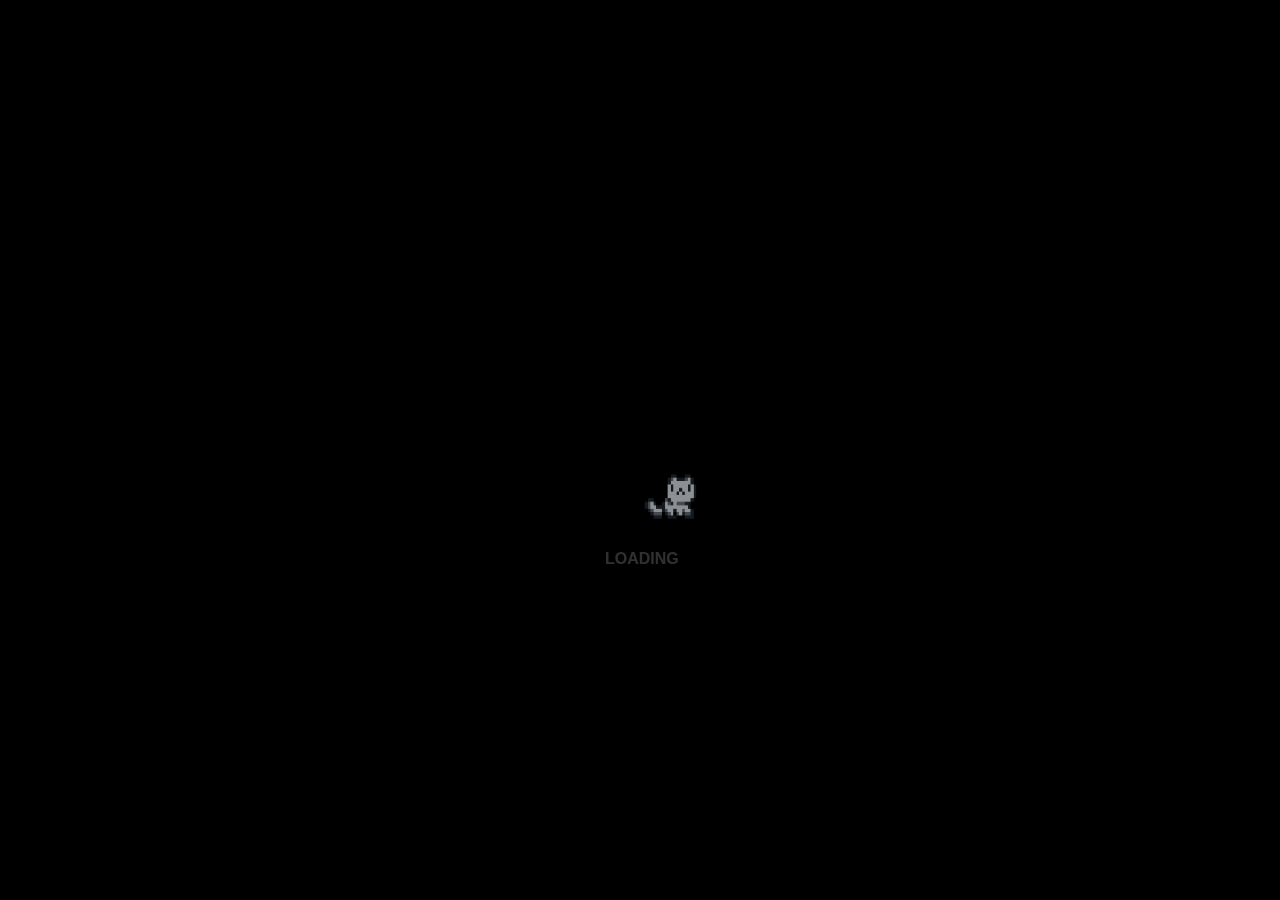
<file: index.html>
<!DOCTYPE html>
<html lang="en">

<head>
    <meta name="viewport" content="width=device-width, initial-scale=1">
    <meta charset="UTF-8">
    <meta name="description" content="Personal Portfolio Website Of Manas">
    <meta property="og:image" content="alex-geerken-geerken.gif" />
    <meta name="theme-color" content="#2c94a4">
    <meta name="keywords" content="Manas, NoError, CEO, Web Developer, Crypto, Stock Broker, Freelance, Brisbane, Python, Apps, Javascript, Node, Saizuoo, Developer, Front End Developer, Back End Developer">
    <meta name="viewport" content="initial-scale=1.0, maximum-scale=1.0, user-scalable=no">
    <title>Manas This Side</title>
    <link rel="icon" href="Untitled.png">
    <link rel="stylesheet" href="css/styles.min.css">
    <script async src="https://www.googletagmanager.com/gtag/js?id=UA-118887921-1"></script>
    <script src="js/scripts.min.js" async></script>
</head>

<body>
    <main>
        <div class="logo-overlay"></div><img class="tcf-logo" src="img/lol.gif" alt="Logo"><span class="page-state pulse">Loading</span>
        <div class="room"><img class="room-gif" src="img/room.gif" alt="Room"><svg class="monitor-svg" version="1.1" xmlns="http://www.w3.org/2000/svg" xmlns:xlink="http://www.w3.org/1999/xlink" x="0px" y="0px" viewBox="0 0 600 400" style="enable-background:new 0 0 600 400;" xml:space="preserve"><g class="monitor"><rect class="st1" x="79.5" y="157.5" width="81" height="49"></rect></g></svg>
            <div class="interactive-wrap">
                <div class="monitor"></div>
            </div>
        </div>
        <div class="screenGrid"></div>
        <div class="screenGrid"></div>
        <div class="screenGrid"></div>
        <div class="screen desktop">
            <div class="noise"></div>
            <div class="monitor-edges"></div>
            <div class="apps">
                <div class="app-icon work"><i class="fa fa-folder fa-2x"></i><span>Work</span></div>
                <div class="clearfix"></div>
                <div class="app-icon about"><i class="fa fa-user-circle fa-2x"></i><span>About</span></div>
                <div class="clearfix"></div>
                <div class="app-icon skills"><i class="fa fa-envelope fa-2x"></i><span>Skills</span></div>
                <div class="clearfix"></div>
                <div class="app-icon Resume"><a href="https://drive.google.com/file/d/1si1Mrgm2BKt_bGNr3048gRocahqx5Iwx/view?usp=drive_link" target="_blank" rel="noopener"><i class="fa fa-file fa-2x"></i><span>Resume</span></a></div>
                <div class="clearfix"></div>
                <div class="clearfix">
                    </i><span></span></div>
            </div>
            <div class="apps social">
                <div class="app-icon social"><a href="https://www.youtube.com/channel/UC9XF94mSJ22psbi0PSrt4XA" target="_blank" rel="noopener"><i class="fa fa-youtube fa-2x"></i><span>Youtube</span></a></div>
                <div class="clearfix"></div>
                <div class="app-icon social"><a href="https://github.com/manas0017" target="_blank" rel="noopener"><i class="fa fa-github fa-2x"></i><span>Github</span></a></div>
                <div class="clearfix"></div>
                <div class="app-icon social"><a href="https://www.reddit.com/user/CODE-_-BEAST" target="_blank" rel="noopener"><i class="fa fa-reddit fa-2x"></i><span>Reddit</span></a></div>
                <div class="clearfix"></div>
                <div class="app-icon social"><a href="https://www.linkedin.com/in/manasyadav0017/" target="_blank" rel="noopener"><i class="fa fa-linkedin fa-2x"></i><span>Linkedin</span></a></div>
                
            </div>
            <div class="explorer-window about-explorer" tabindex="0">
                <div class="window-header">
                    <p class="window-title">About</p>
                    <div class="button-wrap close-explorer"><i class="fa fa-times"></i></div>
                </div>
                <div class="window-body about-body">
                    <div class="clearfix"></div>
                    <p>Hey Greetings, I'm <a href="https://github.com/manas0017" target="_blank" rel="noopener">Manas Yadav</a>👋🏼,</p>
                    <p>I am a fourth-year engineering student at the Army Institute of Technology, Pune. I am passionate about exploring the dynamic field of development,
                    focusing on data structures, algorithms, software development, and XR (extended reality) technologies. Through this journey, 
                    I actively participate in diverse projects and events to enhance my skills and broaden my expertise.</p>
                    <p>During my first year, I focused on exploring XR development and actively participated in various developer events,including Genesis Game Jam, DeVerse, and multiple hackathons.
                    A notable achievement was reaching the finals of the Smart India Hackathon, India’s largest hackathon organized by the Government of India.</p>
                    <p>In my second year, I concentrated on creating games and VR applications, such as a VR tour of my college. The highlight of this year was my 
                    internship as a VR developer at Metawarp, which provided valuable hands-on experience in the field.</p>
                    <p>In my third year, I undertook a challenging project that pushed me to my limits—a VR apartment tour. This project, sponsored with a budget of ₹3.2 lakhs for four months of work, involved end-to-end development. 
                    Working on this project introduced me to a wide range of technologies and professional workflows, providing invaluable experience in a real-world, professional environment.</p>
                    <p>I was also scerectry of Game Development and Extended Reality club of my college and was responsible for organizing one of the biggest game-jam "Genesis" and workshops for new students.</p>
                    <p>So if you're looking for someone who is Ready to learn,I'm your guy!</p>
                </div>
            </div>
            <div class="explorer-window work-explorer " tabindex="0">
                <div class="window-header">
                    <p class="window-title">Work</p>
                    <div class="button-wrap close-explorer"><i class="fa fa-times"></i></div>
                </div>
                <div class="window-body work-body">
                    <div class="work-item">
                        <a class="work-link-1" href="https://github.com/manas0017/Heart_disease_prediction" target="_blank"> 
                            <img src="6674846547mildHeartAttack-866257238-770x553.jpg"><span class="name">Heart disease prediction</span>
                            <span class="language two no-left-margin">Deep learning</span><span class="language two">Python</span></a>
                    </div>
                    <div class="work-item">
                        <a class="work-link-1" href="https://gitlab.com/manasyadav2017/swajan/-/tree/main" target="_blank"> 
                            <img src="img/pxArt (1).png"><span class="name">Swajan</span><span class="language two no-left-margin">Game</span>
                            <span class="language two">Hackathon</span></a>
                    </div>
                    <div class="work-item">
                        <a class="work-link-1" href="https://github.com/TheNectarStudios/REPAPP" target="_blank"> <img src="7325205.jpg"><span class="name">REApp</span><span class="language two no-left-margin">WebApp</span><span class="language two">Js</span></a>
                    </div>
                    <div class="work-item">
                        <a class="work-link-1" href="https://github.com/manas0017/AIT-3D-Model-" target="_blank"> <img src="ait.jpg"><span class="name">AIT 3D Tour</span><span class="language two no-left-margin">VR</span><span class="language two">3D models</span></a>
                    </div>
                    <div class="work-item">
                        <a href="http://???.com" target="_blank"><img src="img/ll.png"><span class="name">???</span><span class="language one no-left-margin">???</span></a>
                    </div>
                </div>
            </div>

            <div class="explorer-window skills-explorer  " tabindex="0">
                <div class="window-header">
                    <p class="window-title">Skills</p>
                    <div class="button-wrap close-explorer"><i class="fa fa-times"></i></div>
                </div>
                <div class="window-body skills-body ">
                    <div class = "my-icon">
                        <img src="typescript.png" alt="" width="50px" height="50px">
                    </div>
                    <div class = "my-icon">
                        <img src="java-script.png" alt="" width="50px" height="50px">
                    </div>
                    <div class = "my-icon">
                        <img src="c-.png" alt="" width="50px" height="50px">
                    </div>
                    <div class = "my-icon">
                        <img src="c-(1).png" alt="" width="50px" height="50px">
                    </div>
                    <div class = "my-icon">
                        <img src="c-sharp.png" alt="" width="50px" height="50px">
                    </div>
                    <div class = "my-icon">
                        <img src="code.png" alt="" width="50px" height="50px">
                    </div>
                    <div class = "my-icon">
                        <img src="CSS3_logo_and_wordmark.svg.png" alt="" width="50px" height="50px">
                    </div>
                    <div class = "my-icon">
                        <img src="visual-basic.png" alt="" width="50px" height="50px">
                    </div>
                    <div class = "my-icon">
                        <img src="vscode.png" alt="" width="50px" height="50px">
                    </div>
                    <div class = "my-icon">
                        <img src="database-mysql-icon-1849x2048-81vgyimd.png" alt="" width="50px" height="50px">
                    </div>
                    <div class = "my-icon">
                        <img src="Bokehlicia-Captiva-Blender.ico" alt="" width="50px" height="50px">
                    </div>
                    <div class = "my-icon">
                        <img src="unity.png" alt="" width="50px" height="50px">
                    </div>
                    <div class = "my-icon">
                        <img src="ue.png" alt="" width="50px" height="50px">
                    </div>
                    <div class = "my-icon">
                        <img src="1200px-Godot_icon.png" alt="" width="50px" height="50px">
                    </div>
                </div>
            </div>
            <div class="info">
                <div>
                    <p class="time">10:54pm</p>
                    <p class="date">27/04/2017</p>
                </div><i class="fa fa-power-off fa-2x shutdown info-icon"></i></div>
        </div>
    </main>
</body>

</html>
</file>
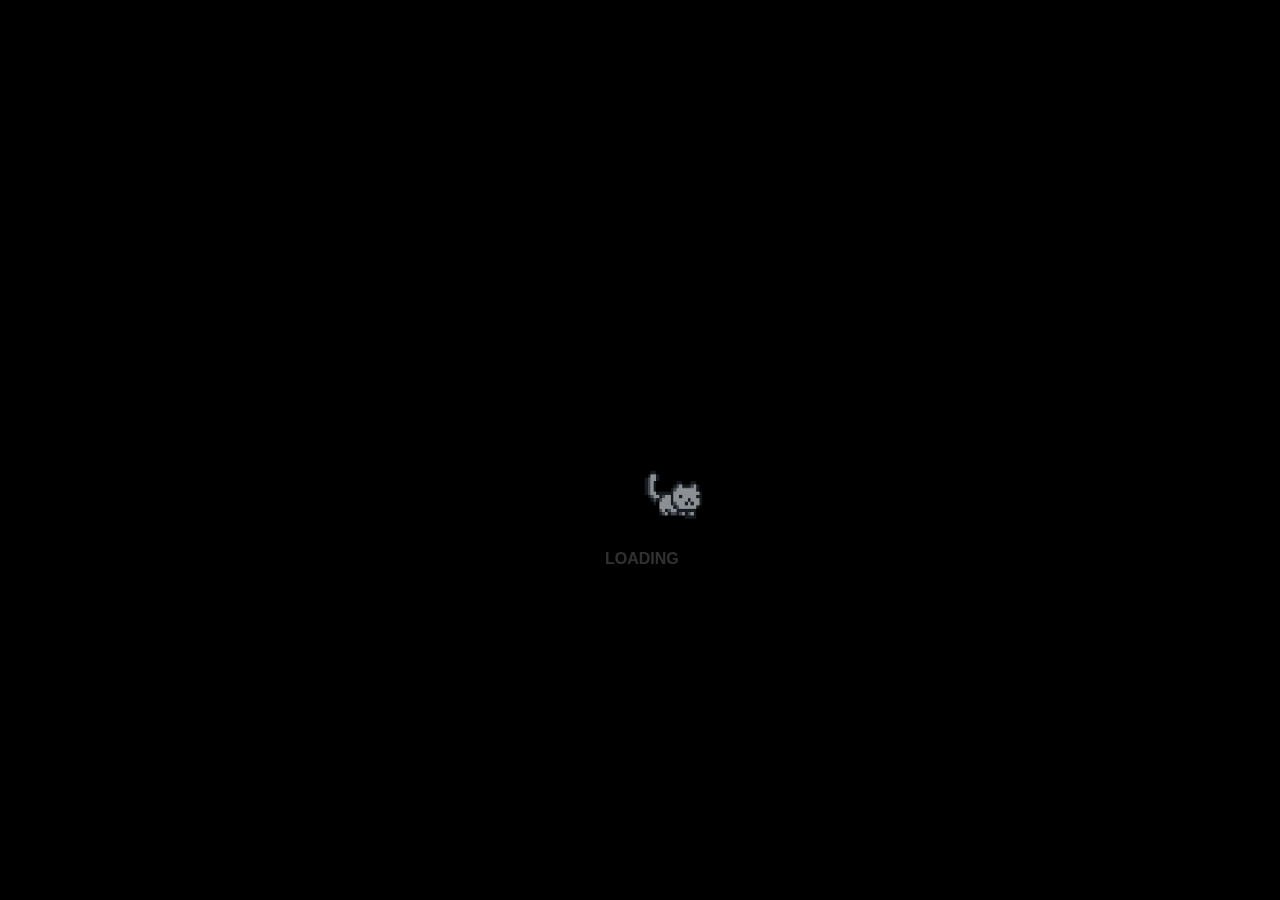
<file: protfolio/index.html>
<!DOCTYPE html>
<html lang="en">

<head>
    <meta name="viewport" content="width=device-width, initial-scale=1">
    <meta charset="UTF-8">
    <meta name="description" content="Personal Portfolio Website Of Manas">
    <meta property="og:image" content="alex-geerken-geerken.gif" />
    <meta name="theme-color" content="#2c94a4">
    <meta name="keywords" content="Manas, NoError, CEO, Web Developer, Crypto, Stock Broker, Freelance, Brisbane, Python, Apps, Javascript, Node, Saizuoo, Developer, Front End Developer, Back End Developer">
    <meta name="viewport" content="initial-scale=1.0, maximum-scale=1.0, user-scalable=no">
    <title>Manas This Side</title>
    <link rel="icon" href="Untitled.png">
    <link rel="stylesheet" href="css/styles.min.css">
    <script async src="https://www.googletagmanager.com/gtag/js?id=UA-118887921-1"></script>
    <script src="js/scripts.min.js" async></script>
</head>

<body>
    <main>
        <div class="logo-overlay"></div><img class="tcf-logo" src="img/lol.gif" alt="Logo"><span class="page-state pulse">Loading</span>
        <div class="room"><img class="room-gif" src="img/room.gif" alt="Room"><svg class="monitor-svg" version="1.1" xmlns="http://www.w3.org/2000/svg" xmlns:xlink="http://www.w3.org/1999/xlink" x="0px" y="0px" viewBox="0 0 600 400" style="enable-background:new 0 0 600 400;" xml:space="preserve"><g class="monitor"><rect class="st1" x="79.5" y="157.5" width="81" height="49"></rect></g></svg>
            <div class="interactive-wrap">
                <div class="monitor"></div>
            </div>
        </div>
        <div class="screenGrid"></div>
        <div class="screenGrid"></div>
        <div class="screenGrid"></div>
        <div class="screen desktop">
            <div class="noise"></div>
            <div class="monitor-edges"></div>
            <div class="apps">
                <div class="app-icon work"><i class="fa fa-folder fa-2x"></i><span>Work</span></div>
                <div class="clearfix"></div>
                <div class="app-icon about"><i class="fa fa-user-circle fa-2x"></i><span>About</span></div>
                <div class="clearfix"></div>
                <div class="app-icon skills"><i class="fa fa-envelope fa-2x"></i><span>Skills</span></div>
                <div class="clearfix"></div>
                <div class="app-icon Resume"><a href="https://drive.google.com/file/d/1-WMUCgZ5HGvwdS_nOrJgqZNEy6DlBSzB/view?usp=drive_link" target="_blank" rel="noopener"><i class="fa fa-file fa-2x"></i><span>Resume</span></a></div>
                <div class="clearfix"></div>
                <div class="clearfix">
                    </i><span></span></div>
            </div>
            <div class="apps social">
                <div class="app-icon social"><a href="https://www.youtube.com/channel/UC9XF94mSJ22psbi0PSrt4XA" target="_blank" rel="noopener"><i class="fa fa-youtube fa-2x"></i><span>Youtube</span></a></div>
                <div class="clearfix"></div>
                <div class="app-icon social"><a href="https://github.com/manas0017" target="_blank" rel="noopener"><i class="fa fa-github fa-2x"></i><span>Github</span></a></div>
                <div class="clearfix"></div>
                <div class="app-icon social"><a href="https://www.reddit.com/user/CODE-_-BEAST" target="_blank" rel="noopener"><i class="fa fa-reddit fa-2x"></i><span>Reddit</span></a></div>
                <div class="clearfix"></div>
                <div class="app-icon social"><a href="https://www.linkedin.com/in/manasyadav0017/" target="_blank" rel="noopener"><i class="fa fa-linkedin fa-2x"></i><span>Linkedin</span></a></div>
                
            </div>
            <div class="explorer-window about-explorer" tabindex="0">
                <div class="window-header">
                    <p class="window-title">About</p>
                    <div class="button-wrap close-explorer"><i class="fa fa-times"></i></div>
                </div>
                <div class="window-body about-body">
                    <div class="clearfix"></div>
                    <p>Hey Greetings, I'm <a href="https://github.com/manas0017" target="_blank" rel="noopener">Manas Yadav</a>👋🏼,</p>
                    <p>I am a thrid-year Engineering student at Army Institute of Technology
                         Pune. I have been striving to explore the world of development and thereby trying my hands not only
                          at data Structure and algorithm but also events involving Software development and XR development. 
                    </p>
                    <p>My first year largely involved exploring XR Development and participating in various dev fests such as genesis game jam,
                         DeVerse and in hackathons, and most notable being 
                        Smart India hackathons India’s biggest hackathon which was organised by government of India in which I was in finals.</p>
                        <p>My Second year largely involved in making games and a vr apps like my college VR Tour.My highlight of this year was taht,
                            I did a intern as a VR developer in Metawarp.</p>
                        
                    <p>So if you're looking for someone who is Ready to learn,
                         I'm your guy!</p>
                </div>
            </div>
            <div class="explorer-window work-explorer" tabindex="0">
                <div class="window-header">
                    <p class="window-title">Work</p>
                    <div class="button-wrap close-explorer"><i class="fa fa-times"></i></div>
                </div>
                <div class="window-body work-body">
                    <div class="work-item">
                        <a class="work-link-1" href="https://github.com/manas0017/etherealengine" target="_blank"> <img src="img/ljp.png"><span class="name">Etheral Engine</span><span class="language two no-left-margin">Open Sourcing</span><span class="language two">Programming</span></a>
                    </div>
                    <div class="work-item">
                        <a class="work-link-1" href="https://gitlab.com/manasyadav2017/swajan/-/tree/main" target="_blank"> <img src="img/pxArt (1).png"><span class="name">Swajan</span><span class="language two no-left-margin">Game</span><span class="language two">Hackathon</span></a>
                    </div>
                    <div class="work-item">
                        <a class="work-link-1" href="https://drive.google.com/drive/folders/1PRRXmHhMQDJ0xEElbmEviFmMkW1SCy10?usp=sharing" target="_blank"> <img src="img/pxArt (2).png"><span class="name">Warzone</span><span class="language two no-left-margin">VR</span><span class="language two">Game</span></a>
                    </div>
                    <div class="work-item">
                        <a class="work-link-1" href="https://github.com/manas0017/AIT-3D-Model-" target="_blank"> <img src="img/pxArt (2).png"><span class="name">AIT 3D Tour</span><span class="language two no-left-margin">VR</span><span class="language two">3D models</span></a>
                    </div>
                    <div class="work-item">
                        <a href="http://???.com" target="_blank"><img src="img/ll.png"><span class="name">???</span><span class="language one no-left-margin">???</span></a>
                    </div>
                </div>
                <div class="window-body skills-body">
                    <div class="work-item">
                        <a class="work-link-1" href="https://github.com/manas0017/etherealengine" target="_blank"> <img src="img/ljp.png"><span class="name">Etheral Engine</span><span class="language two no-left-margin">Open Sourcing</span><span class="language two">Programming</span></a>
                    </div>
                    <div class="work-item">
                        <a class="work-link-1" href="https://gitlab.com/manasyadav2017/swajan/-/tree/main" target="_blank"> <img src="img/pxArt (1).png"><span class="name">Swajan</span><span class="language two no-left-margin">Game</span><span class="language two">Hackathon</span></a>
                    </div>
                    <div class="work-item">
                        <a class="work-link-1" href="https://drive.google.com/drive/folders/1PRRXmHhMQDJ0xEElbmEviFmMkW1SCy10?usp=sharing" target="_blank"> <img src="img/pxArt (2).png"><span class="name">Warzone</span><span class="language two no-left-margin">VR</span><span class="language two">Game</span></a>
                    </div>
                    <div class="work-item">
                        <a class="work-link-1" href="https://github.com/manas0017/AIT-3D-Model-" target="_blank"> <img src="img/pxArt (2).png"><span class="name">AIT 3D Tour</span><span class="language two no-left-margin">VR</span><span class="language two">3D models</span></a>
                    </div>
                    <div class="work-item">
                        <a href="http://???.com" target="_blank"><img src="img/ll.png"><span class="name">???</span><span class="language one no-left-margin">???</span></a>
                    </div>
                </div>
            </div>
            <div class="info">
                <div>
                    <p class="time">10:54pm</p>
                    <p class="date">27/04/2017</p>
                </div><i class="fa fa-power-off fa-2x shutdown info-icon"></i></div>
        </div>
    </main>
</body>

</html>
</file>
<file: css/styles.min.css>
@charset "UTF-8";/*! jQuery UI - v1.12.1 - 2016-09-14
* http://jqueryui.com
* Includes: core.css, accordion.css, autocomplete.css, menu.css, button.css, controlgroup.css, checkboxradio.css, datepicker.css, dialog.css, draggable.css, resizable.css, progressbar.css, selectable.css, selectmenu.css, slider.css, sortable.css, spinner.css, tabs.css, tooltip.css, theme.css
* To view and modify this theme, visit http://jqueryui.com/themeroller/?bgShadowXPos=&bgOverlayXPos=&bgErrorXPos=&bgHighlightXPos=&bgContentXPos=&bgHeaderXPos=&bgActiveXPos=&bgHoverXPos=&bgDefaultXPos=&bgShadowYPos=&bgOverlayYPos=&bgErrorYPos=&bgHighlightYPos=&bgContentYPos=&bgHeaderYPos=&bgActiveYPos=&bgHoverYPos=&bgDefaultYPos=&bgShadowRepeat=&bgOverlayRepeat=&bgErrorRepeat=&bgHighlightRepeat=&bgContentRepeat=&bgHeaderRepeat=&bgActiveRepeat=&bgHoverRepeat=&bgDefaultRepeat=&iconsHover=url(%22images%2Fui-icons_555555_256x240.png%22)&iconsHighlight=url(%22images%2Fui-icons_777620_256x240.png%22)&iconsHeader=url(%22images%2Fui-icons_444444_256x240.png%22)&iconsError=url(%22images%2Fui-icons_cc0000_256x240.png%22)&iconsDefault=url(%22images%2Fui-icons_777777_256x240.png%22)&iconsContent=url(%22images%2Fui-icons_444444_256x240.png%22)&iconsActive=url(%22images%2Fui-icons_ffffff_256x240.png%22)&bgImgUrlShadow=&bgImgUrlOverlay=&bgImgUrlHover=&bgImgUrlHighlight=&bgImgUrlHeader=&bgImgUrlError=&bgImgUrlDefault=&bgImgUrlContent=&bgImgUrlActive=&opacityFilterShadow=Alpha(Opacity%3D30)&opacityFilterOverlay=Alpha(Opacity%3D30)&opacityShadowPerc=30&opacityOverlayPerc=30&iconColorHover=%23555555&iconColorHighlight=%23777620&iconColorHeader=%23444444&iconColorError=%23cc0000&iconColorDefault=%23777777&iconColorContent=%23444444&iconColorActive=%23ffffff&bgImgOpacityShadow=0&bgImgOpacityOverlay=0&bgImgOpacityError=95&bgImgOpacityHighlight=55&bgImgOpacityContent=75&bgImgOpacityHeader=75&bgImgOpacityActive=65&bgImgOpacityHover=75&bgImgOpacityDefault=75&bgTextureShadow=flat&bgTextureOverlay=flat&bgTextureError=flat&bgTextureHighlight=flat&bgTextureContent=flat&bgTextureHeader=flat&bgTextureActive=flat&bgTextureHover=flat&bgTextureDefault=flat&cornerRadius=3px&fwDefault=normal&ffDefault=Arial%2CHelvetica%2Csans-serif&fsDefault=1em&cornerRadiusShadow=8px&thicknessShadow=5px&offsetLeftShadow=0px&offsetTopShadow=0px&opacityShadow=.3&bgColorShadow=%23666666&opacityOverlay=.3&bgColorOverlay=%23aaaaaa&fcError=%235f3f3f&borderColorError=%23f1a899&bgColorError=%23fddfdf&fcHighlight=%23777620&borderColorHighlight=%23dad55e&bgColorHighlight=%23fffa90&fcContent=%23333333&borderColorContent=%23dddddd&bgColorContent=%23ffffff&fcHeader=%23333333&borderColorHeader=%23dddddd&bgColorHeader=%23e9e9e9&fcActive=%23ffffff&borderColorActive=%23003eff&bgColorActive=%23007fff&fcHover=%232b2b2b&borderColorHover=%23cccccc&bgColorHover=%23ededed&fcDefault=%23454545&borderColorDefault=%23c5c5c5&bgColorDefault=%23f6f6f6
* Copyright jQuery Foundation and other contributors; Licensed MIT */.ui-helper-hidden {
	display: none;
}

.ui-helper-hidden-accessible {
	border: 0;
	clip: rect(0 0 0 0);
	height: 1px;
	margin: -1px;
	overflow: hidden;
	padding: 0;
	position: absolute;
	width: 1px;
}

.ui-helper-reset {
	margin: 0;
	padding: 0;
	border: 0;
	outline: 0;
	line-height: 1.3;
	text-decoration: none;
	font-size: 100%;
	list-style: none;
}

.ui-helper-clearfix:after,.ui-helper-clearfix:before {
	content: "";
	display: table;
	border-collapse: collapse;
}

.ui-helper-clearfix:after {
	clear: both;
}

.ui-helper-zfix {
	width: 100%;
	height: 100%;
	top: 0;
	left: 0;
	position: absolute;
	opacity: 0;
	filter: Alpha(Opacity=0);
}

.ui-front {
	z-index: 100;
}

.ui-state-disabled {
	cursor: default!important;
	pointer-events: none;
}

.ui-icon {
	display: inline-block;
	vertical-align: middle;
	margin-top: -.25em;
	position: relative;
	text-indent: -99999px;
	overflow: hidden;
	background-repeat: no-repeat;
}

.ui-widget-icon-block {
	left: 50%;
	margin-left: -8px;
	display: block;
}

.ui-widget-overlay {
	position: fixed;
	top: 0;
	left: 0;
	width: 100%;
	height: 100%;
}

.ui-accordion .ui-accordion-header {
	display: block;
	cursor: pointer;
	position: relative;
	margin: 2px 0 0 0;
	padding: .5em .5em .5em .7em;
	font-size: 100%;
}

.ui-accordion .ui-accordion-content {
	padding: 1em 2.2em;
	border-top: 0;
	overflow: auto;
}

.ui-autocomplete {
	position: absolute;
	top: 0;
	left: 0;
	cursor: default;
}

.ui-menu {
	list-style: none;
	padding: 0;
	margin: 0;
	display: block;
	outline: 0;
}

.ui-menu .ui-menu {
	position: absolute;
}

.ui-menu .ui-menu-item {
	margin: 0;
	cursor: pointer;
	list-style-image: url([data-uri]);
}

.ui-menu .ui-menu-item-wrapper {
	position: relative;
	padding: 3px 1em 3px .4em;
}

.ui-menu .ui-menu-divider {
	margin: 5px 0;
	height: 0;
	font-size: 0;
	line-height: 0;
	border-width: 1px 0 0 0;
}

.ui-menu .ui-state-active,.ui-menu .ui-state-focus {
	margin: -1px;
}

.ui-menu-icons {
	position: relative;
}

.ui-menu-icons .ui-menu-item-wrapper {
	padding-left: 2em;
}

.ui-menu .ui-icon {
	position: absolute;
	top: 0;
	bottom: 0;
	left: .2em;
	margin: auto 0;
}

.ui-menu .ui-menu-icon {
	left: auto;
	right: 0;
}

.ui-button {
	padding: .4em 1em;
	display: inline-block;
	position: relative;
	line-height: normal;
	margin-right: .1em;
	cursor: pointer;
	vertical-align: middle;
	text-align: center;
	-webkit-user-select: none;
	-moz-user-select: none;
	-ms-user-select: none;
	user-select: none;
	overflow: visible;
}

.ui-button,.ui-button:active,.ui-button:hover,.ui-button:link,.ui-button:visited {
	text-decoration: none;
}

.ui-button-icon-only {
	width: 2em;
	box-sizing: border-box;
	text-indent: -9999px;
	white-space: nowrap;
}

input.ui-button.ui-button-icon-only {
	text-indent: 0;
}

.ui-button-icon-only .ui-icon {
	position: absolute;
	top: 50%;
	left: 50%;
	margin-top: -8px;
	margin-left: -8px;
}

.ui-button.ui-icon-notext .ui-icon {
	padding: 0;
	width: 2.1em;
	height: 2.1em;
	text-indent: -9999px;
	white-space: nowrap;
}

input.ui-button.ui-icon-notext .ui-icon {
	width: auto;
	height: auto;
	text-indent: 0;
	white-space: normal;
	padding: .4em 1em;
}

button.ui-button::-moz-focus-inner,input.ui-button::-moz-focus-inner {
	border: 0;
	padding: 0;
}

.ui-controlgroup {
	vertical-align: middle;
	display: inline-block;
}

.ui-controlgroup>.ui-controlgroup-item {
	float: left;
	margin-left: 0;
	margin-right: 0;
}

.ui-controlgroup>.ui-controlgroup-item.ui-visual-focus,.ui-controlgroup>.ui-controlgroup-item:focus {
	z-index: 9999;
}

.ui-controlgroup-vertical>.ui-controlgroup-item {
	display: block;
	float: none;
	width: 100%;
	margin-top: 0;
	margin-bottom: 0;
	text-align: left;
}

.ui-controlgroup-vertical .ui-controlgroup-item {
	box-sizing: border-box;
}

.ui-controlgroup .ui-controlgroup-label {
	padding: .4em 1em;
}

.ui-controlgroup .ui-controlgroup-label span {
	font-size: 80%;
}

.ui-controlgroup-horizontal .ui-controlgroup-label+.ui-controlgroup-item {
	border-left: none;
}

.ui-controlgroup-vertical .ui-controlgroup-label+.ui-controlgroup-item {
	border-top: none;
}

.ui-controlgroup-horizontal .ui-controlgroup-label.ui-widget-content {
	border-right: none;
}

.ui-controlgroup-vertical .ui-controlgroup-label.ui-widget-content {
	border-bottom: none;
}

.ui-controlgroup-vertical .ui-spinner-input {
	width: 75%;
	width: calc(100% - 2.4em);
}

.ui-controlgroup-vertical .ui-spinner .ui-spinner-up {
	border-top-style: solid;
}

.ui-checkboxradio-label .ui-icon-background {
	box-shadow: inset 1px 1px 1px #ccc;
	border-radius: .12em;
	border: none;
}

.ui-checkboxradio-radio-label .ui-icon-background {
	width: 16px;
	height: 16px;
	border-radius: 1em;
	overflow: visible;
	border: none;
}

.ui-checkboxradio-radio-label.ui-checkboxradio-checked .ui-icon,.ui-checkboxradio-radio-label.ui-checkboxradio-checked:hover .ui-icon {
	background-image: none;
	width: 8px;
	height: 8px;
	border-width: 4px;
	border-style: solid;
}

.ui-checkboxradio-disabled {
	pointer-events: none;
}

.ui-datepicker {
	width: 17em;
	padding: .2em .2em 0;
	display: none;
}

.ui-datepicker .ui-datepicker-header {
	position: relative;
	padding: .2em 0;
}

.ui-datepicker .ui-datepicker-next,.ui-datepicker .ui-datepicker-prev {
	position: absolute;
	top: 2px;
	width: 1.8em;
	height: 1.8em;
}

.ui-datepicker .ui-datepicker-next-hover,.ui-datepicker .ui-datepicker-prev-hover {
	top: 1px;
}

.ui-datepicker .ui-datepicker-prev {
	left: 2px;
}

.ui-datepicker .ui-datepicker-next {
	right: 2px;
}

.ui-datepicker .ui-datepicker-prev-hover {
	left: 1px;
}

.ui-datepicker .ui-datepicker-next-hover {
	right: 1px;
}

.ui-datepicker .ui-datepicker-next span,.ui-datepicker .ui-datepicker-prev span {
	display: block;
	position: absolute;
	left: 50%;
	margin-left: -8px;
	top: 50%;
	margin-top: -8px;
}

.ui-datepicker .ui-datepicker-title {
	margin: 0 2.3em;
	line-height: 1.8em;
	text-align: center;
}

.ui-datepicker .ui-datepicker-title select {
	font-size: 1em;
	margin: 1px 0;
}

.ui-datepicker select.ui-datepicker-month,.ui-datepicker select.ui-datepicker-year {
	width: 45%;
}

.ui-datepicker table {
	width: 100%;
	font-size: .9em;
	border-collapse: collapse;
	margin: 0 0 .4em;
}

.ui-datepicker th {
	padding: .7em .3em;
	text-align: center;
	font-weight: 700;
	border: 0;
}

.ui-datepicker td {
	border: 0;
	padding: 1px;
}

.ui-datepicker td a,.ui-datepicker td span {
	display: block;
	padding: .2em;
	text-align: right;
	text-decoration: none;
}

.ui-datepicker .ui-datepicker-buttonpane {
	background-image: none;
	margin: .7em 0 0 0;
	padding: 0 .2em;
	border-left: 0;
	border-right: 0;
	border-bottom: 0;
}

.ui-datepicker .ui-datepicker-buttonpane button {
	float: right;
	margin: .5em .2em .4em;
	cursor: pointer;
	padding: .2em .6em .3em .6em;
	width: auto;
	overflow: visible;
}

.ui-datepicker .ui-datepicker-buttonpane button.ui-datepicker-current {
	float: left;
}

.ui-datepicker.ui-datepicker-multi {
	width: auto;
}

.ui-datepicker-multi .ui-datepicker-group {
	float: left;
}

.ui-datepicker-multi .ui-datepicker-group table {
	width: 95%;
	margin: 0 auto .4em;
}

.ui-datepicker-multi-2 .ui-datepicker-group {
	width: 50%;
}

.ui-datepicker-multi-3 .ui-datepicker-group {
	width: 33.3%;
}

.ui-datepicker-multi-4 .ui-datepicker-group {
	width: 25%;
}

.ui-datepicker-multi .ui-datepicker-group-last .ui-datepicker-header,.ui-datepicker-multi .ui-datepicker-group-middle .ui-datepicker-header {
	border-left-width: 0;
}

.ui-datepicker-multi .ui-datepicker-buttonpane {
	clear: left;
}

.ui-datepicker-row-break {
	clear: both;
	width: 100%;
	font-size: 0;
}

.ui-datepicker-rtl {
	direction: rtl;
}

.ui-datepicker-rtl .ui-datepicker-prev {
	right: 2px;
	left: auto;
}

.ui-datepicker-rtl .ui-datepicker-next {
	left: 2px;
	right: auto;
}

.ui-datepicker-rtl .ui-datepicker-prev:hover {
	right: 1px;
	left: auto;
}

.ui-datepicker-rtl .ui-datepicker-next:hover {
	left: 1px;
	right: auto;
}

.ui-datepicker-rtl .ui-datepicker-buttonpane {
	clear: right;
}

.ui-datepicker-rtl .ui-datepicker-buttonpane button {
	float: left;
}

.ui-datepicker-rtl .ui-datepicker-buttonpane button.ui-datepicker-current,.ui-datepicker-rtl .ui-datepicker-group {
	float: right;
}

.ui-datepicker-rtl .ui-datepicker-group-last .ui-datepicker-header,.ui-datepicker-rtl .ui-datepicker-group-middle .ui-datepicker-header {
	border-right-width: 0;
	border-left-width: 1px;
}

.ui-datepicker .ui-icon {
	display: block;
	text-indent: -99999px;
	overflow: hidden;
	background-repeat: no-repeat;
	left: .5em;
	top: .3em;
}

.ui-dialog {
	position: absolute;
	top: 0;
	left: 0;
	padding: .2em;
	outline: 0;
}

.ui-dialog .ui-dialog-titlebar {
	padding: .4em 1em;
	position: relative;
}

.ui-dialog .ui-dialog-title {
	float: left;
	margin: .1em 0;
	white-space: nowrap;
	width: 90%;
	overflow: hidden;
	text-overflow: ellipsis;
}

.ui-dialog .ui-dialog-titlebar-close {
	position: absolute;
	right: .3em;
	top: 50%;
	width: 20px;
	margin: -10px 0 0 0;
	padding: 1px;
	height: 20px;
}

.ui-dialog .ui-dialog-content {
	position: relative;
	border: 0;
	padding: .5em 1em;
	background: 0 0;
	overflow: auto;
}

.ui-dialog .ui-dialog-buttonpane {
	text-align: left;
	border-width: 1px 0 0 0;
	background-image: none;
	margin-top: .5em;
	padding: .3em 1em .5em .4em;
}

.ui-dialog .ui-dialog-buttonpane .ui-dialog-buttonset {
	float: right;
}

.ui-dialog .ui-dialog-buttonpane button {
	margin: .5em .4em .5em 0;
	cursor: pointer;
}

.ui-dialog .ui-resizable-n {
	height: 2px;
	top: 0;
}

.ui-dialog .ui-resizable-e {
	width: 2px;
	right: 0;
}

.ui-dialog .ui-resizable-s {
	height: 2px;
	bottom: 0;
}

.ui-dialog .ui-resizable-w {
	width: 2px;
	left: 0;
}

.ui-dialog .ui-resizable-ne,.ui-dialog .ui-resizable-nw,.ui-dialog .ui-resizable-se,.ui-dialog .ui-resizable-sw {
	width: 7px;
	height: 7px;
}

.ui-dialog .ui-resizable-se {
	right: 0;
	bottom: 0;
}

.ui-dialog .ui-resizable-sw {
	left: 0;
	bottom: 0;
}

.ui-dialog .ui-resizable-ne {
	right: 0;
	top: 0;
}

.ui-dialog .ui-resizable-nw {
	left: 0;
	top: 0;
}

.ui-draggable .ui-dialog-titlebar {
	cursor: move;
}

.ui-draggable-handle {
	-ms-touch-action: none;
	touch-action: none;
}

.ui-resizable {
	position: relative;
}

.ui-resizable-handle {
	position: absolute;
	font-size: .1px;
	display: block;
	-ms-touch-action: none;
	touch-action: none;
}

.ui-resizable-autohide .ui-resizable-handle,.ui-resizable-disabled .ui-resizable-handle {
	display: none;
}

.ui-resizable-n {
	cursor: n-resize;
	height: 7px;
	width: 100%;
	top: -5px;
	left: 0;
}

.ui-resizable-s {
	cursor: s-resize;
	height: 7px;
	width: 100%;
	bottom: -5px;
	left: 0;
}

.ui-resizable-e {
	cursor: e-resize;
	width: 7px;
	right: -5px;
	top: 0;
	height: 100%;
}

.ui-resizable-w {
	cursor: w-resize;
	width: 7px;
	left: -5px;
	top: 0;
	height: 100%;
}

.ui-resizable-se {
	cursor: se-resize;
	width: 12px;
	height: 12px;
	right: 1px;
	bottom: 1px;
}

.ui-resizable-sw {
	cursor: sw-resize;
	width: 9px;
	height: 9px;
	left: -5px;
	bottom: -5px;
}

.ui-resizable-nw {
	cursor: nw-resize;
	width: 9px;
	height: 9px;
	left: -5px;
	top: -5px;
}

.ui-resizable-ne {
	cursor: ne-resize;
	width: 9px;
	height: 9px;
	right: -5px;
	top: -5px;
}

.ui-progressbar {
	height: 2em;
	text-align: left;
	overflow: hidden;
}

.ui-progressbar .ui-progressbar-value {
	margin: -1px;
	height: 100%;
}

.ui-progressbar .ui-progressbar-overlay {
	background: url([data-uri]);
	height: 100%;
	filter: alpha(opacity=25);
	opacity: .25;
}

.ui-progressbar-indeterminate .ui-progressbar-value {
	background-image: none;
}

.ui-selectable {
	-ms-touch-action: none;
	touch-action: none;
}

.ui-selectable-helper {
	position: absolute;
	z-index: 100;
	border: 1px dotted #000;
}

.ui-selectmenu-menu {
	padding: 0;
	margin: 0;
	position: absolute;
	top: 0;
	left: 0;
	display: none;
}

.ui-selectmenu-menu .ui-menu {
	overflow: auto;
	overflow-x: hidden;
	padding-bottom: 1px;
}

.ui-selectmenu-menu .ui-menu .ui-selectmenu-optgroup {
	font-size: 1em;
	font-weight: 700;
	line-height: 1.5;
	padding: 2px .4em;
	margin: .5em 0 0 0;
	height: auto;
	border: 0;
}

.ui-selectmenu-open {
	display: block;
}

.ui-selectmenu-text {
	display: block;
	margin-right: 20px;
	overflow: hidden;
	text-overflow: ellipsis;
}

.ui-selectmenu-button.ui-button {
	text-align: left;
	white-space: nowrap;
	width: 14em;
}

.ui-selectmenu-icon.ui-icon {
	float: right;
	margin-top: 0;
}

.ui-slider {
	position: relative;
	text-align: left;
}

.ui-slider .ui-slider-handle {
	position: absolute;
	z-index: 2;
	width: 1.2em;
	height: 1.2em;
	cursor: default;
	-ms-touch-action: none;
	touch-action: none;
}

.ui-slider .ui-slider-range {
	position: absolute;
	z-index: 1;
	font-size: .7em;
	display: block;
	border: 0;
	background-position: 0 0;
}

.ui-slider.ui-state-disabled .ui-slider-handle,.ui-slider.ui-state-disabled .ui-slider-range {
	filter: inherit;
}

.ui-slider-horizontal {
	height: .8em;
}

.ui-slider-horizontal .ui-slider-handle {
	top: -.3em;
	margin-left: -.6em;
}

.ui-slider-horizontal .ui-slider-range {
	top: 0;
	height: 100%;
}

.ui-slider-horizontal .ui-slider-range-min {
	left: 0;
}

.ui-slider-horizontal .ui-slider-range-max {
	right: 0;
}

.ui-slider-vertical {
	width: .8em;
	height: 100px;
}

.ui-slider-vertical .ui-slider-handle {
	left: -.3em;
	margin-left: 0;
	margin-bottom: -.6em;
}

.ui-slider-vertical .ui-slider-range {
	left: 0;
	width: 100%;
}

.ui-slider-vertical .ui-slider-range-min {
	bottom: 0;
}

.ui-slider-vertical .ui-slider-range-max {
	top: 0;
}

.ui-sortable-handle {
	-ms-touch-action: none;
	touch-action: none;
}

.ui-spinner {
	position: relative;
	display: inline-block;
	overflow: hidden;
	padding: 0;
	vertical-align: middle;
}

.ui-spinner-input {
	border: none;
	background: 0 0;
	color: inherit;
	padding: .222em 0;
	margin: .2em 0;
	vertical-align: middle;
	margin-left: .4em;
	margin-right: 2em;
}

.ui-spinner-button {
	width: 1.6em;
	height: 50%;
	font-size: .5em;
	padding: 0;
	margin: 0;
	text-align: center;
	position: absolute;
	cursor: default;
	display: block;
	overflow: hidden;
	right: 0;
}

.ui-spinner a.ui-spinner-button {
	border-top-style: none;
	border-bottom-style: none;
	border-right-style: none;
}

.ui-spinner-up {
	top: 0;
}

.ui-spinner-down {
	bottom: 0;
}

.ui-tabs {
	position: relative;
	padding: .2em;
}

.ui-tabs .ui-tabs-nav {
	margin: 0;
	padding: .2em .2em 0;
}

.ui-tabs .ui-tabs-nav li {
	list-style: none;
	float: left;
	position: relative;
	top: 0;
	margin: 1px .2em 0 0;
	border-bottom-width: 0;
	padding: 0;
	white-space: nowrap;
}

.ui-tabs .ui-tabs-nav .ui-tabs-anchor {
	float: left;
	padding: .5em 1em;
	text-decoration: none;
}

.ui-tabs .ui-tabs-nav li.ui-tabs-active {
	margin-bottom: -1px;
	padding-bottom: 1px;
}

.ui-tabs .ui-tabs-nav li.ui-state-disabled .ui-tabs-anchor,.ui-tabs .ui-tabs-nav li.ui-tabs-active .ui-tabs-anchor,.ui-tabs .ui-tabs-nav li.ui-tabs-loading .ui-tabs-anchor {
	cursor: text;
}

.ui-tabs-collapsible .ui-tabs-nav li.ui-tabs-active .ui-tabs-anchor {
	cursor: pointer;
}

.ui-tabs .ui-tabs-panel {
	display: block;
	border-width: 0;
	padding: 1em 1.4em;
	background: 0 0;
}

.ui-tooltip {
	padding: 8px;
	position: absolute;
	z-index: 9999;
	max-width: 300px;
}

body .ui-tooltip {
	border-width: 2px;
}

.ui-widget {
	font-family: Arial,Helvetica,sans-serif;
	font-size: 1em;
}

.ui-widget .ui-widget {
	font-size: 1em;
}

.ui-widget button,.ui-widget input,.ui-widget select,.ui-widget textarea {
	font-family: Arial,Helvetica,sans-serif;
	font-size: 1em;
}

.ui-widget.ui-widget-content {
	border: 1px solid #c5c5c5;
}

.ui-widget-content {
	border: 1px solid #ddd;
	background: #fff;
	color: #333;
}

.ui-widget-content a {
	color: #333;
}

.ui-widget-header {
	border: 1px solid #ddd;
	background: #e9e9e9;
	color: #333;
	font-weight: 700;
}

.ui-widget-header a {
	color: #333;
}

.ui-button,.ui-state-default,.ui-widget-content .ui-state-default,.ui-widget-header .ui-state-default,html .ui-button.ui-state-disabled:active,html .ui-button.ui-state-disabled:hover {
	border: 1px solid #c5c5c5;
	background: #f6f6f6;
	font-weight: 400;
	color: #454545;
}

.ui-button,.ui-state-default a,.ui-state-default a:link,.ui-state-default a:visited,a.ui-button,a:link.ui-button,a:visited.ui-button {
	color: #454545;
	text-decoration: none;
}

.ui-button:focus,.ui-button:hover,.ui-state-focus,.ui-state-hover,.ui-widget-content .ui-state-focus,.ui-widget-content .ui-state-hover,.ui-widget-header .ui-state-focus,.ui-widget-header .ui-state-hover {
	border: 1px solid #ccc;
	background: #ededed;
	font-weight: 400;
	color: #2b2b2b;
}

.ui-state-focus a,.ui-state-focus a:hover,.ui-state-focus a:link,.ui-state-focus a:visited,.ui-state-hover a,.ui-state-hover a:hover,.ui-state-hover a:link,.ui-state-hover a:visited,a.ui-button:focus,a.ui-button:hover {
	color: #2b2b2b;
	text-decoration: none;
}

.ui-visual-focus {
	box-shadow: 0 0 3px 1px #5e9ed6;
}

.ui-button.ui-state-active:hover,.ui-button:active,.ui-state-active,.ui-widget-content .ui-state-active,.ui-widget-header .ui-state-active,a.ui-button:active {
	border: 1px solid #003eff;
	background: #007fff;
	font-weight: 400;
	color: #fff;
}

.ui-icon-background,.ui-state-active .ui-icon-background {
	border: #003eff;
	background-color: #fff;
}

.ui-state-active a,.ui-state-active a:link,.ui-state-active a:visited {
	color: #fff;
	text-decoration: none;
}

.ui-state-highlight,.ui-widget-content .ui-state-highlight,.ui-widget-header .ui-state-highlight {
	border: 1px solid #dad55e;
	background: #fffa90;
	color: #777620;
}

.ui-state-checked {
	border: 1px solid #dad55e;
	background: #fffa90;
}

.ui-state-highlight a,.ui-widget-content .ui-state-highlight a,.ui-widget-header .ui-state-highlight a {
	color: #777620;
}

.ui-state-error,.ui-widget-content .ui-state-error,.ui-widget-header .ui-state-error {
	border: 1px solid #f1a899;
	background: #fddfdf;
	color: #5f3f3f;
}

.ui-state-error a,.ui-widget-content .ui-state-error a,.ui-widget-header .ui-state-error a {
	color: #5f3f3f;
}

.ui-state-error-text,.ui-widget-content .ui-state-error-text,.ui-widget-header .ui-state-error-text {
	color: #5f3f3f;
}

.ui-priority-primary,.ui-widget-content .ui-priority-primary,.ui-widget-header .ui-priority-primary {
	font-weight: 700;
}

.ui-priority-secondary,.ui-widget-content .ui-priority-secondary,.ui-widget-header .ui-priority-secondary {
	opacity: .7;
	filter: Alpha(Opacity=70);
	font-weight: 400;
}

.ui-state-disabled,.ui-widget-content .ui-state-disabled,.ui-widget-header .ui-state-disabled {
	opacity: .35;
	filter: Alpha(Opacity=35);
	background-image: none;
}

.ui-state-disabled .ui-icon {
	filter: Alpha(Opacity=35);
}

.ui-icon {
	width: 16px;
	height: 16px;
}

.ui-icon,.ui-widget-content .ui-icon {
	background-image: url(images/ui-icons_444444_256x240.png);
}

.ui-widget-header .ui-icon {
	background-image: url(images/ui-icons_444444_256x240.png);
}

.ui-button:focus .ui-icon,.ui-button:hover .ui-icon,.ui-state-focus .ui-icon,.ui-state-hover .ui-icon {
	background-image: url(images/ui-icons_555555_256x240.png);
}

.ui-button:active .ui-icon,.ui-state-active .ui-icon {
	background-image: url(images/ui-icons_ffffff_256x240.png);
}

.ui-button .ui-state-highlight.ui-icon,.ui-state-highlight .ui-icon {
	background-image: url(images/ui-icons_777620_256x240.png);
}

.ui-state-error .ui-icon,.ui-state-error-text .ui-icon {
	background-image: url(images/ui-icons_cc0000_256x240.png);
}

.ui-button .ui-icon {
	background-image: url(images/ui-icons_777777_256x240.png);
}

.ui-icon-blank {
	background-position: 16px 16px;
}

.ui-icon-caret-1-n {
	background-position: 0 0;
}

.ui-icon-caret-1-ne {
	background-position: -16px 0;
}

.ui-icon-caret-1-e {
	background-position: -32px 0;
}

.ui-icon-caret-1-se {
	background-position: -48px 0;
}

.ui-icon-caret-1-s {
	background-position: -65px 0;
}

.ui-icon-caret-1-sw {
	background-position: -80px 0;
}

.ui-icon-caret-1-w {
	background-position: -96px 0;
}

.ui-icon-caret-1-nw {
	background-position: -112px 0;
}

.ui-icon-caret-2-n-s {
	background-position: -128px 0;
}

.ui-icon-caret-2-e-w {
	background-position: -144px 0;
}

.ui-icon-triangle-1-n {
	background-position: 0 -16px;
}

.ui-icon-triangle-1-ne {
	background-position: -16px -16px;
}

.ui-icon-triangle-1-e {
	background-position: -32px -16px;
}

.ui-icon-triangle-1-se {
	background-position: -48px -16px;
}

.ui-icon-triangle-1-s {
	background-position: -65px -16px;
}

.ui-icon-triangle-1-sw {
	background-position: -80px -16px;
}

.ui-icon-triangle-1-w {
	background-position: -96px -16px;
}

.ui-icon-triangle-1-nw {
	background-position: -112px -16px;
}

.ui-icon-triangle-2-n-s {
	background-position: -128px -16px;
}

.ui-icon-triangle-2-e-w {
	background-position: -144px -16px;
}

.ui-icon-arrow-1-n {
	background-position: 0 -32px;
}

.ui-icon-arrow-1-ne {
	background-position: -16px -32px;
}

.ui-icon-arrow-1-e {
	background-position: -32px -32px;
}

.ui-icon-arrow-1-se {
	background-position: -48px -32px;
}

.ui-icon-arrow-1-s {
	background-position: -65px -32px;
}

.ui-icon-arrow-1-sw {
	background-position: -80px -32px;
}

.ui-icon-arrow-1-w {
	background-position: -96px -32px;
}

.ui-icon-arrow-1-nw {
	background-position: -112px -32px;
}

.ui-icon-arrow-2-n-s {
	background-position: -128px -32px;
}

.ui-icon-arrow-2-ne-sw {
	background-position: -144px -32px;
}

.ui-icon-arrow-2-e-w {
	background-position: -160px -32px;
}

.ui-icon-arrow-2-se-nw {
	background-position: -176px -32px;
}

.ui-icon-arrowstop-1-n {
	background-position: -192px -32px;
}

.ui-icon-arrowstop-1-e {
	background-position: -208px -32px;
}

.ui-icon-arrowstop-1-s {
	background-position: -224px -32px;
}

.ui-icon-arrowstop-1-w {
	background-position: -240px -32px;
}

.ui-icon-arrowthick-1-n {
	background-position: 1px -48px;
}

.ui-icon-arrowthick-1-ne {
	background-position: -16px -48px;
}

.ui-icon-arrowthick-1-e {
	background-position: -32px -48px;
}

.ui-icon-arrowthick-1-se {
	background-position: -48px -48px;
}

.ui-icon-arrowthick-1-s {
	background-position: -64px -48px;
}

.ui-icon-arrowthick-1-sw {
	background-position: -80px -48px;
}

.ui-icon-arrowthick-1-w {
	background-position: -96px -48px;
}

.ui-icon-arrowthick-1-nw {
	background-position: -112px -48px;
}

.ui-icon-arrowthick-2-n-s {
	background-position: -128px -48px;
}

.ui-icon-arrowthick-2-ne-sw {
	background-position: -144px -48px;
}

.ui-icon-arrowthick-2-e-w {
	background-position: -160px -48px;
}

.ui-icon-arrowthick-2-se-nw {
	background-position: -176px -48px;
}

.ui-icon-arrowthickstop-1-n {
	background-position: -192px -48px;
}

.ui-icon-arrowthickstop-1-e {
	background-position: -208px -48px;
}

.ui-icon-arrowthickstop-1-s {
	background-position: -224px -48px;
}

.ui-icon-arrowthickstop-1-w {
	background-position: -240px -48px;
}

.ui-icon-arrowreturnthick-1-w {
	background-position: 0 -64px;
}

.ui-icon-arrowreturnthick-1-n {
	background-position: -16px -64px;
}

.ui-icon-arrowreturnthick-1-e {
	background-position: -32px -64px;
}

.ui-icon-arrowreturnthick-1-s {
	background-position: -48px -64px;
}

.ui-icon-arrowreturn-1-w {
	background-position: -64px -64px;
}

.ui-icon-arrowreturn-1-n {
	background-position: -80px -64px;
}

.ui-icon-arrowreturn-1-e {
	background-position: -96px -64px;
}

.ui-icon-arrowreturn-1-s {
	background-position: -112px -64px;
}

.ui-icon-arrowrefresh-1-w {
	background-position: -128px -64px;
}

.ui-icon-arrowrefresh-1-n {
	background-position: -144px -64px;
}

.ui-icon-arrowrefresh-1-e {
	background-position: -160px -64px;
}

.ui-icon-arrowrefresh-1-s {
	background-position: -176px -64px;
}

.ui-icon-arrow-4 {
	background-position: 0 -80px;
}

.ui-icon-arrow-4-diag {
	background-position: -16px -80px;
}

.ui-icon-extlink {
	background-position: -32px -80px;
}

.ui-icon-newwin {
	background-position: -48px -80px;
}

.ui-icon-refresh {
	background-position: -64px -80px;
}

.ui-icon-shuffle {
	background-position: -80px -80px;
}

.ui-icon-transfer-e-w {
	background-position: -96px -80px;
}

.ui-icon-transferthick-e-w {
	background-position: -112px -80px;
}

.ui-icon-folder-collapsed {
	background-position: 0 -96px;
}

.ui-icon-folder-open {
	background-position: -16px -96px;
}

.ui-icon-document {
	background-position: -32px -96px;
}

.ui-icon-document-b {
	background-position: -48px -96px;
}

.ui-icon-note {
	background-position: -64px -96px;
}

.ui-icon-mail-closed {
	background-position: -80px -96px;
}

.ui-icon-mail-open {
	background-position: -96px -96px;
}

.ui-icon-suitcase {
	background-position: -112px -96px;
}

.ui-icon-comment {
	background-position: -128px -96px;
}

.ui-icon-person {
	background-position: -144px -96px;
}

.ui-icon-print {
	background-position: -160px -96px;
}

.ui-icon-trash {
	background-position: -176px -96px;
}

.ui-icon-locked {
	background-position: -192px -96px;
}

.ui-icon-unlocked {
	background-position: -208px -96px;
}

.ui-icon-bookmark {
	background-position: -224px -96px;
}

.ui-icon-tag {
	background-position: -240px -96px;
}

.ui-icon-home {
	background-position: 0 -112px;
}

.ui-icon-flag {
	background-position: -16px -112px;
}

.ui-icon-calendar {
	background-position: -32px -112px;
}

.ui-icon-cart {
	background-position: -48px -112px;
}

.ui-icon-pencil {
	background-position: -64px -112px;
}

.ui-icon-clock {
	background-position: -80px -112px;
}

.ui-icon-disk {
	background-position: -96px -112px;
}

.ui-icon-calculator {
	background-position: -112px -112px;
}

.ui-icon-zoomin {
	background-position: -128px -112px;
}

.ui-icon-zoomout {
	background-position: -144px -112px;
}

.ui-icon-search {
	background-position: -160px -112px;
}

.ui-icon-wrench {
	background-position: -176px -112px;
}

.ui-icon-gear {
	background-position: -192px -112px;
}

.ui-icon-heart {
	background-position: -208px -112px;
}

.ui-icon-star {
	background-position: -224px -112px;
}

.ui-icon-link {
	background-position: -240px -112px;
}

.ui-icon-cancel {
	background-position: 0 -128px;
}

.ui-icon-plus {
	background-position: -16px -128px;
}

.ui-icon-plusthick {
	background-position: -32px -128px;
}

.ui-icon-minus {
	background-position: -48px -128px;
}

.ui-icon-minusthick {
	background-position: -64px -128px;
}

.ui-icon-close {
	background-position: -80px -128px;
}

.ui-icon-closethick {
	background-position: -96px -128px;
}

.ui-icon-key {
	background-position: -112px -128px;
}

.ui-icon-lightbulb {
	background-position: -128px -128px;
}

.ui-icon-scissors {
	background-position: -144px -128px;
}

.ui-icon-clipboard {
	background-position: -160px -128px;
}

.ui-icon-copy {
	background-position: -176px -128px;
}

.ui-icon-skills {
	background-position: -192px -128px;
}

.ui-icon-image {
	background-position: -208px -128px;
}

.ui-icon-video {
	background-position: -224px -128px;
}

.ui-icon-script {
	background-position: -240px -128px;
}

.ui-icon-alert {
	background-position: 0 -144px;
}

.ui-icon-info {
	background-position: -16px -144px;
}

.ui-icon-notice {
	background-position: -32px -144px;
}

.ui-icon-help {
	background-position: -48px -144px;
}

.ui-icon-check {
	background-position: -64px -144px;
}

.ui-icon-bullet {
	background-position: -80px -144px;
}

.ui-icon-radio-on {
	background-position: -96px -144px;
}

.ui-icon-radio-off {
	background-position: -112px -144px;
}

.ui-icon-pin-w {
	background-position: -128px -144px;
}

.ui-icon-pin-s {
	background-position: -144px -144px;
}

.ui-icon-play {
	background-position: 0 -160px;
}

.ui-icon-pause {
	background-position: -16px -160px;
}

.ui-icon-seek-next {
	background-position: -32px -160px;
}

.ui-icon-seek-prev {
	background-position: -48px -160px;
}

.ui-icon-seek-end {
	background-position: -64px -160px;
}

.ui-icon-seek-start {
	background-position: -80px -160px;
}

.ui-icon-seek-first {
	background-position: -80px -160px;
}

.ui-icon-stop {
	background-position: -96px -160px;
}

.ui-icon-eject {
	background-position: -112px -160px;
}

.ui-icon-volume-off {
	background-position: -128px -160px;
}

.ui-icon-volume-on {
	background-position: -144px -160px;
}

.ui-icon-power {
	background-position: 0 -176px;
}

.ui-icon-signal-diag {
	background-position: -16px -176px;
}

.ui-icon-signal {
	background-position: -32px -176px;
}

.ui-icon-battery-0 {
	background-position: -48px -176px;
}

.ui-icon-battery-1 {
	background-position: -64px -176px;
}

.ui-icon-battery-2 {
	background-position: -80px -176px;
}

.ui-icon-battery-3 {
	background-position: -96px -176px;
}

.ui-icon-circle-plus {
	background-position: 0 -192px;
}

.ui-icon-circle-minus {
	background-position: -16px -192px;
}

.ui-icon-circle-close {
	background-position: -32px -192px;
}

.ui-icon-circle-triangle-e {
	background-position: -48px -192px;
}

.ui-icon-circle-triangle-s {
	background-position: -64px -192px;
}

.ui-icon-circle-triangle-w {
	background-position: -80px -192px;
}

.ui-icon-circle-triangle-n {
	background-position: -96px -192px;
}

.ui-icon-circle-arrow-e {
	background-position: -112px -192px;
}

.ui-icon-circle-arrow-s {
	background-position: -128px -192px;
}

.ui-icon-circle-arrow-w {
	background-position: -144px -192px;
}

.ui-icon-circle-arrow-n {
	background-position: -160px -192px;
}

.ui-icon-circle-zoomin {
	background-position: -176px -192px;
}

.ui-icon-circle-zoomout {
	background-position: -192px -192px;
}

.ui-icon-circle-check {
	background-position: -208px -192px;
}

.ui-icon-circlesmall-plus {
	background-position: 0 -208px;
}

.ui-icon-circlesmall-minus {
	background-position: -16px -208px;
}

.ui-icon-circlesmall-close {
	background-position: -32px -208px;
}

.ui-icon-squaresmall-plus {
	background-position: -48px -208px;
}

.ui-icon-squaresmall-minus {
	background-position: -64px -208px;
}

.ui-icon-squaresmall-close {
	background-position: -80px -208px;
}

.ui-icon-grip-dotted-vertical {
	background-position: 0 -224px;
}

.ui-icon-grip-dotted-horizontal {
	background-position: -16px -224px;
}

.ui-icon-grip-solid-vertical {
	background-position: -32px -224px;
}

.ui-icon-grip-solid-horizontal {
	background-position: -48px -224px;
}

.ui-icon-gripsmall-diagonal-se {
	background-position: -64px -224px;
}

.ui-icon-grip-diagonal-se {
	background-position: -80px -224px;
}

.ui-corner-all,.ui-corner-left,.ui-corner-tl,.ui-corner-top {
	border-top-left-radius: 3px;
}

.ui-corner-all,.ui-corner-right,.ui-corner-top,.ui-corner-tr {
	border-top-right-radius: 3px;
}

.ui-corner-all,.ui-corner-bl,.ui-corner-bottom,.ui-corner-left {
	border-bottom-left-radius: 3px;
}

.ui-corner-all,.ui-corner-bottom,.ui-corner-br,.ui-corner-right {
	border-bottom-right-radius: 3px;
}

.ui-widget-overlay {
	background: #aaa;
	opacity: .003;
	filter: Alpha(Opacity=.3);
}

.ui-widget-shadow {
	-webkit-box-shadow: 0 0 5px #666;
	box-shadow: 0 0 5px #666;
}/*!
 *  Font Awesome 4.7.0 by @davegandy - http://fontawesome.io - @fontawesome
 *  License - http://fontawesome.io/license (Font: SIL OFL 1.1, CSS: MIT License)
 */@font-face {
	font-family:FontAwesome;src:url(../fonts/fontawesome-webfont.eot?v=4.7.0);src:url(../fonts/fontawesome-webfont.eot?#iefix&v=4.7.0) format("embedded-opentype"),url(../fonts/fontawesome-webfont.woff2?v=4.7.0) format("woff2"),url(../fonts/fontawesome-webfont.woff?v=4.7.0) format("woff"),url(../fonts/fontawesome-webfont.ttf?v=4.7.0) format("truetype"),url(../fonts/fontawesome-webfont.svg?v=4.7.0#fontawesomeregular) format("svg");font-weight:400;font-style:normal;
}

.fa {
	display: inline-block;
	font: normal normal normal 14px/1 FontAwesome;
	font-size: inherit;
	text-rendering: auto;
	-webkit-font-smoothing: antialiased;
	-moz-osx-font-smoothing: grayscale;
}

.fa-lg {
	font-size: 1.33333em;
	line-height: .75em;
	vertical-align: -15%;
}

.fa-2x {
	font-size: 2em;
}

.fa-3x {
	font-size: 3em;
}

.fa-4x {
	font-size: 4em;
}

.fa-5x {
	font-size: 5em;
}

.fa-fw {
	width: 1.28571em;
	text-align: center;
}

.fa-ul {
	padding-left: 0;
	margin-left: 2.14286em;
	list-style-type: none;
}

.fa-ul>li {
	position: relative;
}

.fa-li {
	position: absolute;
	left: -2.14286em;
	width: 2.14286em;
	top: .14286em;
	text-align: center;
}

.fa-li.fa-lg {
	left: -1.85714em;
}

.fa-border {
	padding: .2em .25em .15em;
	border: solid .08em #eee;
	border-radius: .1em;
}

.fa-pull-left {
	float: left;
}

.fa-pull-right {
	float: right;
}

.fa.fa-pull-left {
	margin-right: .3em;
}

.fa.fa-pull-right {
	margin-left: .3em;
}

.pull-right {
	float: right;
}

.pull-left {
	float: left;
}

.fa.pull-left {
	margin-right: .3em;
}

.fa.pull-right {
	margin-left: .3em;
}

.fa-spin {
	-webkit-animation: fa-spin 2s infinite linear;
	animation: fa-spin 2s infinite linear;
}

.fa-pulse {
	-webkit-animation: fa-spin 1s infinite steps(8);
	animation: fa-spin 1s infinite steps(8);
}

@-webkit-keyframes fa-spin {
	0% {
		-webkit-transform: rotate(0);
		transform: rotate(0);
	}

	100% {
		-webkit-transform: rotate(359deg);
		transform: rotate(359deg);
	}
}

@keyframes fa-spin {
	0% {
		-webkit-transform: rotate(0);
		transform: rotate(0);
	}

	100% {
		-webkit-transform: rotate(359deg);
		transform: rotate(359deg);
	}
}

.fa-rotate-90 {
	filter: "progid:DXImageTransform.Microsoft.BasicImage(rotation=1)";
	-webkit-transform: rotate(90deg);
	-ms-transform: rotate(90deg);
	transform: rotate(90deg);
}

.fa-rotate-180 {
	filter: "progid:DXImageTransform.Microsoft.BasicImage(rotation=2)";
	-webkit-transform: rotate(180deg);
	-ms-transform: rotate(180deg);
	transform: rotate(180deg);
}

.fa-rotate-270 {
	filter: "progid:DXImageTransform.Microsoft.BasicImage(rotation=3)";
	-webkit-transform: rotate(270deg);
	-ms-transform: rotate(270deg);
	transform: rotate(270deg);
}

.fa-flip-horizontal {
	filter: "progid:DXImageTransform.Microsoft.BasicImage(rotation=0, mirror=1)";
	-webkit-transform: scale(-1,1);
	-ms-transform: scale(-1,1);
	transform: scale(-1,1);
}

.fa-flip-vertical {
	filter: "progid:DXImageTransform.Microsoft.BasicImage(rotation=2, mirror=1)";
	-webkit-transform: scale(1,-1);
	-ms-transform: scale(1,-1);
	transform: scale(1,-1);
}

:root .fa-flip-horizontal,:root .fa-flip-vertical,:root .fa-rotate-180,:root .fa-rotate-270,:root .fa-rotate-90 {
	filter: none;
}

.fa-stack {
	position: relative;
	display: inline-block;
	width: 2em;
	height: 2em;
	line-height: 2em;
	vertical-align: middle;
}

.fa-stack-1x,.fa-stack-2x {
	position: absolute;
	left: 0;
	width: 100%;
	text-align: center;
}

.fa-stack-1x {
	line-height: inherit;
}

.fa-stack-2x {
	font-size: 2em;
}

.fa-inverse {
	color: #fff;
}

.fa-glass:before {
	content: "";
}

.fa-music:before {
	content: "";
}

.fa-search:before {
	content: "";
}

.fa-envelope-o:before {
	content: "";
}

.fa-heart:before {
	content: "";
}

.fa-star:before {
	content: "";
}

.fa-star-o:before {
	content: "";
}

.fa-user:before {
	content: "";
}

.fa-film:before {
	content: "";
}

.fa-th-large:before {
	content: "";
}

.fa-th:before {
	content: "";
}

.fa-th-list:before {
	content: "";
}

.fa-check:before {
	content: "";
}

.fa-close:before,.fa-remove:before,.fa-times:before {
	content: "";
}

.fa-search-plus:before {
	content: "";
}

.fa-search-minus:before {
	content: "";
}

.fa-power-off:before {
	content: "";
}

.fa-signal:before {
	content: "";
}

.fa-cog:before,.fa-gear:before {
	content: "";
}

.fa-trash-o:before {
	content: "";
}

.fa-home:before {
	content: "";
}

.fa-file-o:before {
	content: "";
}

.fa-clock-o:before {
	content: "";
}

.fa-road:before {
	content: "";
}

.fa-download:before {
	content: "";
}

.fa-arrow-circle-o-down:before {
	content: "";
}

.fa-arrow-circle-o-up:before {
	content: "";
}

.fa-inbox:before {
	content: "";
}

.fa-play-circle-o:before {
	content: "";
}

.fa-repeat:before,.fa-rotate-right:before {
	content: "";
}

.fa-refresh:before {
	content: "";
}

.fa-list-alt:before {
	content: "";
}

.fa-lock:before {
	content: "";
}

.fa-flag:before {
	content: "";
}

.fa-headphones:before {
	content: "";
}

.fa-volume-off:before {
	content: "";
}

.fa-volume-down:before {
	content: "";
}

.fa-volume-up:before {
	content: "";
}

.fa-qrcode:before {
	content: "";
}

.fa-barcode:before {
	content: "";
}

.fa-tag:before {
	content: "";
}

.fa-tags:before {
	content: "";
}

.fa-book:before {
	content: "";
}

.fa-bookmark:before {
	content: "";
}

.fa-print:before {
	content: "";
}

.fa-camera:before {
	content: "";
}

.fa-font:before {
	content: "";
}

.fa-bold:before {
	content: "";
}

.fa-italic:before {
	content: "";
}

.fa-text-height:before {
	content: "";
}

.fa-text-width:before {
	content: "";
}

.fa-align-left:before {
	content: "";
}

.fa-align-center:before {
	content: "";
}

.fa-align-right:before {
	content: "";
}

.fa-align-justify:before {
	content: "";
}

.fa-list:before {
	content: "";
}

.fa-dedent:before,.fa-outdent:before {
	content: "";
}

.fa-indent:before {
	content: "";
}

.fa-video-camera:before {
	content: "";
}

.fa-image:before,.fa-photo:before,.fa-picture-o:before {
	content: "";
}

.fa-pencil:before {
	content: "";
}

.fa-map-marker:before {
	content: "";
}

.fa-adjust:before {
	content: "";
}

.fa-tint:before {
	content: "";
}

.fa-edit:before,.fa-pencil-square-o:before {
	content: "";
}

.fa-share-square-o:before {
	content: "";
}

.fa-check-square-o:before {
	content: "";
}

.fa-arrows:before {
	content: "";
}

.fa-step-backward:before {
	content: "";
}

.fa-fast-backward:before {
	content: "";
}

.fa-backward:before {
	content: "";
}

.fa-play:before {
	content: "";
}

.fa-pause:before {
	content: "";
}

.fa-stop:before {
	content: "";
}

.fa-forward:before {
	content: "";
}

.fa-fast-forward:before {
	content: "";
}

.fa-step-forward:before {
	content: "";
}

.fa-eject:before {
	content: "";
}

.fa-chevron-left:before {
	content: "";
}

.fa-chevron-right:before {
	content: "";
}

.fa-plus-circle:before {
	content: "";
}

.fa-minus-circle:before {
	content: "";
}

.fa-times-circle:before {
	content: "";
}

.fa-check-circle:before {
	content: "";
}

.fa-question-circle:before {
	content: "";
}

.fa-info-circle:before {
	content: "";
}

.fa-crosshairs:before {
	content: "";
}

.fa-times-circle-o:before {
	content: "";
}

.fa-check-circle-o:before {
	content: "";
}

.fa-ban:before {
	content: "";
}

.fa-arrow-left:before {
	content: "";
}

.fa-arrow-right:before {
	content: "";
}

.fa-arrow-up:before {
	content: "";
}

.fa-arrow-down:before {
	content: "";
}

.fa-mail-forward:before,.fa-share:before {
	content: "";
}

.fa-expand:before {
	content: "";
}

.fa-compress:before {
	content: "";
}

.fa-plus:before {
	content: "";
}

.fa-minus:before {
	content: "";
}

.fa-asterisk:before {
	content: "";
}

.fa-exclamation-circle:before {
	content: "";
}

.fa-gift:before {
	content: "";
}

.fa-leaf:before {
	content: "";
}

.fa-fire:before {
	content: "";
}

.fa-eye:before {
	content: "";
}

.fa-eye-slash:before {
	content: "";
}

.fa-exclamation-triangle:before,.fa-warning:before {
	content: "";
}

.fa-plane:before {
	content: "";
}

.fa-calendar:before {
	content: "";
}

.fa-random:before {
	content: "";
}

.fa-comment:before {
	content: "";
}

.fa-magnet:before {
	content: "";
}

.fa-chevron-up:before {
	content: "";
}

.fa-chevron-down:before {
	content: "";
}

.fa-retweet:before {
	content: "";
}

.fa-shopping-cart:before {
	content: "";
}

.fa-folder:before {
	content: "";
}

.fa-folder-open:before {
	content: "";
}

.fa-arrows-v:before {
	content: "";
}

.fa-arrows-h:before {
	content: "";
}

.fa-bar-chart-o:before,.fa-bar-chart:before {
	content: "";
}

.fa-twitter-square:before {
	content: "";
}

.fa-facebook-square:before {
	content: "";
}

.fa-camera-retro:before {
	content: "";
}

.fa-key:before {
	content: "";
}

.fa-cogs:before,.fa-gears:before {
	content: "";
}

.fa-comments:before {
	content: "";
}

.fa-thumbs-o-up:before {
	content: "";
}

.fa-thumbs-o-down:before {
	content: "";
}

.fa-star-half:before {
	content: "";
}

.fa-heart-o:before {
	content: "";
}

.fa-sign-out:before {
	content: "";
}

.fa-linkedin-square:before {
	content: "";
}

.fa-thumb-tack:before {
	content: "";
}

.fa-external-link:before {
	content: "";
}

.fa-sign-in:before {
	content: "";
}

.fa-trophy:before {
	content: "";
}

.fa-github-square:before {
	content: "";
}

.fa-upload:before {
	content: "";
}

.fa-lemon-o:before {
	content: "";
}

.fa-phone:before {
	content: "";
}

.fa-square-o:before {
	content: "";
}

.fa-bookmark-o:before {
	content: "";
}

.fa-phone-square:before {
	content: "";
}

.fa-twitter:before {
	content: "";
}

.fa-facebook-f:before,.fa-facebook:before {
	content: "";
}

.fa-github:before {
	content: "";
}

.fa-unlock:before {
	content: "";
}

.fa-credit-card:before {
	content: "";
}

.fa-feed:before,.fa-rss:before {
	content: "";
}

.fa-hdd-o:before {
	content: "";
}

.fa-bullhorn:before {
	content: "";
}

.fa-bell:before {
	content: "";
}

.fa-certificate:before {
	content: "";
}

.fa-hand-o-right:before {
	content: "";
}

.fa-hand-o-left:before {
	content: "";
}

.fa-hand-o-up:before {
	content: "";
}

.fa-hand-o-down:before {
	content: "";
}

.fa-arrow-circle-left:before {
	content: "";
}

.fa-arrow-circle-right:before {
	content: "";
}

.fa-arrow-circle-up:before {
	content: "";
}

.fa-arrow-circle-down:before {
	content: "";
}

.fa-globe:before {
	content: "";
}

.fa-wrench:before {
	content: "";
}

.fa-tasks:before {
	content: "";
}

.fa-filter:before {
	content: "";
}

.fa-briefcase:before {
	content: "";
}

.fa-arrows-alt:before {
	content: "";
}

.fa-group:before,.fa-users:before {
	content: "";
}

.fa-chain:before,.fa-link:before {
	content: "";
}

.fa-cloud:before {
	content: "";
}

.fa-flask:before {
	content: "";
}

.fa-cut:before,.fa-scissors:before {
	content: "";
}

.fa-copy:before,.fa-files-o:before {
	content: "";
}

.fa-paperclip:before {
	content: "";
}

.fa-floppy-o:before,.fa-save:before {
	content: "";
}

.fa-square:before {
	content: "";
}

.fa-bars:before,.fa-navicon:before,.fa-reorder:before {
	content: "";
}

.fa-list-ul:before {
	content: "";
}

.fa-list-ol:before {
	content: "";
}

.fa-strikethrough:before {
	content: "";
}

.fa-underline:before {
	content: "";
}

.fa-table:before {
	content: "";
}

.fa-magic:before {
	content: "";
}

.fa-truck:before {
	content: "";
}

.fa-pinterest:before {
	content: "";
}

.fa-pinterest-square:before {
	content: "";
}

.fa-google-plus-square:before {
	content: "";
}

.fa-google-plus:before {
	content: "";
}

.fa-money:before {
	content: "";
}

.fa-caret-down:before {
	content: "";
}

.fa-caret-up:before {
	content: "";
}

.fa-caret-left:before {
	content: "";
}

.fa-caret-right:before {
	content: "";
}

.fa-columns:before {
	content: "";
}

.fa-sort:before,.fa-unsorted:before {
	content: "";
}

.fa-sort-desc:before,.fa-sort-down:before {
	content: "";
}

.fa-sort-asc:before,.fa-sort-up:before {
	content: "";
}

.fa-envelope:before {
	content: "";
}

.fa-linkedin:before {
	content: "";
}

.fa-rotate-left:before,.fa-undo:before {
	content: "";
}

.fa-gavel:before,.fa-legal:before {
	content: "";
}

.fa-dashboard:before,.fa-tachometer:before {
	content: "";
}

.fa-comment-o:before {
	content: "";
}

.fa-comments-o:before {
	content: "";
}

.fa-bolt:before,.fa-flash:before {
	content: "";
}

.fa-sitemap:before {
	content: "";
}

.fa-umbrella:before {
	content: "";
}

.fa-clipboard:before,.fa-paste:before {
	content: "";
}

.fa-lightbulb-o:before {
	content: "";
}

.fa-exchange:before {
	content: "";
}

.fa-cloud-download:before {
	content: "";
}

.fa-cloud-upload:before {
	content: "";
}

.fa-user-md:before {
	content: "";
}

.fa-stethoscope:before {
	content: "";
}

.fa-suitcase:before {
	content: "";
}

.fa-bell-o:before {
	content: "";
}

.fa-coffee:before {
	content: "";
}

.fa-cutlery:before {
	content: "";
}

.fa-file-text-o:before {
	content: "";
}

.fa-building-o:before {
	content: "";
}

.fa-hospital-o:before {
	content: "";
}

.fa-ambulance:before {
	content: "";
}

.fa-medkit:before {
	content: "";
}

.fa-fighter-jet:before {
	content: "";
}

.fa-beer:before {
	content: "";
}

.fa-h-square:before {
	content: "";
}

.fa-plus-square:before {
	content: "";
}

.fa-angle-double-left:before {
	content: "";
}

.fa-angle-double-right:before {
	content: "";
}

.fa-angle-double-up:before {
	content: "";
}

.fa-angle-double-down:before {
	content: "";
}

.fa-angle-left:before {
	content: "";
}

.fa-angle-right:before {
	content: "";
}

.fa-angle-up:before {
	content: "";
}

.fa-angle-down:before {
	content: "";
}

.fa-desktop:before {
	content: "";
}

.fa-laptop:before {
	content: "";
}

.fa-tablet:before {
	content: "";
}

.fa-mobile-phone:before,.fa-mobile:before {
	content: "";
}

.fa-circle-o:before {
	content: "";
}

.fa-quote-left:before {
	content: "";
}

.fa-quote-right:before {
	content: "";
}

.fa-spinner:before {
	content: "";
}

.fa-circle:before {
	content: "";
}

.fa-mail-reply:before,.fa-reply:before {
	content: "";
}

.fa-github-alt:before {
	content: "";
}

.fa-folder-o:before {
	content: "";
}

.fa-folder-open-o:before {
	content: "";
}

.fa-smile-o:before {
	content: "";
}

.fa-frown-o:before {
	content: "";
}

.fa-meh-o:before {
	content: "";
}

.fa-gamepad:before {
	content: "";
}

.fa-keyboard-o:before {
	content: "";
}

.fa-flag-o:before {
	content: "";
}

.fa-flag-checkered:before {
	content: "";
}

.fa-terminal:before {
	content: "";
}

.fa-code:before {
	content: "";
}

.fa-mail-reply-all:before,.fa-reply-all:before {
	content: "";
}

.fa-star-half-empty:before,.fa-star-half-full:before,.fa-star-half-o:before {
	content: "";
}

.fa-location-arrow:before {
	content: "";
}

.fa-crop:before {
	content: "";
}

.fa-code-fork:before {
	content: "";
}

.fa-chain-broken:before,.fa-unlink:before {
	content: "";
}

.fa-question:before {
	content: "";
}

.fa-info:before {
	content: "";
}

.fa-exclamation:before {
	content: "";
}

.fa-superscript:before {
	content: "";
}

.fa-subscript:before {
	content: "";
}

.fa-eraser:before {
	content: "";
}

.fa-puzzle-piece:before {
	content: "";
}

.fa-microphone:before {
	content: "";
}

.fa-microphone-slash:before {
	content: "";
}

.fa-shield:before {
	content: "";
}

.fa-calendar-o:before {
	content: "";
}

.fa-fire-extinguisher:before {
	content: "";
}

.fa-rocket:before {
	content: "";
}

.fa-maxcdn:before {
	content: "";
}

.fa-chevron-circle-left:before {
	content: "";
}

.fa-chevron-circle-right:before {
	content: "";
}

.fa-chevron-circle-up:before {
	content: "";
}

.fa-chevron-circle-down:before {
	content: "";
}

.fa-html5:before {
	content: "";
}

.fa-css3:before {
	content: "";
}

.fa-anchor:before {
	content: "";
}

.fa-unlock-alt:before {
	content: "";
}

.fa-bullseye:before {
	content: "";
}

.fa-ellipsis-h:before {
	content: "";
}

.fa-ellipsis-v:before {
	content: "";
}

.fa-rss-square:before {
	content: "";
}

.fa-play-circle:before {
	content: "";
}

.fa-ticket:before {
	content: "";
}

.fa-minus-square:before {
	content: "";
}

.fa-minus-square-o:before {
	content: "";
}

.fa-level-up:before {
	content: "";
}

.fa-level-down:before {
	content: "";
}

.fa-check-square:before {
	content: "";
}

.fa-pencil-square:before {
	content: "";
}

.fa-external-link-square:before {
	content: "";
}

.fa-share-square:before {
	content: "";
}

.fa-compass:before {
	content: "";
}

.fa-caret-square-o-down:before,.fa-toggle-down:before {
	content: "";
}

.fa-caret-square-o-up:before,.fa-toggle-up:before {
	content: "";
}

.fa-caret-square-o-right:before,.fa-toggle-right:before {
	content: "";
}

.fa-eur:before,.fa-euro:before {
	content: "";
}

.fa-gbp:before {
	content: "";
}

.fa-dollar:before,.fa-usd:before {
	content: "";
}

.fa-inr:before,.fa-rupee:before {
	content: "";
}

.fa-cny:before,.fa-jpy:before,.fa-rmb:before,.fa-yen:before {
	content: "";
}

.fa-rouble:before,.fa-rub:before,.fa-ruble:before {
	content: "";
}

.fa-krw:before,.fa-won:before {
	content: "";
}

.fa-bitcoin:before,.fa-btc:before {
	content: "";
}

.fa-file:before {
	content: "";
}

.fa-file-text:before {
	content: "";
}

.fa-sort-alpha-asc:before {
	content: "";
}

.fa-sort-alpha-desc:before {
	content: "";
}

.fa-sort-amount-asc:before {
	content: "";
}

.fa-sort-amount-desc:before {
	content: "";
}

.fa-sort-numeric-asc:before {
	content: "";
}

.fa-sort-numeric-desc:before {
	content: "";
}

.fa-thumbs-up:before {
	content: "";
}

.fa-thumbs-down:before {
	content: "";
}

.fa-youtube-square:before {
	content: "";
}

.fa-youtube:before {
	content: "";
}

.fa-xing:before {
	content: "";
}

.fa-xing-square:before {
	content: "";
}

.fa-youtube-play:before {
	content: "";
}

.fa-dropbox:before {
	content: "";
}

.fa-stack-overflow:before {
	content: "";
}

.fa-instagram:before {
	content: "";
}

.fa-flickr:before {
	content: "";
}

.fa-adn:before {
	content: "";
}

.fa-bitbucket:before {
	content: "";
}

.fa-bitbucket-square:before {
	content: "";
}

.fa-tumblr:before {
	content: "";
}

.fa-tumblr-square:before {
	content: "";
}

.fa-long-arrow-down:before {
	content: "";
}

.fa-long-arrow-up:before {
	content: "";
}

.fa-long-arrow-left:before {
	content: "";
}

.fa-long-arrow-right:before {
	content: "";
}

.fa-apple:before {
	content: "";
}

.fa-windows:before {
	content: "";
}

.fa-android:before {
	content: "";
}

.fa-linux:before {
	content: "";
}

.fa-dribbble:before {
	content: "";
}

.fa-skype:before {
	content: "";
}

.fa-foursquare:before {
	content: "";
}

.fa-trello:before {
	content: "";
}

.fa-female:before {
	content: "";
}

.fa-male:before {
	content: "";
}

.fa-gittip:before,.fa-gratipay:before {
	content: "";
}

.fa-sun-o:before {
	content: "";
}

.fa-moon-o:before {
	content: "";
}

.fa-archive:before {
	content: "";
}

.fa-bug:before {
	content: "";
}

.fa-vk:before {
	content: "";
}

.fa-weibo:before {
	content: "";
}

.fa-renren:before {
	content: "";
}

.fa-pagelines:before {
	content: "";
}

.fa-stack-exchange:before {
	content: "";
}

.fa-arrow-circle-o-right:before {
	content: "";
}

.fa-arrow-circle-o-left:before {
	content: "";
}

.fa-caret-square-o-left:before,.fa-toggle-left:before {
	content: "";
}

.fa-dot-circle-o:before {
	content: "";
}

.fa-wheelchair:before {
	content: "";
}

.fa-vimeo-square:before {
	content: "";
}

.fa-try:before,.fa-turkish-lira:before {
	content: "";
}

.fa-plus-square-o:before {
	content: "";
}

.fa-space-shuttle:before {
	content: "";
}

.fa-slack:before {
	content: "";
}

.fa-envelope-square:before {
	content: "";
}

.fa-wordpress:before {
	content: "";
}

.fa-openid:before {
	content: "";
}

.fa-bank:before,.fa-institution:before,.fa-university:before {
	content: "";
}

.fa-graduation-cap:before,.fa-mortar-board:before {
	content: "";
}

.fa-yahoo:before {
	content: "";
}

.fa-google:before {
	content: "";
}

.fa-reddit:before {
	content: "";
}

.fa-reddit-square:before {
	content: "";
}

.fa-stumbleupon-circle:before {
	content: "";
}

.fa-stumbleupon:before {
	content: "";
}

.fa-delicious:before {
	content: "";
}

.fa-digg:before {
	content: "";
}

.fa-pied-piper-pp:before {
	content: "";
}

.fa-pied-piper-alt:before {
	content: "";
}

.fa-drupal:before {
	content: "";
}

.fa-joomla:before {
	content: "";
}

.fa-language:before {
	content: "";
}

.fa-fax:before {
	content: "";
}

.fa-building:before {
	content: "";
}

.fa-child:before {
	content: "";
}

.fa-paw:before {
	content: "";
}

.fa-spoon:before {
	content: "";
}

.fa-cube:before {
	content: "";
}

.fa-cubes:before {
	content: "";
}

.fa-behance:before {
	content: "";
}

.fa-behance-square:before {
	content: "";
}

.fa-steam:before {
	content: "";
}

.fa-steam-square:before {
	content: "";
}

.fa-recycle:before {
	content: "";
}

.fa-automobile:before,.fa-car:before {
	content: "";
}

.fa-cab:before,.fa-taxi:before {
	content: "";
}

.fa-tree:before {
	content: "";
}

.fa-spotify:before {
	content: "";
}

.fa-deviantart:before {
	content: "";
}

.fa-soundcloud:before {
	content: "";
}

.fa-database:before {
	content: "";
}

.fa-file-pdf-o:before {
	content: "";
}

.fa-file-word-o:before {
	content: "";
}

.fa-file-excel-o:before {
	content: "";
}

.fa-file-powerpoint-o:before {
	content: "";
}

.fa-file-image-o:before,.fa-file-photo-o:before,.fa-file-picture-o:before {
	content: "";
}

.fa-file-archive-o:before,.fa-file-zip-o:before {
	content: "";
}

.fa-file-audio-o:before,.fa-file-sound-o:before {
	content: "";
}

.fa-file-movie-o:before,.fa-file-video-o:before {
	content: "";
}

.fa-file-code-o:before {
	content: "";
}

.fa-vine:before {
	content: "";
}

.fa-codepen:before {
	content: "";
}

.fa-jsfiddle:before {
	content: "";
}

.fa-life-bouy:before,.fa-life-buoy:before,.fa-life-ring:before,.fa-life-saver:before,.fa-support:before {
	content: "";
}

.fa-circle-o-notch:before {
	content: "";
}

.fa-ra:before,.fa-rebel:before,.fa-resistance:before {
	content: "";
}

.fa-empire:before,.fa-ge:before {
	content: "";
}

.fa-git-square:before {
	content: "";
}

.fa-git:before {
	content: "";
}

.fa-hacker-news:before,.fa-y-combinator-square:before,.fa-yc-square:before {
	content: "";
}

.fa-tencent-weibo:before {
	content: "";
}

.fa-qq:before {
	content: "";
}

.fa-wechat:before,.fa-weixin:before {
	content: "";
}

.fa-paper-plane:before,.fa-send:before {
	content: "";
}

.fa-paper-plane-o:before,.fa-send-o:before {
	content: "";
}

.fa-history:before {
	content: "";
}

.fa-circle-thin:before {
	content: "";
}

.fa-header:before {
	content: "";
}

.fa-paragraph:before {
	content: "";
}

.fa-sliders:before {
	content: "";
}

.fa-share-alt:before {
	content: "";
}

.fa-share-alt-square:before {
	content: "";
}

.fa-bomb:before {
	content: "";
}

.fa-futbol-o:before,.fa-soccer-ball-o:before {
	content: "";
}

.fa-tty:before {
	content: "";
}

.fa-binoculars:before {
	content: "";
}

.fa-plug:before {
	content: "";
}

.fa-slideshare:before {
	content: "";
}

.fa-twitch:before {
	content: "";
}

.fa-yelp:before {
	content: "";
}

.fa-newspaper-o:before {
	content: "";
}

.fa-wifi:before {
	content: "";
}

.fa-calculator:before {
	content: "";
}

.fa-paypal:before {
	content: "";
}

.fa-google-wallet:before {
	content: "";
}

.fa-cc-visa:before {
	content: "";
}

.fa-cc-mastercard:before {
	content: "";
}

.fa-cc-discover:before {
	content: "";
}

.fa-cc-amex:before {
	content: "";
}

.fa-cc-paypal:before {
	content: "";
}

.fa-cc-stripe:before {
	content: "";
}

.fa-bell-slash:before {
	content: "";
}

.fa-bell-slash-o:before {
	content: "";
}

.fa-trash:before {
	content: "";
}

.fa-copyright:before {
	content: "";
}

.fa-at:before {
	content: "";
}

.fa-eyedropper:before {
	content: "";
}

.fa-paint-brush:before {
	content: "";
}

.fa-birthday-cake:before {
	content: "";
}

.fa-area-chart:before {
	content: "";
}

.fa-pie-chart:before {
	content: "";
}

.fa-line-chart:before {
	content: "";
}

.fa-lastfm:before {
	content: "";
}

.fa-lastfm-square:before {
	content: "";
}

.fa-toggle-off:before {
	content: "";
}

.fa-toggle-on:before {
	content: "";
}

.fa-bicycle:before {
	content: "";
}

.fa-bus:before {
	content: "";
}

.fa-ioxhost:before {
	content: "";
}

.fa-angellist:before {
	content: "";
}

.fa-cc:before {
	content: "";
}

.fa-ils:before,.fa-shekel:before,.fa-sheqel:before {
	content: "";
}

.fa-meanpath:before {
	content: "";
}

.fa-buysellads:before {
	content: "";
}

.fa-connectdevelop:before {
	content: "";
}

.fa-dashcube:before {
	content: "";
}

.fa-forumbee:before {
	content: "";
}

.fa-leanpub:before {
	content: "";
}

.fa-sellsy:before {
	content: "";
}

.fa-shirtsinbulk:before {
	content: "";
}

.fa-simplybuilt:before {
	content: "";
}

.fa-skyatlas:before {
	content: "";
}

.fa-cart-plus:before {
	content: "";
}

.fa-cart-arrow-down:before {
	content: "";
}

.fa-diamond:before {
	content: "";
}

.fa-ship:before {
	content: "";
}

.fa-user-secret:before {
	content: "";
}

.fa-motorcycle:before {
	content: "";
}

.fa-street-view:before {
	content: "";
}

.fa-heartbeat:before {
	content: "";
}

.fa-venus:before {
	content: "";
}

.fa-mars:before {
	content: "";
}

.fa-mercury:before {
	content: "";
}

.fa-intersex:before,.fa-transgender:before {
	content: "";
}

.fa-transgender-alt:before {
	content: "";
}

.fa-venus-double:before {
	content: "";
}

.fa-mars-double:before {
	content: "";
}

.fa-venus-mars:before {
	content: "";
}

.fa-mars-stroke:before {
	content: "";
}

.fa-mars-stroke-v:before {
	content: "";
}

.fa-mars-stroke-h:before {
	content: "";
}

.fa-neuter:before {
	content: "";
}

.fa-genderless:before {
	content: "";
}

.fa-facebook-official:before {
	content: "";
}

.fa-pinterest-p:before {
	content: "";
}

.fa-whatsapp:before {
	content: "";
}

.fa-server:before {
	content: "";
}

.fa-user-plus:before {
	content: "";
}

.fa-user-times:before {
	content: "";
}

.fa-bed:before,.fa-hotel:before {
	content: "";
}

.fa-viacoin:before {
	content: "";
}

.fa-train:before {
	content: "";
}

.fa-subway:before {
	content: "";
}

.fa-medium:before {
	content: "";
}

.fa-y-combinator:before,.fa-yc:before {
	content: "";
}

.fa-optin-monster:before {
	content: "";
}

.fa-opencart:before {
	content: "";
}

.fa-expeditedssl:before {
	content: "";
}

.fa-battery-4:before,.fa-battery-full:before,.fa-battery:before {
	content: "";
}

.fa-battery-3:before,.fa-battery-three-quarters:before {
	content: "";
}

.fa-battery-2:before,.fa-battery-half:before {
	content: "";
}

.fa-battery-1:before,.fa-battery-quarter:before {
	content: "";
}

.fa-battery-0:before,.fa-battery-empty:before {
	content: "";
}

.fa-mouse-pointer:before {
	content: "";
}

.fa-i-cursor:before {
	content: "";
}

.fa-object-group:before {
	content: "";
}

.fa-object-ungroup:before {
	content: "";
}

.fa-sticky-note:before {
	content: "";
}

.fa-sticky-note-o:before {
	content: "";
}

.fa-cc-jcb:before {
	content: "";
}

.fa-cc-diners-club:before {
	content: "";
}

.fa-clone:before {
	content: "";
}

.fa-balance-scale:before {
	content: "";
}

.fa-hourglass-o:before {
	content: "";
}

.fa-hourglass-1:before,.fa-hourglass-start:before {
	content: "";
}

.fa-hourglass-2:before,.fa-hourglass-half:before {
	content: "";
}

.fa-hourglass-3:before,.fa-hourglass-end:before {
	content: "";
}

.fa-hourglass:before {
	content: "";
}

.fa-hand-grab-o:before,.fa-hand-rock-o:before {
	content: "";
}

.fa-hand-paper-o:before,.fa-hand-stop-o:before {
	content: "";
}

.fa-hand-scissors-o:before {
	content: "";
}

.fa-hand-lizard-o:before {
	content: "";
}

.fa-hand-spock-o:before {
	content: "";
}

.fa-hand-pointer-o:before {
	content: "";
}

.fa-hand-peace-o:before {
	content: "";
}

.fa-trademark:before {
	content: "";
}

.fa-registered:before {
	content: "";
}

.fa-creative-commons:before {
	content: "";
}

.fa-gg:before {
	content: "";
}

.fa-gg-circle:before {
	content: "";
}

.fa-tripadvisor:before {
	content: "";
}

.fa-odnoklassniki:before {
	content: "";
}

.fa-odnoklassniki-square:before {
	content: "";
}

.fa-get-pocket:before {
	content: "";
}

.fa-wikipedia-w:before {
	content: "";
}

.fa-safari:before {
	content: "";
}

.fa-chrome:before {
	content: "";
}

.fa-firefox:before {
	content: "";
}

.fa-opera:before {
	content: "";
}

.fa-internet-explorer:before {
	content: "";
}

.fa-television:before,.fa-tv:before {
	content: "";
}

.fa-contao:before {
	content: "";
}

.fa-500px:before {
	content: "";
}

.fa-amazon:before {
	content: "";
}

.fa-calendar-plus-o:before {
	content: "";
}

.fa-calendar-minus-o:before {
	content: "";
}

.fa-calendar-times-o:before {
	content: "";
}

.fa-calendar-check-o:before {
	content: "";
}

.fa-industry:before {
	content: "";
}

.fa-map-pin:before {
	content: "";
}

.fa-map-signs:before {
	content: "";
}

.fa-map-o:before {
	content: "";
}

.fa-map:before {
	content: "";
}

.fa-commenting:before {
	content: "";
}

.fa-commenting-o:before {
	content: "";
}

.fa-houzz:before {
	content: "";
}

.fa-vimeo:before {
	content: "";
}

.fa-black-tie:before {
	content: "";
}

.fa-fonticons:before {
	content: "";
}

.fa-reddit-alien:before {
	content: "";
}

.fa-edge:before {
	content: "";
}

.fa-credit-card-alt:before {
	content: "";
}

.fa-codiepie:before {
	content: "";
}

.fa-modx:before {
	content: "";
}

.fa-fort-awesome:before {
	content: "";
}

.fa-usb:before {
	content: "";
}

.fa-product-hunt:before {
	content: "";
}

.fa-mixcloud:before {
	content: "";
}

.fa-scribd:before {
	content: "";
}

.fa-pause-circle:before {
	content: "";
}

.fa-pause-circle-o:before {
	content: "";
}

.fa-stop-circle:before {
	content: "";
}

.fa-stop-circle-o:before {
	content: "";
}

.fa-shopping-bag:before {
	content: "";
}

.fa-shopping-basket:before {
	content: "";
}

.fa-hashtag:before {
	content: "";
}

.fa-bluetooth:before {
	content: "";
}

.fa-bluetooth-b:before {
	content: "";
}

.fa-percent:before {
	content: "";
}

.fa-gitlab:before {
	content: "";
}

.fa-wpbeginner:before {
	content: "";
}

.fa-wpforms:before {
	content: "";
}

.fa-envira:before {
	content: "";
}

.fa-universal-access:before {
	content: "";
}

.fa-wheelchair-alt:before {
	content: "";
}

.fa-question-circle-o:before {
	content: "";
}

.fa-blind:before {
	content: "";
}

.fa-audio-description:before {
	content: "";
}

.fa-volume-control-phone:before {
	content: "";
}

.fa-braille:before {
	content: "";
}

.fa-assistive-listening-systems:before {
	content: "";
}

.fa-american-sign-language-interpreting:before,.fa-asl-interpreting:before {
	content: "";
}

.fa-deaf:before,.fa-deafness:before,.fa-hard-of-hearing:before {
	content: "";
}

.fa-glide:before {
	content: "";
}

.fa-glide-g:before {
	content: "";
}

.fa-sign-language:before,.fa-signing:before {
	content: "";
}

.fa-low-vision:before {
	content: "";
}

.fa-viadeo:before {
	content: "";
}

.fa-viadeo-square:before {
	content: "";
}

.fa-snapchat:before {
	content: "";
}

.fa-snapchat-ghost:before {
	content: "";
}

.fa-snapchat-square:before {
	content: "";
}

.fa-pied-piper:before {
	content: "";
}

.fa-first-order:before {
	content: "";
}

.fa-yoast:before {
	content: "";
}

.fa-themeisle:before {
	content: "";
}

.fa-google-plus-circle:before,.fa-google-plus-official:before {
	content: "";
}

.fa-fa:before,.fa-font-awesome:before {
	content: "";
}

.fa-handshake-o:before {
	content: "";
}

.fa-envelope-open:before {
	content: "";
}

.fa-envelope-open-o:before {
	content: "";
}

.fa-linode:before {
	content: "";
}

.fa-address-book:before {
	content: "";
}

.fa-address-book-o:before {
	content: "";
}

.fa-address-card:before,.fa-vcard:before {
	content: "";
}

.fa-address-card-o:before,.fa-vcard-o:before {
	content: "";
}

.fa-user-circle:before {
	content: "";
}

.fa-user-circle-o:before {
	content: "";
}

.fa-user-o:before {
	content: "";
}

.fa-id-badge:before {
	content: "";
}

.fa-drivers-license:before,.fa-id-card:before {
	content: "";
}

.fa-drivers-license-o:before,.fa-id-card-o:before {
	content: "";
}

.fa-quora:before {
	content: "";
}

.fa-free-code-camp:before {
	content: "";
}

.fa-telegram:before {
	content: "";
}

.fa-thermometer-4:before,.fa-thermometer-full:before,.fa-thermometer:before {
	content: "";
}

.fa-thermometer-3:before,.fa-thermometer-three-quarters:before {
	content: "";
}

.fa-thermometer-2:before,.fa-thermometer-half:before {
	content: "";
}

.fa-thermometer-1:before,.fa-thermometer-quarter:before {
	content: "";
}

.fa-thermometer-0:before,.fa-thermometer-empty:before {
	content: "";
}

.fa-shower:before {
	content: "";
}

.fa-bath:before,.fa-bathtub:before,.fa-s15:before {
	content: "";
}

.fa-podcast:before {
	content: "";
}

.fa-window-maximize:before {
	content: "";
}

.fa-window-minimize:before {
	content: "";
}

.fa-window-restore:before {
	content: "";
}

.fa-times-rectangle:before,.fa-window-close:before {
	content: "";
}

.fa-times-rectangle-o:before,.fa-window-close-o:before {
	content: "";
}

.fa-bandcamp:before {
	content: "";
}

.fa-grav:before {
	content: "";
}

.fa-etsy:before {
	content: "";
}

.fa-imdb:before {
	content: "";
}

.fa-ravelry:before {
	content: "";
}

.fa-eercast:before {
	content: "";
}

.fa-microchip:before {
	content: "";
}

.fa-snowflake-o:before {
	content: "";
}

.fa-superpowers:before {
	content: "";
}

.fa-wpexplorer:before {
	content: "";
}

.fa-meetup:before {
	content: "";
}

.sr-only {
	position: absolute;
	width: 1px;
	height: 1px;
	padding: 0;
	margin: -1px;
	overflow: hidden;
	clip: rect(0,0,0,0);
	border: 0;
}

.sr-only-focusable:active,.sr-only-focusable:focus {
	position: static;
	width: auto;
	height: auto;
	margin: 0;
	overflow: visible;
	clip: auto;
}

.logo-overlay {
	width: 100%;
	height: 100%;
	position: fixed;
	top: 0;
	left: 0;
	z-index: 9999;
	background-color: #000;
	pointer-events: none;
}

.tcf-logo {
	position: fixed;
	top: calc(50% - 69px);
	left: calc(50% - 64.5px);
	width: 129px;
	height: 138px;
	opacity: 1;
	z-index: 99999;
	transform: scale(1);
	transition: all 1.5s ease;
	pointer-events: none;
}

.tcf-logo.fade-out {
	transform: scale(1.2);
	opacity: 0;
}

.page-state {
	position: fixed;
	top: calc(50% + 100px);
	left: calc(50% - 35px);
	color: #f1f1f1;
	z-index: 99999;
}

.page-state.pulse {
	opacity: .2;
	animation: pulsate .8s ease-out;
	-webkit-animation: pulsate .8s ease-out;
	-webkit-animation-iteration-count: infinite;
	animation-iteration-count: infinite;
}

@keyframes pulsate {
	0% {
		opacity: .2;
	}

	50% {
		opacity: 1;
	}

	100% {
		opacity: .2;
	}
}

.room.ie {
	width: 100%;
	height: 100%;
	position: fixed;
	top: 0;
	left: 0;
	transform: scale(1);
	transition: transform 1s ease;
	z-index: 1;
	outline: 0;
	-webkit-backface-visibility: hidden;
	-moz-backface-visibility: hidden;
	backface-visibility: hidden;
}

.room.ie.zoom-out {
	transform: scale(.95);
	pointer-events: none;
}

.room.ie.zoom-out .room-gif {
	border-bottom: 0;
}

.room.ie .room-gif {
	width: 100%;
	height: auto;
	margin: auto;
	position: absolute;
	top: 0;
	left: 0;
	bottom: 0;
	right: 0;
	outline: 0;
	-webkit-backface-visibility: hidden;
	-moz-backface-visibility: hidden;
	backface-visibility: hidden;
	border-bottom: .1px solid #0b120d;
	padding: 20%;
}

@media (max-width:1100px) {
	.room.ie .room-gif {
		padding: 10%;
	}
}

.room.ie .room-gif.overflow {
	width: auto;
	height: 100%;
}

.room.ie .monitor-svg {
	display: none;
}

.room.ie .interactive-wrap {
	width: 100%;
	height: 100%;
	margin: auto;
	position: absolute;
	top: 0;
	left: 0;
	bottom: 0;
	right: 0;
	-webkit-backface-visibility: hidden;
	-moz-backface-visibility: hidden;
	backface-visibility: hidden;
}

.room.ie .interactive-wrap .monitor {
	position: absolute;
	cursor: pointer;
	width: 13.4%;
	height: 12.1%;
	top: 39.5%;
	left: 13.3%;
	pointer-events: all;
	display: -webkit-box;
	display: -moz-box;
	display: -ms-flexbox;
	display: -webkit-flex;
	display: flex;
	-webkit-box-align: center;
	-moz-box-align: center;
	-ms-flex-align: center;
	-webkit-align-items: center;
	align-items: center;
	-webkit-box-pack: center;
	-moz-box-pack: center;
	-ms-flex-pack: center;
	-webkit-justify-content: center;
	justify-content: center;
}

.room.ie .interactive-wrap .monitor i {
	margin-bottom: 0;
	text-transform: uppercase;
	font-weight: 700;
	text-align: center;
	color: #333;
	padding: 5px 15px;
	border-radius: 4px;
	transition: all .5s ease;
	transform-origin: center;
	position: absolute;
	top: 15px;
	left: 0;
	animation: bounce .8s ease-out;
	-webkit-animation: bounce .8s ease-out;
	-webkit-animation-iteration-count: infinite;
	animation-iteration-count: infinite;
}

@keyframes bounce {
	0% {
		top: -40px;
	}

	50% {
		top: -50px;
	}

	100% {
		top: -40px;
	}
}

.room.ie .interactive-wrap .monitor:hover p {
	transform: perspective(1px) scale(1.05);
}

.room.ie .interactive-wrap .monitor.zoom {
	background-color: #0b120d;
}

.room-gif {
	image-rendering: pixelated;
}

.room:not(.ie) {
	position: absolute;
	height: 100%;
	width: 100%;
	z-index: 0;
	top: 0;
	left: 0;
}

.room:not(.ie) .monitor-svg,.room:not(.ie) .room-gif {
	width: 100%;
	height: 100%;
	object-fit: contain;
	position: absolute;
	top: 0;
	left: 0;
	bottom: 0;
	right: 0;
	padding: 5%;
	-webkit-filter: blur(0);
	filter: blur(0);
	transform: scale(1) translateZ(1px);
	transition: all 1s ease;
	-webkit-backface-visibility: hidden;
	-moz-backface-visibility: hidden;
	backface-visibility: hidden;
	-webkit-transform: translateZ(1px);
	transform: perspective(999px) translateZ(1px);
	z-index: -1;
}

.room:not(.ie) .monitor-svg text,.room:not(.ie) .room-gif text {
	font-size: .6rem;
	fill-opacity: .3;
	fill: #333;
}

.room:not(.ie).zoom-out .monitor-svg,.room:not(.ie).zoom-out .room-gif {
	-webkit-filter: blur(2px);
	filter: blur(2px);
	pointer-events: none;
	-webkit-backface-visibility: hidden;
	-moz-backface-visibility: hidden;
	backface-visibility: hidden;
	-webkit-transform: perspective(999px) scale(.95) translateZ(1px);
	transform: perspective(999px) scale(.95) translateZ(1px);
}

.room:not(.ie) .monitor-svg {
	z-index: 0;
}

.room:not(.ie) .interactive-wrap {
	display: none;
}

.room:not(.ie) .monitor {
	cursor: pointer;
}

.room:not(.ie) .monitor rect {
	fill: transparent;
}

* {
	padding: 0;
	margin: 0;
	-webkit-box-sizing: inherit;
	-moz-box-sizing: inherit;
	box-sizing: inherit;
	font-family: -apple-system,BlinkMacSystemFont,Segoe UI,Roboto,Oxygen-Sans,Ubuntu,Cantarell,Helvetica Neue,sans-serif;
	text-transform: uppercase;
	font-weight: 700;
}

@font-face {
	font-family:'Open Sans';src:url(webfont.eot);src:url(webfont.eot?#iefix) format("embedded-opentype"),url(webfont.woff2) format("woff2"),url(webfont.woff) format("woff"),url(webfont.ttf) format("truetype"),url(webfont.svg#svgFontName) format("svg");
}

html {
	-webkit-box-sizing: border-box;
	-moz-box-sizing: border-box;
	box-sizing: border-box;
}

*,:after,:before {
	-webkit-box-sizing: inherit;
	-moz-box-sizing: inherit;
	box-sizing: inherit;
}

body {
	background-color: #0b120d;
	overflow: hidden;
}

body,html {
	height: 100%;
	margin: 0;
}

.tcf-btn {
	width: 100%;
	border: 0;
	padding: 30px 15px;
	margin: 0 auto;
	border-radius: 4px;
	font-size: 1.5rem;
	text-transform: uppercase;
	cursor: pointer;
}

.tcf-btn:hover {
	-webkit-box-shadow: inset 0 1px 2px 0 rgba(0,0,0,.75);
	-moz-box-shadow: inset 0 1px 2px 0 rgba(0,0,0,.75);
	box-shadow: inset 0 1px 2px 0 rgba(0,0,0,.75);
}

.clearfix {
	clear: both;
	float: none;
}

.screenGrid {
	position: absolute;
	height: 100%;
	width: 100%;
	top: 0;
	left: 0;
	background: url(../img/screenGrid.png) repeat;
	z-index: 3;
	pointer-events: none;
	display: none;
}

.desktop {
	position: absolute;
	top: 0;
	left: 0;
	width: 100%;
	height: 100%;
	overflow: hidden;
	z-index: 2;
	padding: 35px;
	transform: scale(1.5);
	transition: all 1s ease;
	pointer-events: none;
	display: none;
}

@media (max-width:1100px) {
	.desktop {
		padding: 15px;
	}
}

.desktop .noise {
	position: absolute;
	height: calc(100% - 70px);
	width: calc(100% - 70px);
	top: 35px;
	left: 35px;
	opacity: .015;
	display: none;
	background-image: url(../img/noise.gif);
	z-index: 5;
	pointer-events: none;
}

.desktop .monitor-edges {
	-webkit-filter: brightness(90%) contrast(90%) blur(2px) grayscale(10%);
	filter: brightness(90%) contrast(90%) blur(2px) grayscale(10%);
	pointer-events: none;
	position: absolute;
	top: 0;
	left: 0;
	width: 100%;
	height: 100%;
	overflow: hidden;
	z-index: 3;
	border: 35px #141414 solid;
}

@media (max-width:1100px) {
	.desktop .monitor-edges {
		border: 15px #141414 solid;
	}
}

.desktop.zoom {
	transform: scale(1);
	pointer-events: all;
	-moz-box-shadow: inset 0 0 1000px rgba(0,0,0,.5);
	-webkit-box-shadow: inset 0 1000px 0 rgba(0,0,0,.5);
	box-shadow: inset 0 0 1000px rgba(0,0,0,.5);
}

.desktop .apps {
	display: none;
	position: absolute;
	height: calc(100% - 70px);
	width: calc(50% - 70px);
	top: 35px;
	left: 35px;
}

@media (max-width:1100px) {
	.desktop .apps {
		height: calc(100% - 30px);
		width: calc(50% - 30px);
		top: 15px;
		left: 15px;
	}
}

.desktop .apps.social {
	left: auto;
	right: 35px;
	margin-right: 15px;
}

.desktop .apps.social .app-icon {
	float: right;
}

@media (max-width:1100px) {
	.desktop .apps.social {
		right: 15px;
	}
}

.desktop .apps a {
	text-decoration: none;
}

.desktop .apps .app-icon {
	display: inline-block;
}

.desktop .apps .app-icon i {
	width: 50px;
	height: 50px;
	float: none;
	clear: both;
	display: block;
	margin: 15px;
	margin-right: 0;
	border-radius: 4px;
	color: rgba(255,255,255,.5);
	background-color: rgba(255,255,255,.1);
	transition: background-color .5s ease,color .5s ease;
	cursor: pointer;
	display: -webkit-box;
	display: -moz-box;
	display: -ms-flexbox;
	display: -webkit-flex;
	display: flex;
	-webkit-box-align: center;
	-moz-box-align: center;
	-ms-flex-align: center;
	-webkit-align-items: center;
	align-items: center;
	-webkit-box-pack: center;
	-moz-box-pack: center;
	-ms-flex-pack: center;
	-webkit-justify-content: center;
	justify-content: center;
}

.desktop .apps .app-icon i:hover {
	color: #ADD8E6;
}

.desktop .apps .app-icon span {
	font-size: .7rem;
	display: block;
	text-align: center;
	margin-top: -10px;
	font-weight: 700;
	color: #f1f1f1;
	width: 60px;
	margin-left: 10px;
	overflow: hidden;
	text-overflow: ellipsis;
	margin-bottom: -5px;
}

@media (max-height:370px) {
	.desktop .apps .app-icon i {
		font-size: 1.5rem;
		width: 35px;
		height: 35px;
	}

	.desktop .apps .app-icon span {
		width: 40px;
	}
}

.desktop .apps .app-icon.skills{
	position: sticky;
}


.desktop .info {
	display: none;
	position: absolute;
	right: 50px;
	bottom: 50px;
	text-align: right;
	color: #f1f1f1;
	height: 50px;
	font-size: .75rem;
	background-color: rgba(255,255,255,.1);
	border-radius: 4px;
	padding: 30px 15px;
	display: -webkit-box;
	display: -moz-box;
	display: -ms-flexbox;
	display: -webkit-flex;
	display: flex;
	-webkit-box-align: center;
	-moz-box-align: center;
	-ms-flex-align: center;
	-webkit-align-items: center;
	align-items: center;
	-webkit-box-pack: center;
	-moz-box-pack: center;
	-ms-flex-pack: center;
	-webkit-justify-content: center;
	justify-content: center;
}

@media (max-height:370px) {
	.desktop .info {
		padding: 15px 5px;
	}
}

@media (max-width:1100px) {
	.desktop .info {
		right: 30px;
		bottom: 30px;
	}
}

.desktop .info .time {
	margin-bottom: 5px;
}

.desktop .info .info-icon {
	margin-left: 10px;
	transition: color .5s ease;
	color: #f1f1f1;
	padding: 6px;
	border-radius: 4px;
	background-color: rgba(255,255,255,.1);
	cursor: pointer;
}

.desktop .info .info-icon.shutdown:hover {
	color: #de5145;
}

.desktop .info .info-icon.fa-calculator:hover {
	color: #ADD8E6;
}

.desktop .explorer-window {
	position: absolute;
	top: 50px;
	left: 50px;
	width: 45%;
	height: 55%;
	transform: scale(.8);
	transition: transform .5s ease;
	outline: 0;
	display: none;
	z-index: 1;
}

@media (max-width:1100px) {
	.desktop .explorer-window {
		top: 15px;
		left: 15px;
		width: calc(100% - 30px);
		height: calc(100% - 30px);
	}
}

.desktop .explorer-window:focus {
	z-index: 99;
}

.desktop .explorer-window.spotify-explorer {
	width: 301px;
	height: 410px;
}

.desktop .explorer-window .window-header {
	height: 31px;
	background-color: #3a3a3a;
	width: 100%;
	color: #fff;
	border-top-left-radius: 4px;
	border-top-right-radius: 4px;
	cursor: move;
}

.desktop .explorer-window .window-header .window-title {
	color: #fff;
	float: left;
	padding: 8px 10px;
	text-transform: uppercase;
	font-size: .7rem;
	font-weight: 700;
}

.desktop .explorer-window .window-header .button-wrap {
	height: 31px;
	float: right;
	display: -webkit-box;
	display: -moz-box;
	display: -ms-flexbox;
	display: -webkit-flex;
	display: flex;
	-webkit-box-align: center;
	-moz-box-align: center;
	-ms-flex-align: center;
	-webkit-align-items: center;
	align-items: center;
	-webkit-box-pack: center;
	-moz-box-pack: center;
	-ms-flex-pack: center;
	-webkit-justify-content: center;
	justify-content: center;
	padding: 0 15px;
	transition: background-color .5s ease;
}

.desktop .explorer-window .window-header .button-wrap i {
	transition: color .5s ease;
}

.desktop .explorer-window .window-header .button-wrap:hover {
	background-color: rgba(0,0,0,.25);
	cursor: pointer;
}

.desktop .explorer-window .window-header .button-wrap:hover .fa-times {
	color: #de5145;
}

.desktop .explorer-window .window-header .button-wrap:hover .fa-minus {
	color: #1ed760;
}

.desktop .explorer-window .window-header .button-wrap:hover .fa-window-maximize {
	color: #1ed760;
}

.desktop .explorer-window .window-body {
	width: 100%;
	height: auto;
	background-color: #000;
	border-bottom-left-radius: 4px;
	border-bottom-right-radius: 4px;
	padding-left: 5px;
	border: 1px solid #141414;
	border-top: 0;
}

.desktop .explorer-window .window-body.block-override {
	display: block!important;
}

.desktop .explorer-window .window-body.trash-body .explorer-icon,.desktop .explorer-window .window-body.trash-body .explorer-icon i {
	cursor: not-allowed;
}

.desktop .explorer-window .window-body.spotify-body {
	width: 300px;
	height: 380px;
	padding-left: 0;
}

.desktop .explorer-window .window-body.spotify-body iframe {
	width: 300px;
	height: 380px;
}

.desktop .explorer-window .window-body.about-body,.desktop .explorer-window .window-body.skills-body {
	color: #f1f1f1;
	padding: 15px!important;
	display: -webkit-box;
	display: -moz-box;
	display: -ms-flexbox;
	display: -webkit-flex;
	display: flex;
	-webkit-box-align: center;
	-moz-box-align: center;
	-ms-flex-align: center;
	-webkit-align-items: center;
	align-items: center;
	-webkit-box-pack: center;
	-moz-box-pack: center;
	-ms-flex-pack: center;
	-webkit-justify-content: center;
	justify-content: center;
	flex-flow: column;
	text-align: center;
	overflow-x: hidden;
	overflow-y: auto;
	-webkit-overflow-scrolling: touch;
}

.desktop .explorer-window .window-body.about-body .thanks,.desktop .explorer-window .window-body.skills-body .thanks {
	display: none;
}

.desktop .explorer-window .window-body.about-body form,.desktop .explorer-window .window-body.skills-body form {
	max-width: 9000px;
	display: -webkit-box;
	display: -moz-box;
	display: -ms-flexbox;
	display: -webkit-flex;
	display: flex;
	-webkit-box-align: center;
	-moz-box-align: center;
	-ms-flex-align: center;
	-webkit-align-items: center;
	align-items: center;
	-webkit-box-pack: center;
	-moz-box-pack: center;
	-ms-flex-pack: center;
	-webkit-justify-content: center;
	justify-content: center;
	flex-flow: column;
	width: 100%;
}

.desktop .explorer-window .window-body.about-body form input,.desktop .explorer-window .window-body.about-body form textarea,.desktop .explorer-window .window-body.skills-body form input,.desktop .explorer-window .window-body.skills-body form textarea {
	width: 100%;
}

.desktop .explorer-window .window-body.about-body form .honeypot,.desktop .explorer-window .window-body.skills-body form .honeypot {
	display: none;
}

.desktop .explorer-window .window-body.about-body form .to-from-field,.desktop .explorer-window .window-body.skills-body form .to-from-field {
	width: 100%;
	margin-bottom: 15px;
}

.desktop .explorer-window .window-body.about-body form .to-from-field.error input,.desktop .explorer-window .window-body.skills-body form .to-from-field.error input {
	border: 1px solid #de5145;
	border-left: 0;
}

.desktop .explorer-window .window-body.about-body form .to-from-field.error span,.desktop .explorer-window .window-body.skills-body form .to-from-field.error span {
	border: 1px solid #de5145;
	border-right: 0;
}

.desktop .explorer-window .window-body.about-body form .to-from-field span,.desktop .explorer-window .window-body.skills-body form .to-from-field span {
	width: 68px;
	border-top-left-radius: 4px;
	border-bottom-left-radius: 4px;
	border-top-right-radius: 0;
	border-bottom-right-radius: 0;
	background-color: #ddd;
}

.desktop .explorer-window .window-body.about-body form .to-from-field input,.desktop .explorer-window .window-body.skills-body form .to-from-field input {
	background-color: #f1f1f1;
	width: 100%;
	border-top-right-radius: 4px;
	border-bottom-right-radius: 4px;
	border-top-left-radius: 0;
	border-bottom-left-radius: 0;
}

.desktop .explorer-window .window-body.about-body form .to-from-field input,.desktop .explorer-window .window-body.about-body form .to-from-field span,.desktop .explorer-window .window-body.skills-body form .to-from-field input,.desktop .explorer-window .window-body.skills-body form .to-from-field span {
	float: left;
	text-align: left;
	padding: 5px;
	border: 0;
	color: #333;
	font-size: 1rem;
}

.desktop .explorer-window .window-body.about-body form textarea,.desktop .explorer-window .window-body.skills-body form textarea {
	background-color: #f1f1f1;
	border-radius: 4px;
	border: 0;
	padding: 5px;
	color: #333;
	font-size: 1rem;
	resize: vertical;
}

.desktop .explorer-window .window-body.about-body form textarea.error,.desktop .explorer-window .window-body.skills-body form textarea.error {
	border: 1px solid #de5145;
}

.desktop .explorer-window .window-body.about-body form .skills-submit,.desktop .explorer-window .window-body.skills-body form .skills-submit {
	padding: 10px 15px;
	border-radius: 4px;
	font-size: 1rem;
	background-color: #f1f1f1;
	color: #333;
	margin-left: auto;
	text-transform: uppercase!important;
	font-weight: 700!important;
	margin-top: 15px;
	cursor: pointer;
}

.desktop .explorer-window .window-body.about-body *,.desktop .explorer-window .window-body.skills-body * {
	text-transform: none!important;
	font-weight: 400!important;
}

.desktop .explorer-window .window-body.about-body p,.desktop .explorer-window .window-body.skills-body p {
	margin-bottom: 15px;
}

.desktop .explorer-window .window-body.about-body p:last-child,.desktop .explorer-window .window-body.skills-body p:last-child {
	margin-bottom: 0;
}

.desktop .explorer-window .window-body.about-body a,.desktop .explorer-window .window-body.skills-body a {
	overflow-x: hidden;
	overflow-y: auto;
	-webkit-overflow-scrolling: touch;
}

.desktop .explorer-window .window-body.skills-body,.desktop .explorer-window .window-body.work-body {
	overflow-x: hidden;
	overflow-y: auto;
	-webkit-overflow-scrolling: touch;
	display: flex;
	flex-direction: row;
	flex-wrap: wrap;
}

.desktop .explorer-window .window-body.skills-body .award-item,.desktop .explorer-window .window-body.skills-body .work-item,.desktop .explorer-window .window-body.work-body .award-item,.desktop .explorer-window .window-body.work-body .work-item {
	float: left;
	padding: 5px;
	text-align: center;
	background-color: #333;
	margin: 15px;
	border-radius: 4px;

}

.desktop .explorer-window .window-body.skills-body .award-item .joe img,.desktop .explorer-window .window-body.skills-body .work-item .joe img,.desktop .explorer-window .window-body.work-body .award-item .joe img,.desktop .explorer-window .window-body.work-body .work-item .joe img {
	padding: 25px;
}

.desktop .explorer-window .window-body.skills-body .award-item img,.desktop .explorer-window .window-body.skills-body .work-item img,.desktop .explorer-window .window-body.work-body .award-item img,.desktop .explorer-window .window-body.work-body .work-item img {
	width: 100%;
	height: auto;
	border-radius: 4px;
	background-color: #050505;
}

.desktop .explorer-window .window-body.skills-body .award-item .name,.desktop .explorer-window .window-body.skills-body .work-item .name,.desktop .explorer-window .window-body.work-body .award-item .name,.desktop .explorer-window .window-body.work-body .work-item .name {
	width: 100%;
	float: left;
	color: #f1f1f1;
	font-size: .9rem;
	margin-top: 5px;
}

.desktop .explorer-window .window-body.skills-body .award-item .name.work-link-2,.desktop .explorer-window .window-body.skills-body .work-item .name.work-link-2,.desktop .explorer-window .window-body.work-body .award-item .name.work-link-2,.desktop .explorer-window .window-body.work-body .work-item .name.work-link-2 {
	width: 100%;
	float: left;
}

.desktop .explorer-window .window-body.skills-body .award-item .language,.desktop .explorer-window .window-body.skills-body .work-item .language,.desktop .explorer-window .window-body.work-body .award-item .language,.desktop .explorer-window .window-body.work-body .work-item .language {
	float: left;
	padding: 2.5px;
	margin: 2.5px;
	font-size: .6rem;
	text-align: center;
	background-color: #222;
	border-radius: 4px;
	color: #f1f1f1;
	margin-top: 10px;
	margin-bottom: 0;
	font-weight: 400;
}

.desktop .explorer-window .window-body.skills-body .award-item .language.one,.desktop .explorer-window .window-body.skills-body .work-item .language.one,.desktop .explorer-window .window-body.work-body .award-item .language.one,.desktop .explorer-window .window-body.work-body .work-item .language.one {
	width: calc(100%);
}

.desktop .explorer-window .window-body.skills-body .award-item .language.two,.desktop .explorer-window .window-body.skills-body .work-item .language.two,.desktop .explorer-window .window-body.work-body .award-item .language.two,.desktop .explorer-window .window-body.work-body .work-item .language.two {
	width: calc(50% - 2.5px);
}

.desktop .explorer-window .window-body.skills-body .award-item .language.three,.desktop .explorer-window .window-body.skills-body .work-item .language.three,.desktop .explorer-window .window-body.work-body .award-item .language.three,.desktop .explorer-window .window-body.work-body .work-item .language.three {
	width: calc(33.33% - 5px);
}

.desktop .explorer-window .window-body.skills-body .award-item .language:last-child,.desktop .explorer-window .window-body.skills-body .work-item .language:last-child,.desktop .explorer-window .window-body.work-body .award-item .language:last-child,.desktop .explorer-window .window-body.work-body .work-item .language:last-child {
	margin-right: 0;
}

.desktop .explorer-window .window-body.skills-body .award-item .language.no-left-margin,.desktop .explorer-window .window-body.skills-body .work-item .language.no-left-margin,.desktop .explorer-window .window-body.work-body .award-item .language.no-left-margin,.desktop .explorer-window .window-body.work-body .work-item .language.no-left-margin {
	margin-left: 0;
}

.desktop .explorer-window .window-body.skills-body .award-item img,.desktop .explorer-window .window-body.work-body .award-item img {
	padding: 15px;
}

.desktop .explorer-window .window-body.skills-body .award-item .name,.desktop .explorer-window .window-body.work-body .award-item .name {
	margin-bottom: 5px;
}

.desktop .explorer-window .window-body .explorer-icon {
	width: 81px;
	display: inline-block;
	color: #f1f1f1;
}

.desktop .explorer-window .window-body .explorer-icon i {
	width: 50px;
	height: 50px;
	float: none;
	clear: both;
	display: block;
	margin: 15px;
	margin-right: 0;
	border-radius: 4px;
	color: rgba(0,0,0,.5);
	background-color: rgba(255,255,255,.5);
	transition: background-color .5s ease;
	cursor: pointer;
	display: -webkit-box;
	display: -moz-box;
	display: -ms-flexbox;
	display: -webkit-flex;
	display: flex;
	-webkit-box-align: center;
	-moz-box-align: center;
	-ms-flex-align: center;
	-webkit-align-items: center;
	align-items: center;
	-webkit-box-pack: center;
	-moz-box-pack: center;
	-ms-flex-pack: center;
	-webkit-justify-content: center;
	justify-content: center;
}

.desktop .explorer-window .window-body .explorer-icon span {
	font-size: .7rem;
	display: block;
	text-align: center;
	margin-top: -15px;
	font-weight: 700;
}

.ui-icon,.ui-widget-content .ui-icon {
	background-image: url(../img/ui-icons_444444_256x240.png)!important;
}

.ui-widget-header .ui-icon {
	background-image: url(../img/ui-icons_444444_256x240.png)!important;
}
.my-icon{
padding: 10px;
}
</file>
<file: protfolio/css/styles.min.css>
@charset "UTF-8";/*! jQuery UI - v1.12.1 - 2016-09-14
* http://jqueryui.com
* Includes: core.css, accordion.css, autocomplete.css, menu.css, button.css, controlgroup.css, checkboxradio.css, datepicker.css, dialog.css, draggable.css, resizable.css, progressbar.css, selectable.css, selectmenu.css, slider.css, sortable.css, spinner.css, tabs.css, tooltip.css, theme.css
* To view and modify this theme, visit http://jqueryui.com/themeroller/?bgShadowXPos=&bgOverlayXPos=&bgErrorXPos=&bgHighlightXPos=&bgContentXPos=&bgHeaderXPos=&bgActiveXPos=&bgHoverXPos=&bgDefaultXPos=&bgShadowYPos=&bgOverlayYPos=&bgErrorYPos=&bgHighlightYPos=&bgContentYPos=&bgHeaderYPos=&bgActiveYPos=&bgHoverYPos=&bgDefaultYPos=&bgShadowRepeat=&bgOverlayRepeat=&bgErrorRepeat=&bgHighlightRepeat=&bgContentRepeat=&bgHeaderRepeat=&bgActiveRepeat=&bgHoverRepeat=&bgDefaultRepeat=&iconsHover=url(%22images%2Fui-icons_555555_256x240.png%22)&iconsHighlight=url(%22images%2Fui-icons_777620_256x240.png%22)&iconsHeader=url(%22images%2Fui-icons_444444_256x240.png%22)&iconsError=url(%22images%2Fui-icons_cc0000_256x240.png%22)&iconsDefault=url(%22images%2Fui-icons_777777_256x240.png%22)&iconsContent=url(%22images%2Fui-icons_444444_256x240.png%22)&iconsActive=url(%22images%2Fui-icons_ffffff_256x240.png%22)&bgImgUrlShadow=&bgImgUrlOverlay=&bgImgUrlHover=&bgImgUrlHighlight=&bgImgUrlHeader=&bgImgUrlError=&bgImgUrlDefault=&bgImgUrlContent=&bgImgUrlActive=&opacityFilterShadow=Alpha(Opacity%3D30)&opacityFilterOverlay=Alpha(Opacity%3D30)&opacityShadowPerc=30&opacityOverlayPerc=30&iconColorHover=%23555555&iconColorHighlight=%23777620&iconColorHeader=%23444444&iconColorError=%23cc0000&iconColorDefault=%23777777&iconColorContent=%23444444&iconColorActive=%23ffffff&bgImgOpacityShadow=0&bgImgOpacityOverlay=0&bgImgOpacityError=95&bgImgOpacityHighlight=55&bgImgOpacityContent=75&bgImgOpacityHeader=75&bgImgOpacityActive=65&bgImgOpacityHover=75&bgImgOpacityDefault=75&bgTextureShadow=flat&bgTextureOverlay=flat&bgTextureError=flat&bgTextureHighlight=flat&bgTextureContent=flat&bgTextureHeader=flat&bgTextureActive=flat&bgTextureHover=flat&bgTextureDefault=flat&cornerRadius=3px&fwDefault=normal&ffDefault=Arial%2CHelvetica%2Csans-serif&fsDefault=1em&cornerRadiusShadow=8px&thicknessShadow=5px&offsetLeftShadow=0px&offsetTopShadow=0px&opacityShadow=.3&bgColorShadow=%23666666&opacityOverlay=.3&bgColorOverlay=%23aaaaaa&fcError=%235f3f3f&borderColorError=%23f1a899&bgColorError=%23fddfdf&fcHighlight=%23777620&borderColorHighlight=%23dad55e&bgColorHighlight=%23fffa90&fcContent=%23333333&borderColorContent=%23dddddd&bgColorContent=%23ffffff&fcHeader=%23333333&borderColorHeader=%23dddddd&bgColorHeader=%23e9e9e9&fcActive=%23ffffff&borderColorActive=%23003eff&bgColorActive=%23007fff&fcHover=%232b2b2b&borderColorHover=%23cccccc&bgColorHover=%23ededed&fcDefault=%23454545&borderColorDefault=%23c5c5c5&bgColorDefault=%23f6f6f6
* Copyright jQuery Foundation and other contributors; Licensed MIT */.ui-helper-hidden {
	display: none;
}

.ui-helper-hidden-accessible {
	border: 0;
	clip: rect(0 0 0 0);
	height: 1px;
	margin: -1px;
	overflow: hidden;
	padding: 0;
	position: absolute;
	width: 1px;
}

.ui-helper-reset {
	margin: 0;
	padding: 0;
	border: 0;
	outline: 0;
	line-height: 1.3;
	text-decoration: none;
	font-size: 100%;
	list-style: none;
}

.ui-helper-clearfix:after,.ui-helper-clearfix:before {
	content: "";
	display: table;
	border-collapse: collapse;
}

.ui-helper-clearfix:after {
	clear: both;
}

.ui-helper-zfix {
	width: 100%;
	height: 100%;
	top: 0;
	left: 0;
	position: absolute;
	opacity: 0;
	filter: Alpha(Opacity=0);
}

.ui-front {
	z-index: 100;
}

.ui-state-disabled {
	cursor: default!important;
	pointer-events: none;
}

.ui-icon {
	display: inline-block;
	vertical-align: middle;
	margin-top: -.25em;
	position: relative;
	text-indent: -99999px;
	overflow: hidden;
	background-repeat: no-repeat;
}

.ui-widget-icon-block {
	left: 50%;
	margin-left: -8px;
	display: block;
}

.ui-widget-overlay {
	position: fixed;
	top: 0;
	left: 0;
	width: 100%;
	height: 100%;
}

.ui-accordion .ui-accordion-header {
	display: block;
	cursor: pointer;
	position: relative;
	margin: 2px 0 0 0;
	padding: .5em .5em .5em .7em;
	font-size: 100%;
}

.ui-accordion .ui-accordion-content {
	padding: 1em 2.2em;
	border-top: 0;
	overflow: auto;
}

.ui-autocomplete {
	position: absolute;
	top: 0;
	left: 0;
	cursor: default;
}

.ui-menu {
	list-style: none;
	padding: 0;
	margin: 0;
	display: block;
	outline: 0;
}

.ui-menu .ui-menu {
	position: absolute;
}

.ui-menu .ui-menu-item {
	margin: 0;
	cursor: pointer;
	list-style-image: url([data-uri]);
}

.ui-menu .ui-menu-item-wrapper {
	position: relative;
	padding: 3px 1em 3px .4em;
}

.ui-menu .ui-menu-divider {
	margin: 5px 0;
	height: 0;
	font-size: 0;
	line-height: 0;
	border-width: 1px 0 0 0;
}

.ui-menu .ui-state-active,.ui-menu .ui-state-focus {
	margin: -1px;
}

.ui-menu-icons {
	position: relative;
}

.ui-menu-icons .ui-menu-item-wrapper {
	padding-left: 2em;
}

.ui-menu .ui-icon {
	position: absolute;
	top: 0;
	bottom: 0;
	left: .2em;
	margin: auto 0;
}

.ui-menu .ui-menu-icon {
	left: auto;
	right: 0;
}

.ui-button {
	padding: .4em 1em;
	display: inline-block;
	position: relative;
	line-height: normal;
	margin-right: .1em;
	cursor: pointer;
	vertical-align: middle;
	text-align: center;
	-webkit-user-select: none;
	-moz-user-select: none;
	-ms-user-select: none;
	user-select: none;
	overflow: visible;
}

.ui-button,.ui-button:active,.ui-button:hover,.ui-button:link,.ui-button:visited {
	text-decoration: none;
}

.ui-button-icon-only {
	width: 2em;
	box-sizing: border-box;
	text-indent: -9999px;
	white-space: nowrap;
}

input.ui-button.ui-button-icon-only {
	text-indent: 0;
}

.ui-button-icon-only .ui-icon {
	position: absolute;
	top: 50%;
	left: 50%;
	margin-top: -8px;
	margin-left: -8px;
}

.ui-button.ui-icon-notext .ui-icon {
	padding: 0;
	width: 2.1em;
	height: 2.1em;
	text-indent: -9999px;
	white-space: nowrap;
}

input.ui-button.ui-icon-notext .ui-icon {
	width: auto;
	height: auto;
	text-indent: 0;
	white-space: normal;
	padding: .4em 1em;
}

button.ui-button::-moz-focus-inner,input.ui-button::-moz-focus-inner {
	border: 0;
	padding: 0;
}

.ui-controlgroup {
	vertical-align: middle;
	display: inline-block;
}

.ui-controlgroup>.ui-controlgroup-item {
	float: left;
	margin-left: 0;
	margin-right: 0;
}

.ui-controlgroup>.ui-controlgroup-item.ui-visual-focus,.ui-controlgroup>.ui-controlgroup-item:focus {
	z-index: 9999;
}

.ui-controlgroup-vertical>.ui-controlgroup-item {
	display: block;
	float: none;
	width: 100%;
	margin-top: 0;
	margin-bottom: 0;
	text-align: left;
}

.ui-controlgroup-vertical .ui-controlgroup-item {
	box-sizing: border-box;
}

.ui-controlgroup .ui-controlgroup-label {
	padding: .4em 1em;
}

.ui-controlgroup .ui-controlgroup-label span {
	font-size: 80%;
}

.ui-controlgroup-horizontal .ui-controlgroup-label+.ui-controlgroup-item {
	border-left: none;
}

.ui-controlgroup-vertical .ui-controlgroup-label+.ui-controlgroup-item {
	border-top: none;
}

.ui-controlgroup-horizontal .ui-controlgroup-label.ui-widget-content {
	border-right: none;
}

.ui-controlgroup-vertical .ui-controlgroup-label.ui-widget-content {
	border-bottom: none;
}

.ui-controlgroup-vertical .ui-spinner-input {
	width: 75%;
	width: calc(100% - 2.4em);
}

.ui-controlgroup-vertical .ui-spinner .ui-spinner-up {
	border-top-style: solid;
}

.ui-checkboxradio-label .ui-icon-background {
	box-shadow: inset 1px 1px 1px #ccc;
	border-radius: .12em;
	border: none;
}

.ui-checkboxradio-radio-label .ui-icon-background {
	width: 16px;
	height: 16px;
	border-radius: 1em;
	overflow: visible;
	border: none;
}

.ui-checkboxradio-radio-label.ui-checkboxradio-checked .ui-icon,.ui-checkboxradio-radio-label.ui-checkboxradio-checked:hover .ui-icon {
	background-image: none;
	width: 8px;
	height: 8px;
	border-width: 4px;
	border-style: solid;
}

.ui-checkboxradio-disabled {
	pointer-events: none;
}

.ui-datepicker {
	width: 17em;
	padding: .2em .2em 0;
	display: none;
}

.ui-datepicker .ui-datepicker-header {
	position: relative;
	padding: .2em 0;
}

.ui-datepicker .ui-datepicker-next,.ui-datepicker .ui-datepicker-prev {
	position: absolute;
	top: 2px;
	width: 1.8em;
	height: 1.8em;
}

.ui-datepicker .ui-datepicker-next-hover,.ui-datepicker .ui-datepicker-prev-hover {
	top: 1px;
}

.ui-datepicker .ui-datepicker-prev {
	left: 2px;
}

.ui-datepicker .ui-datepicker-next {
	right: 2px;
}

.ui-datepicker .ui-datepicker-prev-hover {
	left: 1px;
}

.ui-datepicker .ui-datepicker-next-hover {
	right: 1px;
}

.ui-datepicker .ui-datepicker-next span,.ui-datepicker .ui-datepicker-prev span {
	display: block;
	position: absolute;
	left: 50%;
	margin-left: -8px;
	top: 50%;
	margin-top: -8px;
}

.ui-datepicker .ui-datepicker-title {
	margin: 0 2.3em;
	line-height: 1.8em;
	text-align: center;
}

.ui-datepicker .ui-datepicker-title select {
	font-size: 1em;
	margin: 1px 0;
}

.ui-datepicker select.ui-datepicker-month,.ui-datepicker select.ui-datepicker-year {
	width: 45%;
}

.ui-datepicker table {
	width: 100%;
	font-size: .9em;
	border-collapse: collapse;
	margin: 0 0 .4em;
}

.ui-datepicker th {
	padding: .7em .3em;
	text-align: center;
	font-weight: 700;
	border: 0;
}

.ui-datepicker td {
	border: 0;
	padding: 1px;
}

.ui-datepicker td a,.ui-datepicker td span {
	display: block;
	padding: .2em;
	text-align: right;
	text-decoration: none;
}

.ui-datepicker .ui-datepicker-buttonpane {
	background-image: none;
	margin: .7em 0 0 0;
	padding: 0 .2em;
	border-left: 0;
	border-right: 0;
	border-bottom: 0;
}

.ui-datepicker .ui-datepicker-buttonpane button {
	float: right;
	margin: .5em .2em .4em;
	cursor: pointer;
	padding: .2em .6em .3em .6em;
	width: auto;
	overflow: visible;
}

.ui-datepicker .ui-datepicker-buttonpane button.ui-datepicker-current {
	float: left;
}

.ui-datepicker.ui-datepicker-multi {
	width: auto;
}

.ui-datepicker-multi .ui-datepicker-group {
	float: left;
}

.ui-datepicker-multi .ui-datepicker-group table {
	width: 95%;
	margin: 0 auto .4em;
}

.ui-datepicker-multi-2 .ui-datepicker-group {
	width: 50%;
}

.ui-datepicker-multi-3 .ui-datepicker-group {
	width: 33.3%;
}

.ui-datepicker-multi-4 .ui-datepicker-group {
	width: 25%;
}

.ui-datepicker-multi .ui-datepicker-group-last .ui-datepicker-header,.ui-datepicker-multi .ui-datepicker-group-middle .ui-datepicker-header {
	border-left-width: 0;
}

.ui-datepicker-multi .ui-datepicker-buttonpane {
	clear: left;
}

.ui-datepicker-row-break {
	clear: both;
	width: 100%;
	font-size: 0;
}

.ui-datepicker-rtl {
	direction: rtl;
}

.ui-datepicker-rtl .ui-datepicker-prev {
	right: 2px;
	left: auto;
}

.ui-datepicker-rtl .ui-datepicker-next {
	left: 2px;
	right: auto;
}

.ui-datepicker-rtl .ui-datepicker-prev:hover {
	right: 1px;
	left: auto;
}

.ui-datepicker-rtl .ui-datepicker-next:hover {
	left: 1px;
	right: auto;
}

.ui-datepicker-rtl .ui-datepicker-buttonpane {
	clear: right;
}

.ui-datepicker-rtl .ui-datepicker-buttonpane button {
	float: left;
}

.ui-datepicker-rtl .ui-datepicker-buttonpane button.ui-datepicker-current,.ui-datepicker-rtl .ui-datepicker-group {
	float: right;
}

.ui-datepicker-rtl .ui-datepicker-group-last .ui-datepicker-header,.ui-datepicker-rtl .ui-datepicker-group-middle .ui-datepicker-header {
	border-right-width: 0;
	border-left-width: 1px;
}

.ui-datepicker .ui-icon {
	display: block;
	text-indent: -99999px;
	overflow: hidden;
	background-repeat: no-repeat;
	left: .5em;
	top: .3em;
}

.ui-dialog {
	position: absolute;
	top: 0;
	left: 0;
	padding: .2em;
	outline: 0;
}

.ui-dialog .ui-dialog-titlebar {
	padding: .4em 1em;
	position: relative;
}

.ui-dialog .ui-dialog-title {
	float: left;
	margin: .1em 0;
	white-space: nowrap;
	width: 90%;
	overflow: hidden;
	text-overflow: ellipsis;
}

.ui-dialog .ui-dialog-titlebar-close {
	position: absolute;
	right: .3em;
	top: 50%;
	width: 20px;
	margin: -10px 0 0 0;
	padding: 1px;
	height: 20px;
}

.ui-dialog .ui-dialog-content {
	position: relative;
	border: 0;
	padding: .5em 1em;
	background: 0 0;
	overflow: auto;
}

.ui-dialog .ui-dialog-buttonpane {
	text-align: left;
	border-width: 1px 0 0 0;
	background-image: none;
	margin-top: .5em;
	padding: .3em 1em .5em .4em;
}

.ui-dialog .ui-dialog-buttonpane .ui-dialog-buttonset {
	float: right;
}

.ui-dialog .ui-dialog-buttonpane button {
	margin: .5em .4em .5em 0;
	cursor: pointer;
}

.ui-dialog .ui-resizable-n {
	height: 2px;
	top: 0;
}

.ui-dialog .ui-resizable-e {
	width: 2px;
	right: 0;
}

.ui-dialog .ui-resizable-s {
	height: 2px;
	bottom: 0;
}

.ui-dialog .ui-resizable-w {
	width: 2px;
	left: 0;
}

.ui-dialog .ui-resizable-ne,.ui-dialog .ui-resizable-nw,.ui-dialog .ui-resizable-se,.ui-dialog .ui-resizable-sw {
	width: 7px;
	height: 7px;
}

.ui-dialog .ui-resizable-se {
	right: 0;
	bottom: 0;
}

.ui-dialog .ui-resizable-sw {
	left: 0;
	bottom: 0;
}

.ui-dialog .ui-resizable-ne {
	right: 0;
	top: 0;
}

.ui-dialog .ui-resizable-nw {
	left: 0;
	top: 0;
}

.ui-draggable .ui-dialog-titlebar {
	cursor: move;
}

.ui-draggable-handle {
	-ms-touch-action: none;
	touch-action: none;
}

.ui-resizable {
	position: relative;
}

.ui-resizable-handle {
	position: absolute;
	font-size: .1px;
	display: block;
	-ms-touch-action: none;
	touch-action: none;
}

.ui-resizable-autohide .ui-resizable-handle,.ui-resizable-disabled .ui-resizable-handle {
	display: none;
}

.ui-resizable-n {
	cursor: n-resize;
	height: 7px;
	width: 100%;
	top: -5px;
	left: 0;
}

.ui-resizable-s {
	cursor: s-resize;
	height: 7px;
	width: 100%;
	bottom: -5px;
	left: 0;
}

.ui-resizable-e {
	cursor: e-resize;
	width: 7px;
	right: -5px;
	top: 0;
	height: 100%;
}

.ui-resizable-w {
	cursor: w-resize;
	width: 7px;
	left: -5px;
	top: 0;
	height: 100%;
}

.ui-resizable-se {
	cursor: se-resize;
	width: 12px;
	height: 12px;
	right: 1px;
	bottom: 1px;
}

.ui-resizable-sw {
	cursor: sw-resize;
	width: 9px;
	height: 9px;
	left: -5px;
	bottom: -5px;
}

.ui-resizable-nw {
	cursor: nw-resize;
	width: 9px;
	height: 9px;
	left: -5px;
	top: -5px;
}

.ui-resizable-ne {
	cursor: ne-resize;
	width: 9px;
	height: 9px;
	right: -5px;
	top: -5px;
}

.ui-progressbar {
	height: 2em;
	text-align: left;
	overflow: hidden;
}

.ui-progressbar .ui-progressbar-value {
	margin: -1px;
	height: 100%;
}

.ui-progressbar .ui-progressbar-overlay {
	background: url([data-uri]);
	height: 100%;
	filter: alpha(opacity=25);
	opacity: .25;
}

.ui-progressbar-indeterminate .ui-progressbar-value {
	background-image: none;
}

.ui-selectable {
	-ms-touch-action: none;
	touch-action: none;
}

.ui-selectable-helper {
	position: absolute;
	z-index: 100;
	border: 1px dotted #000;
}

.ui-selectmenu-menu {
	padding: 0;
	margin: 0;
	position: absolute;
	top: 0;
	left: 0;
	display: none;
}

.ui-selectmenu-menu .ui-menu {
	overflow: auto;
	overflow-x: hidden;
	padding-bottom: 1px;
}

.ui-selectmenu-menu .ui-menu .ui-selectmenu-optgroup {
	font-size: 1em;
	font-weight: 700;
	line-height: 1.5;
	padding: 2px .4em;
	margin: .5em 0 0 0;
	height: auto;
	border: 0;
}

.ui-selectmenu-open {
	display: block;
}

.ui-selectmenu-text {
	display: block;
	margin-right: 20px;
	overflow: hidden;
	text-overflow: ellipsis;
}

.ui-selectmenu-button.ui-button {
	text-align: left;
	white-space: nowrap;
	width: 14em;
}

.ui-selectmenu-icon.ui-icon {
	float: right;
	margin-top: 0;
}

.ui-slider {
	position: relative;
	text-align: left;
}

.ui-slider .ui-slider-handle {
	position: absolute;
	z-index: 2;
	width: 1.2em;
	height: 1.2em;
	cursor: default;
	-ms-touch-action: none;
	touch-action: none;
}

.ui-slider .ui-slider-range {
	position: absolute;
	z-index: 1;
	font-size: .7em;
	display: block;
	border: 0;
	background-position: 0 0;
}

.ui-slider.ui-state-disabled .ui-slider-handle,.ui-slider.ui-state-disabled .ui-slider-range {
	filter: inherit;
}

.ui-slider-horizontal {
	height: .8em;
}

.ui-slider-horizontal .ui-slider-handle {
	top: -.3em;
	margin-left: -.6em;
}

.ui-slider-horizontal .ui-slider-range {
	top: 0;
	height: 100%;
}

.ui-slider-horizontal .ui-slider-range-min {
	left: 0;
}

.ui-slider-horizontal .ui-slider-range-max {
	right: 0;
}

.ui-slider-vertical {
	width: .8em;
	height: 100px;
}

.ui-slider-vertical .ui-slider-handle {
	left: -.3em;
	margin-left: 0;
	margin-bottom: -.6em;
}

.ui-slider-vertical .ui-slider-range {
	left: 0;
	width: 100%;
}

.ui-slider-vertical .ui-slider-range-min {
	bottom: 0;
}

.ui-slider-vertical .ui-slider-range-max {
	top: 0;
}

.ui-sortable-handle {
	-ms-touch-action: none;
	touch-action: none;
}

.ui-spinner {
	position: relative;
	display: inline-block;
	overflow: hidden;
	padding: 0;
	vertical-align: middle;
}

.ui-spinner-input {
	border: none;
	background: 0 0;
	color: inherit;
	padding: .222em 0;
	margin: .2em 0;
	vertical-align: middle;
	margin-left: .4em;
	margin-right: 2em;
}

.ui-spinner-button {
	width: 1.6em;
	height: 50%;
	font-size: .5em;
	padding: 0;
	margin: 0;
	text-align: center;
	position: absolute;
	cursor: default;
	display: block;
	overflow: hidden;
	right: 0;
}

.ui-spinner a.ui-spinner-button {
	border-top-style: none;
	border-bottom-style: none;
	border-right-style: none;
}

.ui-spinner-up {
	top: 0;
}

.ui-spinner-down {
	bottom: 0;
}

.ui-tabs {
	position: relative;
	padding: .2em;
}

.ui-tabs .ui-tabs-nav {
	margin: 0;
	padding: .2em .2em 0;
}

.ui-tabs .ui-tabs-nav li {
	list-style: none;
	float: left;
	position: relative;
	top: 0;
	margin: 1px .2em 0 0;
	border-bottom-width: 0;
	padding: 0;
	white-space: nowrap;
}

.ui-tabs .ui-tabs-nav .ui-tabs-anchor {
	float: left;
	padding: .5em 1em;
	text-decoration: none;
}

.ui-tabs .ui-tabs-nav li.ui-tabs-active {
	margin-bottom: -1px;
	padding-bottom: 1px;
}

.ui-tabs .ui-tabs-nav li.ui-state-disabled .ui-tabs-anchor,.ui-tabs .ui-tabs-nav li.ui-tabs-active .ui-tabs-anchor,.ui-tabs .ui-tabs-nav li.ui-tabs-loading .ui-tabs-anchor {
	cursor: text;
}

.ui-tabs-collapsible .ui-tabs-nav li.ui-tabs-active .ui-tabs-anchor {
	cursor: pointer;
}

.ui-tabs .ui-tabs-panel {
	display: block;
	border-width: 0;
	padding: 1em 1.4em;
	background: 0 0;
}

.ui-tooltip {
	padding: 8px;
	position: absolute;
	z-index: 9999;
	max-width: 300px;
}

body .ui-tooltip {
	border-width: 2px;
}

.ui-widget {
	font-family: Arial,Helvetica,sans-serif;
	font-size: 1em;
}

.ui-widget .ui-widget {
	font-size: 1em;
}

.ui-widget button,.ui-widget input,.ui-widget select,.ui-widget textarea {
	font-family: Arial,Helvetica,sans-serif;
	font-size: 1em;
}

.ui-widget.ui-widget-content {
	border: 1px solid #c5c5c5;
}

.ui-widget-content {
	border: 1px solid #ddd;
	background: #fff;
	color: #333;
}

.ui-widget-content a {
	color: #333;
}

.ui-widget-header {
	border: 1px solid #ddd;
	background: #e9e9e9;
	color: #333;
	font-weight: 700;
}

.ui-widget-header a {
	color: #333;
}

.ui-button,.ui-state-default,.ui-widget-content .ui-state-default,.ui-widget-header .ui-state-default,html .ui-button.ui-state-disabled:active,html .ui-button.ui-state-disabled:hover {
	border: 1px solid #c5c5c5;
	background: #f6f6f6;
	font-weight: 400;
	color: #454545;
}

.ui-button,.ui-state-default a,.ui-state-default a:link,.ui-state-default a:visited,a.ui-button,a:link.ui-button,a:visited.ui-button {
	color: #454545;
	text-decoration: none;
}

.ui-button:focus,.ui-button:hover,.ui-state-focus,.ui-state-hover,.ui-widget-content .ui-state-focus,.ui-widget-content .ui-state-hover,.ui-widget-header .ui-state-focus,.ui-widget-header .ui-state-hover {
	border: 1px solid #ccc;
	background: #ededed;
	font-weight: 400;
	color: #2b2b2b;
}

.ui-state-focus a,.ui-state-focus a:hover,.ui-state-focus a:link,.ui-state-focus a:visited,.ui-state-hover a,.ui-state-hover a:hover,.ui-state-hover a:link,.ui-state-hover a:visited,a.ui-button:focus,a.ui-button:hover {
	color: #2b2b2b;
	text-decoration: none;
}

.ui-visual-focus {
	box-shadow: 0 0 3px 1px #5e9ed6;
}

.ui-button.ui-state-active:hover,.ui-button:active,.ui-state-active,.ui-widget-content .ui-state-active,.ui-widget-header .ui-state-active,a.ui-button:active {
	border: 1px solid #003eff;
	background: #007fff;
	font-weight: 400;
	color: #fff;
}

.ui-icon-background,.ui-state-active .ui-icon-background {
	border: #003eff;
	background-color: #fff;
}

.ui-state-active a,.ui-state-active a:link,.ui-state-active a:visited {
	color: #fff;
	text-decoration: none;
}

.ui-state-highlight,.ui-widget-content .ui-state-highlight,.ui-widget-header .ui-state-highlight {
	border: 1px solid #dad55e;
	background: #fffa90;
	color: #777620;
}

.ui-state-checked {
	border: 1px solid #dad55e;
	background: #fffa90;
}

.ui-state-highlight a,.ui-widget-content .ui-state-highlight a,.ui-widget-header .ui-state-highlight a {
	color: #777620;
}

.ui-state-error,.ui-widget-content .ui-state-error,.ui-widget-header .ui-state-error {
	border: 1px solid #f1a899;
	background: #fddfdf;
	color: #5f3f3f;
}

.ui-state-error a,.ui-widget-content .ui-state-error a,.ui-widget-header .ui-state-error a {
	color: #5f3f3f;
}

.ui-state-error-text,.ui-widget-content .ui-state-error-text,.ui-widget-header .ui-state-error-text {
	color: #5f3f3f;
}

.ui-priority-primary,.ui-widget-content .ui-priority-primary,.ui-widget-header .ui-priority-primary {
	font-weight: 700;
}

.ui-priority-secondary,.ui-widget-content .ui-priority-secondary,.ui-widget-header .ui-priority-secondary {
	opacity: .7;
	filter: Alpha(Opacity=70);
	font-weight: 400;
}

.ui-state-disabled,.ui-widget-content .ui-state-disabled,.ui-widget-header .ui-state-disabled {
	opacity: .35;
	filter: Alpha(Opacity=35);
	background-image: none;
}

.ui-state-disabled .ui-icon {
	filter: Alpha(Opacity=35);
}

.ui-icon {
	width: 16px;
	height: 16px;
}

.ui-icon,.ui-widget-content .ui-icon {
	background-image: url(images/ui-icons_444444_256x240.png);
}

.ui-widget-header .ui-icon {
	background-image: url(images/ui-icons_444444_256x240.png);
}

.ui-button:focus .ui-icon,.ui-button:hover .ui-icon,.ui-state-focus .ui-icon,.ui-state-hover .ui-icon {
	background-image: url(images/ui-icons_555555_256x240.png);
}

.ui-button:active .ui-icon,.ui-state-active .ui-icon {
	background-image: url(images/ui-icons_ffffff_256x240.png);
}

.ui-button .ui-state-highlight.ui-icon,.ui-state-highlight .ui-icon {
	background-image: url(images/ui-icons_777620_256x240.png);
}

.ui-state-error .ui-icon,.ui-state-error-text .ui-icon {
	background-image: url(images/ui-icons_cc0000_256x240.png);
}

.ui-button .ui-icon {
	background-image: url(images/ui-icons_777777_256x240.png);
}

.ui-icon-blank {
	background-position: 16px 16px;
}

.ui-icon-caret-1-n {
	background-position: 0 0;
}

.ui-icon-caret-1-ne {
	background-position: -16px 0;
}

.ui-icon-caret-1-e {
	background-position: -32px 0;
}

.ui-icon-caret-1-se {
	background-position: -48px 0;
}

.ui-icon-caret-1-s {
	background-position: -65px 0;
}

.ui-icon-caret-1-sw {
	background-position: -80px 0;
}

.ui-icon-caret-1-w {
	background-position: -96px 0;
}

.ui-icon-caret-1-nw {
	background-position: -112px 0;
}

.ui-icon-caret-2-n-s {
	background-position: -128px 0;
}

.ui-icon-caret-2-e-w {
	background-position: -144px 0;
}

.ui-icon-triangle-1-n {
	background-position: 0 -16px;
}

.ui-icon-triangle-1-ne {
	background-position: -16px -16px;
}

.ui-icon-triangle-1-e {
	background-position: -32px -16px;
}

.ui-icon-triangle-1-se {
	background-position: -48px -16px;
}

.ui-icon-triangle-1-s {
	background-position: -65px -16px;
}

.ui-icon-triangle-1-sw {
	background-position: -80px -16px;
}

.ui-icon-triangle-1-w {
	background-position: -96px -16px;
}

.ui-icon-triangle-1-nw {
	background-position: -112px -16px;
}

.ui-icon-triangle-2-n-s {
	background-position: -128px -16px;
}

.ui-icon-triangle-2-e-w {
	background-position: -144px -16px;
}

.ui-icon-arrow-1-n {
	background-position: 0 -32px;
}

.ui-icon-arrow-1-ne {
	background-position: -16px -32px;
}

.ui-icon-arrow-1-e {
	background-position: -32px -32px;
}

.ui-icon-arrow-1-se {
	background-position: -48px -32px;
}

.ui-icon-arrow-1-s {
	background-position: -65px -32px;
}

.ui-icon-arrow-1-sw {
	background-position: -80px -32px;
}

.ui-icon-arrow-1-w {
	background-position: -96px -32px;
}

.ui-icon-arrow-1-nw {
	background-position: -112px -32px;
}

.ui-icon-arrow-2-n-s {
	background-position: -128px -32px;
}

.ui-icon-arrow-2-ne-sw {
	background-position: -144px -32px;
}

.ui-icon-arrow-2-e-w {
	background-position: -160px -32px;
}

.ui-icon-arrow-2-se-nw {
	background-position: -176px -32px;
}

.ui-icon-arrowstop-1-n {
	background-position: -192px -32px;
}

.ui-icon-arrowstop-1-e {
	background-position: -208px -32px;
}

.ui-icon-arrowstop-1-s {
	background-position: -224px -32px;
}

.ui-icon-arrowstop-1-w {
	background-position: -240px -32px;
}

.ui-icon-arrowthick-1-n {
	background-position: 1px -48px;
}

.ui-icon-arrowthick-1-ne {
	background-position: -16px -48px;
}

.ui-icon-arrowthick-1-e {
	background-position: -32px -48px;
}

.ui-icon-arrowthick-1-se {
	background-position: -48px -48px;
}

.ui-icon-arrowthick-1-s {
	background-position: -64px -48px;
}

.ui-icon-arrowthick-1-sw {
	background-position: -80px -48px;
}

.ui-icon-arrowthick-1-w {
	background-position: -96px -48px;
}

.ui-icon-arrowthick-1-nw {
	background-position: -112px -48px;
}

.ui-icon-arrowthick-2-n-s {
	background-position: -128px -48px;
}

.ui-icon-arrowthick-2-ne-sw {
	background-position: -144px -48px;
}

.ui-icon-arrowthick-2-e-w {
	background-position: -160px -48px;
}

.ui-icon-arrowthick-2-se-nw {
	background-position: -176px -48px;
}

.ui-icon-arrowthickstop-1-n {
	background-position: -192px -48px;
}

.ui-icon-arrowthickstop-1-e {
	background-position: -208px -48px;
}

.ui-icon-arrowthickstop-1-s {
	background-position: -224px -48px;
}

.ui-icon-arrowthickstop-1-w {
	background-position: -240px -48px;
}

.ui-icon-arrowreturnthick-1-w {
	background-position: 0 -64px;
}

.ui-icon-arrowreturnthick-1-n {
	background-position: -16px -64px;
}

.ui-icon-arrowreturnthick-1-e {
	background-position: -32px -64px;
}

.ui-icon-arrowreturnthick-1-s {
	background-position: -48px -64px;
}

.ui-icon-arrowreturn-1-w {
	background-position: -64px -64px;
}

.ui-icon-arrowreturn-1-n {
	background-position: -80px -64px;
}

.ui-icon-arrowreturn-1-e {
	background-position: -96px -64px;
}

.ui-icon-arrowreturn-1-s {
	background-position: -112px -64px;
}

.ui-icon-arrowrefresh-1-w {
	background-position: -128px -64px;
}

.ui-icon-arrowrefresh-1-n {
	background-position: -144px -64px;
}

.ui-icon-arrowrefresh-1-e {
	background-position: -160px -64px;
}

.ui-icon-arrowrefresh-1-s {
	background-position: -176px -64px;
}

.ui-icon-arrow-4 {
	background-position: 0 -80px;
}

.ui-icon-arrow-4-diag {
	background-position: -16px -80px;
}

.ui-icon-extlink {
	background-position: -32px -80px;
}

.ui-icon-newwin {
	background-position: -48px -80px;
}

.ui-icon-refresh {
	background-position: -64px -80px;
}

.ui-icon-shuffle {
	background-position: -80px -80px;
}

.ui-icon-transfer-e-w {
	background-position: -96px -80px;
}

.ui-icon-transferthick-e-w {
	background-position: -112px -80px;
}

.ui-icon-folder-collapsed {
	background-position: 0 -96px;
}

.ui-icon-folder-open {
	background-position: -16px -96px;
}

.ui-icon-document {
	background-position: -32px -96px;
}

.ui-icon-document-b {
	background-position: -48px -96px;
}

.ui-icon-note {
	background-position: -64px -96px;
}

.ui-icon-mail-closed {
	background-position: -80px -96px;
}

.ui-icon-mail-open {
	background-position: -96px -96px;
}

.ui-icon-suitcase {
	background-position: -112px -96px;
}

.ui-icon-comment {
	background-position: -128px -96px;
}

.ui-icon-person {
	background-position: -144px -96px;
}

.ui-icon-print {
	background-position: -160px -96px;
}

.ui-icon-trash {
	background-position: -176px -96px;
}

.ui-icon-locked {
	background-position: -192px -96px;
}

.ui-icon-unlocked {
	background-position: -208px -96px;
}

.ui-icon-bookmark {
	background-position: -224px -96px;
}

.ui-icon-tag {
	background-position: -240px -96px;
}

.ui-icon-home {
	background-position: 0 -112px;
}

.ui-icon-flag {
	background-position: -16px -112px;
}

.ui-icon-calendar {
	background-position: -32px -112px;
}

.ui-icon-cart {
	background-position: -48px -112px;
}

.ui-icon-pencil {
	background-position: -64px -112px;
}

.ui-icon-clock {
	background-position: -80px -112px;
}

.ui-icon-disk {
	background-position: -96px -112px;
}

.ui-icon-calculator {
	background-position: -112px -112px;
}

.ui-icon-zoomin {
	background-position: -128px -112px;
}

.ui-icon-zoomout {
	background-position: -144px -112px;
}

.ui-icon-search {
	background-position: -160px -112px;
}

.ui-icon-wrench {
	background-position: -176px -112px;
}

.ui-icon-gear {
	background-position: -192px -112px;
}

.ui-icon-heart {
	background-position: -208px -112px;
}

.ui-icon-star {
	background-position: -224px -112px;
}

.ui-icon-link {
	background-position: -240px -112px;
}

.ui-icon-cancel {
	background-position: 0 -128px;
}

.ui-icon-plus {
	background-position: -16px -128px;
}

.ui-icon-plusthick {
	background-position: -32px -128px;
}

.ui-icon-minus {
	background-position: -48px -128px;
}

.ui-icon-minusthick {
	background-position: -64px -128px;
}

.ui-icon-close {
	background-position: -80px -128px;
}

.ui-icon-closethick {
	background-position: -96px -128px;
}

.ui-icon-key {
	background-position: -112px -128px;
}

.ui-icon-lightbulb {
	background-position: -128px -128px;
}

.ui-icon-scissors {
	background-position: -144px -128px;
}

.ui-icon-clipboard {
	background-position: -160px -128px;
}

.ui-icon-copy {
	background-position: -176px -128px;
}

.ui-icon-contact {
	background-position: -192px -128px;
}

.ui-icon-image {
	background-position: -208px -128px;
}

.ui-icon-video {
	background-position: -224px -128px;
}

.ui-icon-script {
	background-position: -240px -128px;
}

.ui-icon-alert {
	background-position: 0 -144px;
}

.ui-icon-info {
	background-position: -16px -144px;
}

.ui-icon-notice {
	background-position: -32px -144px;
}

.ui-icon-help {
	background-position: -48px -144px;
}

.ui-icon-check {
	background-position: -64px -144px;
}

.ui-icon-bullet {
	background-position: -80px -144px;
}

.ui-icon-radio-on {
	background-position: -96px -144px;
}

.ui-icon-radio-off {
	background-position: -112px -144px;
}

.ui-icon-pin-w {
	background-position: -128px -144px;
}

.ui-icon-pin-s {
	background-position: -144px -144px;
}

.ui-icon-play {
	background-position: 0 -160px;
}

.ui-icon-pause {
	background-position: -16px -160px;
}

.ui-icon-seek-next {
	background-position: -32px -160px;
}

.ui-icon-seek-prev {
	background-position: -48px -160px;
}

.ui-icon-seek-end {
	background-position: -64px -160px;
}

.ui-icon-seek-start {
	background-position: -80px -160px;
}

.ui-icon-seek-first {
	background-position: -80px -160px;
}

.ui-icon-stop {
	background-position: -96px -160px;
}

.ui-icon-eject {
	background-position: -112px -160px;
}

.ui-icon-volume-off {
	background-position: -128px -160px;
}

.ui-icon-volume-on {
	background-position: -144px -160px;
}

.ui-icon-power {
	background-position: 0 -176px;
}

.ui-icon-signal-diag {
	background-position: -16px -176px;
}

.ui-icon-signal {
	background-position: -32px -176px;
}

.ui-icon-battery-0 {
	background-position: -48px -176px;
}

.ui-icon-battery-1 {
	background-position: -64px -176px;
}

.ui-icon-battery-2 {
	background-position: -80px -176px;
}

.ui-icon-battery-3 {
	background-position: -96px -176px;
}

.ui-icon-circle-plus {
	background-position: 0 -192px;
}

.ui-icon-circle-minus {
	background-position: -16px -192px;
}

.ui-icon-circle-close {
	background-position: -32px -192px;
}

.ui-icon-circle-triangle-e {
	background-position: -48px -192px;
}

.ui-icon-circle-triangle-s {
	background-position: -64px -192px;
}

.ui-icon-circle-triangle-w {
	background-position: -80px -192px;
}

.ui-icon-circle-triangle-n {
	background-position: -96px -192px;
}

.ui-icon-circle-arrow-e {
	background-position: -112px -192px;
}

.ui-icon-circle-arrow-s {
	background-position: -128px -192px;
}

.ui-icon-circle-arrow-w {
	background-position: -144px -192px;
}

.ui-icon-circle-arrow-n {
	background-position: -160px -192px;
}

.ui-icon-circle-zoomin {
	background-position: -176px -192px;
}

.ui-icon-circle-zoomout {
	background-position: -192px -192px;
}

.ui-icon-circle-check {
	background-position: -208px -192px;
}

.ui-icon-circlesmall-plus {
	background-position: 0 -208px;
}

.ui-icon-circlesmall-minus {
	background-position: -16px -208px;
}

.ui-icon-circlesmall-close {
	background-position: -32px -208px;
}

.ui-icon-squaresmall-plus {
	background-position: -48px -208px;
}

.ui-icon-squaresmall-minus {
	background-position: -64px -208px;
}

.ui-icon-squaresmall-close {
	background-position: -80px -208px;
}

.ui-icon-grip-dotted-vertical {
	background-position: 0 -224px;
}

.ui-icon-grip-dotted-horizontal {
	background-position: -16px -224px;
}

.ui-icon-grip-solid-vertical {
	background-position: -32px -224px;
}

.ui-icon-grip-solid-horizontal {
	background-position: -48px -224px;
}

.ui-icon-gripsmall-diagonal-se {
	background-position: -64px -224px;
}

.ui-icon-grip-diagonal-se {
	background-position: -80px -224px;
}

.ui-corner-all,.ui-corner-left,.ui-corner-tl,.ui-corner-top {
	border-top-left-radius: 3px;
}

.ui-corner-all,.ui-corner-right,.ui-corner-top,.ui-corner-tr {
	border-top-right-radius: 3px;
}

.ui-corner-all,.ui-corner-bl,.ui-corner-bottom,.ui-corner-left {
	border-bottom-left-radius: 3px;
}

.ui-corner-all,.ui-corner-bottom,.ui-corner-br,.ui-corner-right {
	border-bottom-right-radius: 3px;
}

.ui-widget-overlay {
	background: #aaa;
	opacity: .003;
	filter: Alpha(Opacity=.3);
}

.ui-widget-shadow {
	-webkit-box-shadow: 0 0 5px #666;
	box-shadow: 0 0 5px #666;
}/*!
 *  Font Awesome 4.7.0 by @davegandy - http://fontawesome.io - @fontawesome
 *  License - http://fontawesome.io/license (Font: SIL OFL 1.1, CSS: MIT License)
 */@font-face {
	font-family:FontAwesome;src:url(../fonts/fontawesome-webfont.eot?v=4.7.0);src:url(../fonts/fontawesome-webfont.eot?#iefix&v=4.7.0) format("embedded-opentype"),url(../fonts/fontawesome-webfont.woff2?v=4.7.0) format("woff2"),url(../fonts/fontawesome-webfont.woff?v=4.7.0) format("woff"),url(../fonts/fontawesome-webfont.ttf?v=4.7.0) format("truetype"),url(../fonts/fontawesome-webfont.svg?v=4.7.0#fontawesomeregular) format("svg");font-weight:400;font-style:normal;
}

.fa {
	display: inline-block;
	font: normal normal normal 14px/1 FontAwesome;
	font-size: inherit;
	text-rendering: auto;
	-webkit-font-smoothing: antialiased;
	-moz-osx-font-smoothing: grayscale;
}

.fa-lg {
	font-size: 1.33333em;
	line-height: .75em;
	vertical-align: -15%;
}

.fa-2x {
	font-size: 2em;
}

.fa-3x {
	font-size: 3em;
}

.fa-4x {
	font-size: 4em;
}

.fa-5x {
	font-size: 5em;
}

.fa-fw {
	width: 1.28571em;
	text-align: center;
}

.fa-ul {
	padding-left: 0;
	margin-left: 2.14286em;
	list-style-type: none;
}

.fa-ul>li {
	position: relative;
}

.fa-li {
	position: absolute;
	left: -2.14286em;
	width: 2.14286em;
	top: .14286em;
	text-align: center;
}

.fa-li.fa-lg {
	left: -1.85714em;
}

.fa-border {
	padding: .2em .25em .15em;
	border: solid .08em #eee;
	border-radius: .1em;
}

.fa-pull-left {
	float: left;
}

.fa-pull-right {
	float: right;
}

.fa.fa-pull-left {
	margin-right: .3em;
}

.fa.fa-pull-right {
	margin-left: .3em;
}

.pull-right {
	float: right;
}

.pull-left {
	float: left;
}

.fa.pull-left {
	margin-right: .3em;
}

.fa.pull-right {
	margin-left: .3em;
}

.fa-spin {
	-webkit-animation: fa-spin 2s infinite linear;
	animation: fa-spin 2s infinite linear;
}

.fa-pulse {
	-webkit-animation: fa-spin 1s infinite steps(8);
	animation: fa-spin 1s infinite steps(8);
}

@-webkit-keyframes fa-spin {
	0% {
		-webkit-transform: rotate(0);
		transform: rotate(0);
	}

	100% {
		-webkit-transform: rotate(359deg);
		transform: rotate(359deg);
	}
}

@keyframes fa-spin {
	0% {
		-webkit-transform: rotate(0);
		transform: rotate(0);
	}

	100% {
		-webkit-transform: rotate(359deg);
		transform: rotate(359deg);
	}
}

.fa-rotate-90 {
	-ms-filter: "progid:DXImageTransform.Microsoft.BasicImage(rotation=1)";
	-webkit-transform: rotate(90deg);
	-ms-transform: rotate(90deg);
	transform: rotate(90deg);
}

.fa-rotate-180 {
	-ms-filter: "progid:DXImageTransform.Microsoft.BasicImage(rotation=2)";
	-webkit-transform: rotate(180deg);
	-ms-transform: rotate(180deg);
	transform: rotate(180deg);
}

.fa-rotate-270 {
	-ms-filter: "progid:DXImageTransform.Microsoft.BasicImage(rotation=3)";
	-webkit-transform: rotate(270deg);
	-ms-transform: rotate(270deg);
	transform: rotate(270deg);
}

.fa-flip-horizontal {
	-ms-filter: "progid:DXImageTransform.Microsoft.BasicImage(rotation=0, mirror=1)";
	-webkit-transform: scale(-1,1);
	-ms-transform: scale(-1,1);
	transform: scale(-1,1);
}

.fa-flip-vertical {
	-ms-filter: "progid:DXImageTransform.Microsoft.BasicImage(rotation=2, mirror=1)";
	-webkit-transform: scale(1,-1);
	-ms-transform: scale(1,-1);
	transform: scale(1,-1);
}

:root .fa-flip-horizontal,:root .fa-flip-vertical,:root .fa-rotate-180,:root .fa-rotate-270,:root .fa-rotate-90 {
	filter: none;
}

.fa-stack {
	position: relative;
	display: inline-block;
	width: 2em;
	height: 2em;
	line-height: 2em;
	vertical-align: middle;
}

.fa-stack-1x,.fa-stack-2x {
	position: absolute;
	left: 0;
	width: 100%;
	text-align: center;
}

.fa-stack-1x {
	line-height: inherit;
}

.fa-stack-2x {
	font-size: 2em;
}

.fa-inverse {
	color: #fff;
}

.fa-glass:before {
	content: "";
}

.fa-music:before {
	content: "";
}

.fa-search:before {
	content: "";
}

.fa-envelope-o:before {
	content: "";
}

.fa-heart:before {
	content: "";
}

.fa-star:before {
	content: "";
}

.fa-star-o:before {
	content: "";
}

.fa-user:before {
	content: "";
}

.fa-film:before {
	content: "";
}

.fa-th-large:before {
	content: "";
}

.fa-th:before {
	content: "";
}

.fa-th-list:before {
	content: "";
}

.fa-check:before {
	content: "";
}

.fa-close:before,.fa-remove:before,.fa-times:before {
	content: "";
}

.fa-search-plus:before {
	content: "";
}

.fa-search-minus:before {
	content: "";
}

.fa-power-off:before {
	content: "";
}

.fa-signal:before {
	content: "";
}

.fa-cog:before,.fa-gear:before {
	content: "";
}

.fa-trash-o:before {
	content: "";
}

.fa-home:before {
	content: "";
}

.fa-file-o:before {
	content: "";
}

.fa-clock-o:before {
	content: "";
}

.fa-road:before {
	content: "";
}

.fa-download:before {
	content: "";
}

.fa-arrow-circle-o-down:before {
	content: "";
}

.fa-arrow-circle-o-up:before {
	content: "";
}

.fa-inbox:before {
	content: "";
}

.fa-play-circle-o:before {
	content: "";
}

.fa-repeat:before,.fa-rotate-right:before {
	content: "";
}

.fa-refresh:before {
	content: "";
}

.fa-list-alt:before {
	content: "";
}

.fa-lock:before {
	content: "";
}

.fa-flag:before {
	content: "";
}

.fa-headphones:before {
	content: "";
}

.fa-volume-off:before {
	content: "";
}

.fa-volume-down:before {
	content: "";
}

.fa-volume-up:before {
	content: "";
}

.fa-qrcode:before {
	content: "";
}

.fa-barcode:before {
	content: "";
}

.fa-tag:before {
	content: "";
}

.fa-tags:before {
	content: "";
}

.fa-book:before {
	content: "";
}

.fa-bookmark:before {
	content: "";
}

.fa-print:before {
	content: "";
}

.fa-camera:before {
	content: "";
}

.fa-font:before {
	content: "";
}

.fa-bold:before {
	content: "";
}

.fa-italic:before {
	content: "";
}

.fa-text-height:before {
	content: "";
}

.fa-text-width:before {
	content: "";
}

.fa-align-left:before {
	content: "";
}

.fa-align-center:before {
	content: "";
}

.fa-align-right:before {
	content: "";
}

.fa-align-justify:before {
	content: "";
}

.fa-list:before {
	content: "";
}

.fa-dedent:before,.fa-outdent:before {
	content: "";
}

.fa-indent:before {
	content: "";
}

.fa-video-camera:before {
	content: "";
}

.fa-image:before,.fa-photo:before,.fa-picture-o:before {
	content: "";
}

.fa-pencil:before {
	content: "";
}

.fa-map-marker:before {
	content: "";
}

.fa-adjust:before {
	content: "";
}

.fa-tint:before {
	content: "";
}

.fa-edit:before,.fa-pencil-square-o:before {
	content: "";
}

.fa-share-square-o:before {
	content: "";
}

.fa-check-square-o:before {
	content: "";
}

.fa-arrows:before {
	content: "";
}

.fa-step-backward:before {
	content: "";
}

.fa-fast-backward:before {
	content: "";
}

.fa-backward:before {
	content: "";
}

.fa-play:before {
	content: "";
}

.fa-pause:before {
	content: "";
}

.fa-stop:before {
	content: "";
}

.fa-forward:before {
	content: "";
}

.fa-fast-forward:before {
	content: "";
}

.fa-step-forward:before {
	content: "";
}

.fa-eject:before {
	content: "";
}

.fa-chevron-left:before {
	content: "";
}

.fa-chevron-right:before {
	content: "";
}

.fa-plus-circle:before {
	content: "";
}

.fa-minus-circle:before {
	content: "";
}

.fa-times-circle:before {
	content: "";
}

.fa-check-circle:before {
	content: "";
}

.fa-question-circle:before {
	content: "";
}

.fa-info-circle:before {
	content: "";
}

.fa-crosshairs:before {
	content: "";
}

.fa-times-circle-o:before {
	content: "";
}

.fa-check-circle-o:before {
	content: "";
}

.fa-ban:before {
	content: "";
}

.fa-arrow-left:before {
	content: "";
}

.fa-arrow-right:before {
	content: "";
}

.fa-arrow-up:before {
	content: "";
}

.fa-arrow-down:before {
	content: "";
}

.fa-mail-forward:before,.fa-share:before {
	content: "";
}

.fa-expand:before {
	content: "";
}

.fa-compress:before {
	content: "";
}

.fa-plus:before {
	content: "";
}

.fa-minus:before {
	content: "";
}

.fa-asterisk:before {
	content: "";
}

.fa-exclamation-circle:before {
	content: "";
}

.fa-gift:before {
	content: "";
}

.fa-leaf:before {
	content: "";
}

.fa-fire:before {
	content: "";
}

.fa-eye:before {
	content: "";
}

.fa-eye-slash:before {
	content: "";
}

.fa-exclamation-triangle:before,.fa-warning:before {
	content: "";
}

.fa-plane:before {
	content: "";
}

.fa-calendar:before {
	content: "";
}

.fa-random:before {
	content: "";
}

.fa-comment:before {
	content: "";
}

.fa-magnet:before {
	content: "";
}

.fa-chevron-up:before {
	content: "";
}

.fa-chevron-down:before {
	content: "";
}

.fa-retweet:before {
	content: "";
}

.fa-shopping-cart:before {
	content: "";
}

.fa-folder:before {
	content: "";
}

.fa-folder-open:before {
	content: "";
}

.fa-arrows-v:before {
	content: "";
}

.fa-arrows-h:before {
	content: "";
}

.fa-bar-chart-o:before,.fa-bar-chart:before {
	content: "";
}

.fa-twitter-square:before {
	content: "";
}

.fa-facebook-square:before {
	content: "";
}

.fa-camera-retro:before {
	content: "";
}

.fa-key:before {
	content: "";
}

.fa-cogs:before,.fa-gears:before {
	content: "";
}

.fa-comments:before {
	content: "";
}

.fa-thumbs-o-up:before {
	content: "";
}

.fa-thumbs-o-down:before {
	content: "";
}

.fa-star-half:before {
	content: "";
}

.fa-heart-o:before {
	content: "";
}

.fa-sign-out:before {
	content: "";
}

.fa-linkedin-square:before {
	content: "";
}

.fa-thumb-tack:before {
	content: "";
}

.fa-external-link:before {
	content: "";
}

.fa-sign-in:before {
	content: "";
}

.fa-trophy:before {
	content: "";
}

.fa-github-square:before {
	content: "";
}

.fa-upload:before {
	content: "";
}

.fa-lemon-o:before {
	content: "";
}

.fa-phone:before {
	content: "";
}

.fa-square-o:before {
	content: "";
}

.fa-bookmark-o:before {
	content: "";
}

.fa-phone-square:before {
	content: "";
}

.fa-twitter:before {
	content: "";
}

.fa-facebook-f:before,.fa-facebook:before {
	content: "";
}

.fa-github:before {
	content: "";
}

.fa-unlock:before {
	content: "";
}

.fa-credit-card:before {
	content: "";
}

.fa-feed:before,.fa-rss:before {
	content: "";
}

.fa-hdd-o:before {
	content: "";
}

.fa-bullhorn:before {
	content: "";
}

.fa-bell:before {
	content: "";
}

.fa-certificate:before {
	content: "";
}

.fa-hand-o-right:before {
	content: "";
}

.fa-hand-o-left:before {
	content: "";
}

.fa-hand-o-up:before {
	content: "";
}

.fa-hand-o-down:before {
	content: "";
}

.fa-arrow-circle-left:before {
	content: "";
}

.fa-arrow-circle-right:before {
	content: "";
}

.fa-arrow-circle-up:before {
	content: "";
}

.fa-arrow-circle-down:before {
	content: "";
}

.fa-globe:before {
	content: "";
}

.fa-wrench:before {
	content: "";
}

.fa-tasks:before {
	content: "";
}

.fa-filter:before {
	content: "";
}

.fa-briefcase:before {
	content: "";
}

.fa-arrows-alt:before {
	content: "";
}

.fa-group:before,.fa-users:before {
	content: "";
}

.fa-chain:before,.fa-link:before {
	content: "";
}

.fa-cloud:before {
	content: "";
}

.fa-flask:before {
	content: "";
}

.fa-cut:before,.fa-scissors:before {
	content: "";
}

.fa-copy:before,.fa-files-o:before {
	content: "";
}

.fa-paperclip:before {
	content: "";
}

.fa-floppy-o:before,.fa-save:before {
	content: "";
}

.fa-square:before {
	content: "";
}

.fa-bars:before,.fa-navicon:before,.fa-reorder:before {
	content: "";
}

.fa-list-ul:before {
	content: "";
}

.fa-list-ol:before {
	content: "";
}

.fa-strikethrough:before {
	content: "";
}

.fa-underline:before {
	content: "";
}

.fa-table:before {
	content: "";
}

.fa-magic:before {
	content: "";
}

.fa-truck:before {
	content: "";
}

.fa-pinterest:before {
	content: "";
}

.fa-pinterest-square:before {
	content: "";
}

.fa-google-plus-square:before {
	content: "";
}

.fa-google-plus:before {
	content: "";
}

.fa-money:before {
	content: "";
}

.fa-caret-down:before {
	content: "";
}

.fa-caret-up:before {
	content: "";
}

.fa-caret-left:before {
	content: "";
}

.fa-caret-right:before {
	content: "";
}

.fa-columns:before {
	content: "";
}

.fa-sort:before,.fa-unsorted:before {
	content: "";
}

.fa-sort-desc:before,.fa-sort-down:before {
	content: "";
}

.fa-sort-asc:before,.fa-sort-up:before {
	content: "";
}

.fa-envelope:before {
	content: "";
}

.fa-linkedin:before {
	content: "";
}

.fa-rotate-left:before,.fa-undo:before {
	content: "";
}

.fa-gavel:before,.fa-legal:before {
	content: "";
}

.fa-dashboard:before,.fa-tachometer:before {
	content: "";
}

.fa-comment-o:before {
	content: "";
}

.fa-comments-o:before {
	content: "";
}

.fa-bolt:before,.fa-flash:before {
	content: "";
}

.fa-sitemap:before {
	content: "";
}

.fa-umbrella:before {
	content: "";
}

.fa-clipboard:before,.fa-paste:before {
	content: "";
}

.fa-lightbulb-o:before {
	content: "";
}

.fa-exchange:before {
	content: "";
}

.fa-cloud-download:before {
	content: "";
}

.fa-cloud-upload:before {
	content: "";
}

.fa-user-md:before {
	content: "";
}

.fa-stethoscope:before {
	content: "";
}

.fa-suitcase:before {
	content: "";
}

.fa-bell-o:before {
	content: "";
}

.fa-coffee:before {
	content: "";
}

.fa-cutlery:before {
	content: "";
}

.fa-file-text-o:before {
	content: "";
}

.fa-building-o:before {
	content: "";
}

.fa-hospital-o:before {
	content: "";
}

.fa-ambulance:before {
	content: "";
}

.fa-medkit:before {
	content: "";
}

.fa-fighter-jet:before {
	content: "";
}

.fa-beer:before {
	content: "";
}

.fa-h-square:before {
	content: "";
}

.fa-plus-square:before {
	content: "";
}

.fa-angle-double-left:before {
	content: "";
}

.fa-angle-double-right:before {
	content: "";
}

.fa-angle-double-up:before {
	content: "";
}

.fa-angle-double-down:before {
	content: "";
}

.fa-angle-left:before {
	content: "";
}

.fa-angle-right:before {
	content: "";
}

.fa-angle-up:before {
	content: "";
}

.fa-angle-down:before {
	content: "";
}

.fa-desktop:before {
	content: "";
}

.fa-laptop:before {
	content: "";
}

.fa-tablet:before {
	content: "";
}

.fa-mobile-phone:before,.fa-mobile:before {
	content: "";
}

.fa-circle-o:before {
	content: "";
}

.fa-quote-left:before {
	content: "";
}

.fa-quote-right:before {
	content: "";
}

.fa-spinner:before {
	content: "";
}

.fa-circle:before {
	content: "";
}

.fa-mail-reply:before,.fa-reply:before {
	content: "";
}

.fa-github-alt:before {
	content: "";
}

.fa-folder-o:before {
	content: "";
}

.fa-folder-open-o:before {
	content: "";
}

.fa-smile-o:before {
	content: "";
}

.fa-frown-o:before {
	content: "";
}

.fa-meh-o:before {
	content: "";
}

.fa-gamepad:before {
	content: "";
}

.fa-keyboard-o:before {
	content: "";
}

.fa-flag-o:before {
	content: "";
}

.fa-flag-checkered:before {
	content: "";
}

.fa-terminal:before {
	content: "";
}

.fa-code:before {
	content: "";
}

.fa-mail-reply-all:before,.fa-reply-all:before {
	content: "";
}

.fa-star-half-empty:before,.fa-star-half-full:before,.fa-star-half-o:before {
	content: "";
}

.fa-location-arrow:before {
	content: "";
}

.fa-crop:before {
	content: "";
}

.fa-code-fork:before {
	content: "";
}

.fa-chain-broken:before,.fa-unlink:before {
	content: "";
}

.fa-question:before {
	content: "";
}

.fa-info:before {
	content: "";
}

.fa-exclamation:before {
	content: "";
}

.fa-superscript:before {
	content: "";
}

.fa-subscript:before {
	content: "";
}

.fa-eraser:before {
	content: "";
}

.fa-puzzle-piece:before {
	content: "";
}

.fa-microphone:before {
	content: "";
}

.fa-microphone-slash:before {
	content: "";
}

.fa-shield:before {
	content: "";
}

.fa-calendar-o:before {
	content: "";
}

.fa-fire-extinguisher:before {
	content: "";
}

.fa-rocket:before {
	content: "";
}

.fa-maxcdn:before {
	content: "";
}

.fa-chevron-circle-left:before {
	content: "";
}

.fa-chevron-circle-right:before {
	content: "";
}

.fa-chevron-circle-up:before {
	content: "";
}

.fa-chevron-circle-down:before {
	content: "";
}

.fa-html5:before {
	content: "";
}

.fa-css3:before {
	content: "";
}

.fa-anchor:before {
	content: "";
}

.fa-unlock-alt:before {
	content: "";
}

.fa-bullseye:before {
	content: "";
}

.fa-ellipsis-h:before {
	content: "";
}

.fa-ellipsis-v:before {
	content: "";
}

.fa-rss-square:before {
	content: "";
}

.fa-play-circle:before {
	content: "";
}

.fa-ticket:before {
	content: "";
}

.fa-minus-square:before {
	content: "";
}

.fa-minus-square-o:before {
	content: "";
}

.fa-level-up:before {
	content: "";
}

.fa-level-down:before {
	content: "";
}

.fa-check-square:before {
	content: "";
}

.fa-pencil-square:before {
	content: "";
}

.fa-external-link-square:before {
	content: "";
}

.fa-share-square:before {
	content: "";
}

.fa-compass:before {
	content: "";
}

.fa-caret-square-o-down:before,.fa-toggle-down:before {
	content: "";
}

.fa-caret-square-o-up:before,.fa-toggle-up:before {
	content: "";
}

.fa-caret-square-o-right:before,.fa-toggle-right:before {
	content: "";
}

.fa-eur:before,.fa-euro:before {
	content: "";
}

.fa-gbp:before {
	content: "";
}

.fa-dollar:before,.fa-usd:before {
	content: "";
}

.fa-inr:before,.fa-rupee:before {
	content: "";
}

.fa-cny:before,.fa-jpy:before,.fa-rmb:before,.fa-yen:before {
	content: "";
}

.fa-rouble:before,.fa-rub:before,.fa-ruble:before {
	content: "";
}

.fa-krw:before,.fa-won:before {
	content: "";
}

.fa-bitcoin:before,.fa-btc:before {
	content: "";
}

.fa-file:before {
	content: "";
}

.fa-file-text:before {
	content: "";
}

.fa-sort-alpha-asc:before {
	content: "";
}

.fa-sort-alpha-desc:before {
	content: "";
}

.fa-sort-amount-asc:before {
	content: "";
}

.fa-sort-amount-desc:before {
	content: "";
}

.fa-sort-numeric-asc:before {
	content: "";
}

.fa-sort-numeric-desc:before {
	content: "";
}

.fa-thumbs-up:before {
	content: "";
}

.fa-thumbs-down:before {
	content: "";
}

.fa-youtube-square:before {
	content: "";
}

.fa-youtube:before {
	content: "";
}

.fa-xing:before {
	content: "";
}

.fa-xing-square:before {
	content: "";
}

.fa-youtube-play:before {
	content: "";
}

.fa-dropbox:before {
	content: "";
}

.fa-stack-overflow:before {
	content: "";
}

.fa-instagram:before {
	content: "";
}

.fa-flickr:before {
	content: "";
}

.fa-adn:before {
	content: "";
}

.fa-bitbucket:before {
	content: "";
}

.fa-bitbucket-square:before {
	content: "";
}

.fa-tumblr:before {
	content: "";
}

.fa-tumblr-square:before {
	content: "";
}

.fa-long-arrow-down:before {
	content: "";
}

.fa-long-arrow-up:before {
	content: "";
}

.fa-long-arrow-left:before {
	content: "";
}

.fa-long-arrow-right:before {
	content: "";
}

.fa-apple:before {
	content: "";
}

.fa-windows:before {
	content: "";
}

.fa-android:before {
	content: "";
}

.fa-linux:before {
	content: "";
}

.fa-dribbble:before {
	content: "";
}

.fa-skype:before {
	content: "";
}

.fa-foursquare:before {
	content: "";
}

.fa-trello:before {
	content: "";
}

.fa-female:before {
	content: "";
}

.fa-male:before {
	content: "";
}

.fa-gittip:before,.fa-gratipay:before {
	content: "";
}

.fa-sun-o:before {
	content: "";
}

.fa-moon-o:before {
	content: "";
}

.fa-archive:before {
	content: "";
}

.fa-bug:before {
	content: "";
}

.fa-vk:before {
	content: "";
}

.fa-weibo:before {
	content: "";
}

.fa-renren:before {
	content: "";
}

.fa-pagelines:before {
	content: "";
}

.fa-stack-exchange:before {
	content: "";
}

.fa-arrow-circle-o-right:before {
	content: "";
}

.fa-arrow-circle-o-left:before {
	content: "";
}

.fa-caret-square-o-left:before,.fa-toggle-left:before {
	content: "";
}

.fa-dot-circle-o:before {
	content: "";
}

.fa-wheelchair:before {
	content: "";
}

.fa-vimeo-square:before {
	content: "";
}

.fa-try:before,.fa-turkish-lira:before {
	content: "";
}

.fa-plus-square-o:before {
	content: "";
}

.fa-space-shuttle:before {
	content: "";
}

.fa-slack:before {
	content: "";
}

.fa-envelope-square:before {
	content: "";
}

.fa-wordpress:before {
	content: "";
}

.fa-openid:before {
	content: "";
}

.fa-bank:before,.fa-institution:before,.fa-university:before {
	content: "";
}

.fa-graduation-cap:before,.fa-mortar-board:before {
	content: "";
}

.fa-yahoo:before {
	content: "";
}

.fa-google:before {
	content: "";
}

.fa-reddit:before {
	content: "";
}

.fa-reddit-square:before {
	content: "";
}

.fa-stumbleupon-circle:before {
	content: "";
}

.fa-stumbleupon:before {
	content: "";
}

.fa-delicious:before {
	content: "";
}

.fa-digg:before {
	content: "";
}

.fa-pied-piper-pp:before {
	content: "";
}

.fa-pied-piper-alt:before {
	content: "";
}

.fa-drupal:before {
	content: "";
}

.fa-joomla:before {
	content: "";
}

.fa-language:before {
	content: "";
}

.fa-fax:before {
	content: "";
}

.fa-building:before {
	content: "";
}

.fa-child:before {
	content: "";
}

.fa-paw:before {
	content: "";
}

.fa-spoon:before {
	content: "";
}

.fa-cube:before {
	content: "";
}

.fa-cubes:before {
	content: "";
}

.fa-behance:before {
	content: "";
}

.fa-behance-square:before {
	content: "";
}

.fa-steam:before {
	content: "";
}

.fa-steam-square:before {
	content: "";
}

.fa-recycle:before {
	content: "";
}

.fa-automobile:before,.fa-car:before {
	content: "";
}

.fa-cab:before,.fa-taxi:before {
	content: "";
}

.fa-tree:before {
	content: "";
}

.fa-spotify:before {
	content: "";
}

.fa-deviantart:before {
	content: "";
}

.fa-soundcloud:before {
	content: "";
}

.fa-database:before {
	content: "";
}

.fa-file-pdf-o:before {
	content: "";
}

.fa-file-word-o:before {
	content: "";
}

.fa-file-excel-o:before {
	content: "";
}

.fa-file-powerpoint-o:before {
	content: "";
}

.fa-file-image-o:before,.fa-file-photo-o:before,.fa-file-picture-o:before {
	content: "";
}

.fa-file-archive-o:before,.fa-file-zip-o:before {
	content: "";
}

.fa-file-audio-o:before,.fa-file-sound-o:before {
	content: "";
}

.fa-file-movie-o:before,.fa-file-video-o:before {
	content: "";
}

.fa-file-code-o:before {
	content: "";
}

.fa-vine:before {
	content: "";
}

.fa-codepen:before {
	content: "";
}

.fa-jsfiddle:before {
	content: "";
}

.fa-life-bouy:before,.fa-life-buoy:before,.fa-life-ring:before,.fa-life-saver:before,.fa-support:before {
	content: "";
}

.fa-circle-o-notch:before {
	content: "";
}

.fa-ra:before,.fa-rebel:before,.fa-resistance:before {
	content: "";
}

.fa-empire:before,.fa-ge:before {
	content: "";
}

.fa-git-square:before {
	content: "";
}

.fa-git:before {
	content: "";
}

.fa-hacker-news:before,.fa-y-combinator-square:before,.fa-yc-square:before {
	content: "";
}

.fa-tencent-weibo:before {
	content: "";
}

.fa-qq:before {
	content: "";
}

.fa-wechat:before,.fa-weixin:before {
	content: "";
}

.fa-paper-plane:before,.fa-send:before {
	content: "";
}

.fa-paper-plane-o:before,.fa-send-o:before {
	content: "";
}

.fa-history:before {
	content: "";
}

.fa-circle-thin:before {
	content: "";
}

.fa-header:before {
	content: "";
}

.fa-paragraph:before {
	content: "";
}

.fa-sliders:before {
	content: "";
}

.fa-share-alt:before {
	content: "";
}

.fa-share-alt-square:before {
	content: "";
}

.fa-bomb:before {
	content: "";
}

.fa-futbol-o:before,.fa-soccer-ball-o:before {
	content: "";
}

.fa-tty:before {
	content: "";
}

.fa-binoculars:before {
	content: "";
}

.fa-plug:before {
	content: "";
}

.fa-slideshare:before {
	content: "";
}

.fa-twitch:before {
	content: "";
}

.fa-yelp:before {
	content: "";
}

.fa-newspaper-o:before {
	content: "";
}

.fa-wifi:before {
	content: "";
}

.fa-calculator:before {
	content: "";
}

.fa-paypal:before {
	content: "";
}

.fa-google-wallet:before {
	content: "";
}

.fa-cc-visa:before {
	content: "";
}

.fa-cc-mastercard:before {
	content: "";
}

.fa-cc-discover:before {
	content: "";
}

.fa-cc-amex:before {
	content: "";
}

.fa-cc-paypal:before {
	content: "";
}

.fa-cc-stripe:before {
	content: "";
}

.fa-bell-slash:before {
	content: "";
}

.fa-bell-slash-o:before {
	content: "";
}

.fa-trash:before {
	content: "";
}

.fa-copyright:before {
	content: "";
}

.fa-at:before {
	content: "";
}

.fa-eyedropper:before {
	content: "";
}

.fa-paint-brush:before {
	content: "";
}

.fa-birthday-cake:before {
	content: "";
}

.fa-area-chart:before {
	content: "";
}

.fa-pie-chart:before {
	content: "";
}

.fa-line-chart:before {
	content: "";
}

.fa-lastfm:before {
	content: "";
}

.fa-lastfm-square:before {
	content: "";
}

.fa-toggle-off:before {
	content: "";
}

.fa-toggle-on:before {
	content: "";
}

.fa-bicycle:before {
	content: "";
}

.fa-bus:before {
	content: "";
}

.fa-ioxhost:before {
	content: "";
}

.fa-angellist:before {
	content: "";
}

.fa-cc:before {
	content: "";
}

.fa-ils:before,.fa-shekel:before,.fa-sheqel:before {
	content: "";
}

.fa-meanpath:before {
	content: "";
}

.fa-buysellads:before {
	content: "";
}

.fa-connectdevelop:before {
	content: "";
}

.fa-dashcube:before {
	content: "";
}

.fa-forumbee:before {
	content: "";
}

.fa-leanpub:before {
	content: "";
}

.fa-sellsy:before {
	content: "";
}

.fa-shirtsinbulk:before {
	content: "";
}

.fa-simplybuilt:before {
	content: "";
}

.fa-skyatlas:before {
	content: "";
}

.fa-cart-plus:before {
	content: "";
}

.fa-cart-arrow-down:before {
	content: "";
}

.fa-diamond:before {
	content: "";
}

.fa-ship:before {
	content: "";
}

.fa-user-secret:before {
	content: "";
}

.fa-motorcycle:before {
	content: "";
}

.fa-street-view:before {
	content: "";
}

.fa-heartbeat:before {
	content: "";
}

.fa-venus:before {
	content: "";
}

.fa-mars:before {
	content: "";
}

.fa-mercury:before {
	content: "";
}

.fa-intersex:before,.fa-transgender:before {
	content: "";
}

.fa-transgender-alt:before {
	content: "";
}

.fa-venus-double:before {
	content: "";
}

.fa-mars-double:before {
	content: "";
}

.fa-venus-mars:before {
	content: "";
}

.fa-mars-stroke:before {
	content: "";
}

.fa-mars-stroke-v:before {
	content: "";
}

.fa-mars-stroke-h:before {
	content: "";
}

.fa-neuter:before {
	content: "";
}

.fa-genderless:before {
	content: "";
}

.fa-facebook-official:before {
	content: "";
}

.fa-pinterest-p:before {
	content: "";
}

.fa-whatsapp:before {
	content: "";
}

.fa-server:before {
	content: "";
}

.fa-user-plus:before {
	content: "";
}

.fa-user-times:before {
	content: "";
}

.fa-bed:before,.fa-hotel:before {
	content: "";
}

.fa-viacoin:before {
	content: "";
}

.fa-train:before {
	content: "";
}

.fa-subway:before {
	content: "";
}

.fa-medium:before {
	content: "";
}

.fa-y-combinator:before,.fa-yc:before {
	content: "";
}

.fa-optin-monster:before {
	content: "";
}

.fa-opencart:before {
	content: "";
}

.fa-expeditedssl:before {
	content: "";
}

.fa-battery-4:before,.fa-battery-full:before,.fa-battery:before {
	content: "";
}

.fa-battery-3:before,.fa-battery-three-quarters:before {
	content: "";
}

.fa-battery-2:before,.fa-battery-half:before {
	content: "";
}

.fa-battery-1:before,.fa-battery-quarter:before {
	content: "";
}

.fa-battery-0:before,.fa-battery-empty:before {
	content: "";
}

.fa-mouse-pointer:before {
	content: "";
}

.fa-i-cursor:before {
	content: "";
}

.fa-object-group:before {
	content: "";
}

.fa-object-ungroup:before {
	content: "";
}

.fa-sticky-note:before {
	content: "";
}

.fa-sticky-note-o:before {
	content: "";
}

.fa-cc-jcb:before {
	content: "";
}

.fa-cc-diners-club:before {
	content: "";
}

.fa-clone:before {
	content: "";
}

.fa-balance-scale:before {
	content: "";
}

.fa-hourglass-o:before {
	content: "";
}

.fa-hourglass-1:before,.fa-hourglass-start:before {
	content: "";
}

.fa-hourglass-2:before,.fa-hourglass-half:before {
	content: "";
}

.fa-hourglass-3:before,.fa-hourglass-end:before {
	content: "";
}

.fa-hourglass:before {
	content: "";
}

.fa-hand-grab-o:before,.fa-hand-rock-o:before {
	content: "";
}

.fa-hand-paper-o:before,.fa-hand-stop-o:before {
	content: "";
}

.fa-hand-scissors-o:before {
	content: "";
}

.fa-hand-lizard-o:before {
	content: "";
}

.fa-hand-spock-o:before {
	content: "";
}

.fa-hand-pointer-o:before {
	content: "";
}

.fa-hand-peace-o:before {
	content: "";
}

.fa-trademark:before {
	content: "";
}

.fa-registered:before {
	content: "";
}

.fa-creative-commons:before {
	content: "";
}

.fa-gg:before {
	content: "";
}

.fa-gg-circle:before {
	content: "";
}

.fa-tripadvisor:before {
	content: "";
}

.fa-odnoklassniki:before {
	content: "";
}

.fa-odnoklassniki-square:before {
	content: "";
}

.fa-get-pocket:before {
	content: "";
}

.fa-wikipedia-w:before {
	content: "";
}

.fa-safari:before {
	content: "";
}

.fa-chrome:before {
	content: "";
}

.fa-firefox:before {
	content: "";
}

.fa-opera:before {
	content: "";
}

.fa-internet-explorer:before {
	content: "";
}

.fa-television:before,.fa-tv:before {
	content: "";
}

.fa-contao:before {
	content: "";
}

.fa-500px:before {
	content: "";
}

.fa-amazon:before {
	content: "";
}

.fa-calendar-plus-o:before {
	content: "";
}

.fa-calendar-minus-o:before {
	content: "";
}

.fa-calendar-times-o:before {
	content: "";
}

.fa-calendar-check-o:before {
	content: "";
}

.fa-industry:before {
	content: "";
}

.fa-map-pin:before {
	content: "";
}

.fa-map-signs:before {
	content: "";
}

.fa-map-o:before {
	content: "";
}

.fa-map:before {
	content: "";
}

.fa-commenting:before {
	content: "";
}

.fa-commenting-o:before {
	content: "";
}

.fa-houzz:before {
	content: "";
}

.fa-vimeo:before {
	content: "";
}

.fa-black-tie:before {
	content: "";
}

.fa-fonticons:before {
	content: "";
}

.fa-reddit-alien:before {
	content: "";
}

.fa-edge:before {
	content: "";
}

.fa-credit-card-alt:before {
	content: "";
}

.fa-codiepie:before {
	content: "";
}

.fa-modx:before {
	content: "";
}

.fa-fort-awesome:before {
	content: "";
}

.fa-usb:before {
	content: "";
}

.fa-product-hunt:before {
	content: "";
}

.fa-mixcloud:before {
	content: "";
}

.fa-scribd:before {
	content: "";
}

.fa-pause-circle:before {
	content: "";
}

.fa-pause-circle-o:before {
	content: "";
}

.fa-stop-circle:before {
	content: "";
}

.fa-stop-circle-o:before {
	content: "";
}

.fa-shopping-bag:before {
	content: "";
}

.fa-shopping-basket:before {
	content: "";
}

.fa-hashtag:before {
	content: "";
}

.fa-bluetooth:before {
	content: "";
}

.fa-bluetooth-b:before {
	content: "";
}

.fa-percent:before {
	content: "";
}

.fa-gitlab:before {
	content: "";
}

.fa-wpbeginner:before {
	content: "";
}

.fa-wpforms:before {
	content: "";
}

.fa-envira:before {
	content: "";
}

.fa-universal-access:before {
	content: "";
}

.fa-wheelchair-alt:before {
	content: "";
}

.fa-question-circle-o:before {
	content: "";
}

.fa-blind:before {
	content: "";
}

.fa-audio-description:before {
	content: "";
}

.fa-volume-control-phone:before {
	content: "";
}

.fa-braille:before {
	content: "";
}

.fa-assistive-listening-systems:before {
	content: "";
}

.fa-american-sign-language-interpreting:before,.fa-asl-interpreting:before {
	content: "";
}

.fa-deaf:before,.fa-deafness:before,.fa-hard-of-hearing:before {
	content: "";
}

.fa-glide:before {
	content: "";
}

.fa-glide-g:before {
	content: "";
}

.fa-sign-language:before,.fa-signing:before {
	content: "";
}

.fa-low-vision:before {
	content: "";
}

.fa-viadeo:before {
	content: "";
}

.fa-viadeo-square:before {
	content: "";
}

.fa-snapchat:before {
	content: "";
}

.fa-snapchat-ghost:before {
	content: "";
}

.fa-snapchat-square:before {
	content: "";
}

.fa-pied-piper:before {
	content: "";
}

.fa-first-order:before {
	content: "";
}

.fa-yoast:before {
	content: "";
}

.fa-themeisle:before {
	content: "";
}

.fa-google-plus-circle:before,.fa-google-plus-official:before {
	content: "";
}

.fa-fa:before,.fa-font-awesome:before {
	content: "";
}

.fa-handshake-o:before {
	content: "";
}

.fa-envelope-open:before {
	content: "";
}

.fa-envelope-open-o:before {
	content: "";
}

.fa-linode:before {
	content: "";
}

.fa-address-book:before {
	content: "";
}

.fa-address-book-o:before {
	content: "";
}

.fa-address-card:before,.fa-vcard:before {
	content: "";
}

.fa-address-card-o:before,.fa-vcard-o:before {
	content: "";
}

.fa-user-circle:before {
	content: "";
}

.fa-user-circle-o:before {
	content: "";
}

.fa-user-o:before {
	content: "";
}

.fa-id-badge:before {
	content: "";
}

.fa-drivers-license:before,.fa-id-card:before {
	content: "";
}

.fa-drivers-license-o:before,.fa-id-card-o:before {
	content: "";
}

.fa-quora:before {
	content: "";
}

.fa-free-code-camp:before {
	content: "";
}

.fa-telegram:before {
	content: "";
}

.fa-thermometer-4:before,.fa-thermometer-full:before,.fa-thermometer:before {
	content: "";
}

.fa-thermometer-3:before,.fa-thermometer-three-quarters:before {
	content: "";
}

.fa-thermometer-2:before,.fa-thermometer-half:before {
	content: "";
}

.fa-thermometer-1:before,.fa-thermometer-quarter:before {
	content: "";
}

.fa-thermometer-0:before,.fa-thermometer-empty:before {
	content: "";
}

.fa-shower:before {
	content: "";
}

.fa-bath:before,.fa-bathtub:before,.fa-s15:before {
	content: "";
}

.fa-podcast:before {
	content: "";
}

.fa-window-maximize:before {
	content: "";
}

.fa-window-minimize:before {
	content: "";
}

.fa-window-restore:before {
	content: "";
}

.fa-times-rectangle:before,.fa-window-close:before {
	content: "";
}

.fa-times-rectangle-o:before,.fa-window-close-o:before {
	content: "";
}

.fa-bandcamp:before {
	content: "";
}

.fa-grav:before {
	content: "";
}

.fa-etsy:before {
	content: "";
}

.fa-imdb:before {
	content: "";
}

.fa-ravelry:before {
	content: "";
}

.fa-eercast:before {
	content: "";
}

.fa-microchip:before {
	content: "";
}

.fa-snowflake-o:before {
	content: "";
}

.fa-superpowers:before {
	content: "";
}

.fa-wpexplorer:before {
	content: "";
}

.fa-meetup:before {
	content: "";
}

.sr-only {
	position: absolute;
	width: 1px;
	height: 1px;
	padding: 0;
	margin: -1px;
	overflow: hidden;
	clip: rect(0,0,0,0);
	border: 0;
}

.sr-only-focusable:active,.sr-only-focusable:focus {
	position: static;
	width: auto;
	height: auto;
	margin: 0;
	overflow: visible;
	clip: auto;
}

.logo-overlay {
	width: 100%;
	height: 100%;
	position: fixed;
	top: 0;
	left: 0;
	z-index: 9999;
	background-color: #000;
	pointer-events: none;
}

.tcf-logo {
	position: fixed;
	top: calc(50% - 69px);
	left: calc(50% - 64.5px);
	width: 129px;
	height: 138px;
	opacity: 1;
	z-index: 99999;
	transform: scale(1);
	transition: all 1.5s ease;
	pointer-events: none;
}

.tcf-logo.fade-out {
	transform: scale(1.2);
	opacity: 0;
}

.page-state {
	position: fixed;
	top: calc(50% + 100px);
	left: calc(50% - 35px);
	color: #f1f1f1;
	z-index: 99999;
}

.page-state.pulse {
	opacity: .2;
	animation: pulsate .8s ease-out;
	-webkit-animation: pulsate .8s ease-out;
	-webkit-animation-iteration-count: infinite;
	animation-iteration-count: infinite;
}

@-webkit-keyframes pulsate {
	0% {
		opacity: .2;
	}

	50% {
		opacity: 1;
	}

	100% {
		opacity: .2;
	}
}

.room.ie {
	width: 100%;
	height: 100%;
	position: fixed;
	top: 0;
	left: 0;
	transform: scale(1);
	transition: transform 1s ease;
	z-index: 1;
	outline: 0;
	-webkit-backface-visibility: hidden;
	-moz-backface-visibility: hidden;
	backface-visibility: hidden;
}

.room.ie.zoom-out {
	transform: scale(.95);
	pointer-events: none;
}

.room.ie.zoom-out .room-gif {
	border-bottom: 0;
}

.room.ie .room-gif {
	width: 100%;
	height: auto;
	margin: auto;
	position: absolute;
	top: 0;
	left: 0;
	bottom: 0;
	right: 0;
	outline: 0;
	-webkit-backface-visibility: hidden;
	-moz-backface-visibility: hidden;
	backface-visibility: hidden;
	border-bottom: .1px solid #0b120d;
	padding: 20%;
}

@media (max-width:1100px) {
	.room.ie .room-gif {
		padding: 10%;
	}
}

.room.ie .room-gif.overflow {
	width: auto;
	height: 100%;
}

.room.ie .monitor-svg {
	display: none;
}

.room.ie .interactive-wrap {
	width: 100%;
	height: 100%;
	margin: auto;
	position: absolute;
	top: 0;
	left: 0;
	bottom: 0;
	right: 0;
	-webkit-backface-visibility: hidden;
	-moz-backface-visibility: hidden;
	backface-visibility: hidden;
}

.room.ie .interactive-wrap .monitor {
	position: absolute;
	cursor: pointer;
	width: 13.4%;
	height: 12.1%;
	top: 39.5%;
	left: 13.3%;
	pointer-events: all;
	display: -webkit-box;
	display: -moz-box;
	display: -ms-flexbox;
	display: -webkit-flex;
	display: flex;
	-webkit-box-align: center;
	-moz-box-align: center;
	-ms-flex-align: center;
	-webkit-align-items: center;
	align-items: center;
	-webkit-box-pack: center;
	-moz-box-pack: center;
	-ms-flex-pack: center;
	-webkit-justify-content: center;
	justify-content: center;
}

.room.ie .interactive-wrap .monitor i {
	margin-bottom: 0;
	text-transform: uppercase;
	font-weight: 700;
	text-align: center;
	color: #333;
	padding: 5px 15px;
	border-radius: 4px;
	transition: all .5s ease;
	transform-origin: center;
	position: absolute;
	top: 15px;
	left: 0;
	animation: bounce .8s ease-out;
	-webkit-animation: bounce .8s ease-out;
	-webkit-animation-iteration-count: infinite;
	animation-iteration-count: infinite;
}

@-webkit-keyframes bounce {
	0% {
		top: -40px;
	}

	50% {
		top: -50px;
	}

	100% {
		top: -40px;
	}
}

.room.ie .interactive-wrap .monitor:hover p {
	transform: perspective(1px) scale(1.05);
}

.room.ie .interactive-wrap .monitor.zoom {
	background-color: #0b120d;
}

.room-gif {
	image-rendering: pixelated;
}

.room:not(.ie) {
	position: absolute;
	height: 100%;
	width: 100%;
	z-index: 0;
	top: 0;
	left: 0;
}

.room:not(.ie) .monitor-svg,.room:not(.ie) .room-gif {
	width: 100%;
	height: 100%;
	object-fit: contain;
	position: absolute;
	top: 0;
	left: 0;
	bottom: 0;
	right: 0;
	padding: 5%;
	-webkit-filter: blur(0);
	filter: blur(0);
	transform: scale(1) translateZ(1px);
	transition: all 1s ease;
	-webkit-backface-visibility: hidden;
	-moz-backface-visibility: hidden;
	backface-visibility: hidden;
	-webkit-transform: translateZ(1px);
	transform: perspective(999px) translateZ(1px);
	z-index: -1;
}

.room:not(.ie) .monitor-svg text,.room:not(.ie) .room-gif text {
	font-size: .6rem;
	fill-opacity: .3;
	fill: #333;
}

.room:not(.ie).zoom-out .monitor-svg,.room:not(.ie).zoom-out .room-gif {
	-webkit-filter: blur(2px);
	filter: blur(2px);
	pointer-events: none;
	-webkit-backface-visibility: hidden;
	-moz-backface-visibility: hidden;
	backface-visibility: hidden;
	-webkit-transform: perspective(999px) scale(.95) translateZ(1px);
	transform: perspective(999px) scale(.95) translateZ(1px);
}

.room:not(.ie) .monitor-svg {
	z-index: 0;
}

.room:not(.ie) .interactive-wrap {
	display: none;
}

.room:not(.ie) .monitor {
	cursor: pointer;
}

.room:not(.ie) .monitor rect {
	fill: transparent;
}

* {
	padding: 0;
	margin: 0;
	-webkit-box-sizing: inherit;
	-moz-box-sizing: inherit;
	box-sizing: inherit;
	font-family: -apple-system,BlinkMacSystemFont,Segoe UI,Roboto,Oxygen-Sans,Ubuntu,Cantarell,Helvetica Neue,sans-serif;
	text-transform: uppercase;
	font-weight: 700;
}

@font-face {
	font-family:'Open Sans';src:url(webfont.eot);src:url(webfont.eot?#iefix) format("embedded-opentype"),url(webfont.woff2) format("woff2"),url(webfont.woff) format("woff"),url(webfont.ttf) format("truetype"),url(webfont.svg#svgFontName) format("svg");
}

html {
	-webkit-box-sizing: border-box;
	-moz-box-sizing: border-box;
	box-sizing: border-box;
}

*,:after,:before {
	-webkit-box-sizing: inherit;
	-moz-box-sizing: inherit;
	box-sizing: inherit;
}

body {
	background-color: #0b120d;
	overflow: hidden;
}

body,html {
	height: 100%;
	margin: 0;
}

.tcf-btn {
	width: 100%;
	border: 0;
	padding: 30px 15px;
	margin: 0 auto;
	border-radius: 4px;
	font-size: 1.5rem;
	text-transform: uppercase;
	cursor: pointer;
}

.tcf-btn:hover {
	-webkit-box-shadow: inset 0 1px 2px 0 rgba(0,0,0,.75);
	-moz-box-shadow: inset 0 1px 2px 0 rgba(0,0,0,.75);
	box-shadow: inset 0 1px 2px 0 rgba(0,0,0,.75);
}

.clearfix {
	clear: both;
	float: none;
}

.screenGrid {
	position: absolute;
	height: 100%;
	width: 100%;
	top: 0;
	left: 0;
	background: url(../img/screenGrid.png) repeat;
	z-index: 3;
	pointer-events: none;
	display: none;
}

.desktop {
	position: absolute;
	top: 0;
	left: 0;
	width: 100%;
	height: 100%;
	overflow: hidden;
	z-index: 2;
	padding: 35px;
	transform: scale(1.5);
	transition: all 1s ease;
	pointer-events: none;
	display: none;
}

@media (max-width:1100px) {
	.desktop {
		padding: 15px;
	}
}

.desktop .noise {
	position: absolute;
	height: calc(100% - 70px);
	width: calc(100% - 70px);
	top: 35px;
	left: 35px;
	opacity: .015;
	display: none;
	background-image: url(../img/noise.gif);
	z-index: 5;
	pointer-events: none;
}

.desktop .monitor-edges {
	-webkit-filter: brightness(90%) contrast(90%) blur(2px) grayscale(10%);
	filter: brightness(90%) contrast(90%) blur(2px) grayscale(10%);
	pointer-events: none;
	position: absolute;
	top: 0;
	left: 0;
	width: 100%;
	height: 100%;
	overflow: hidden;
	z-index: 3;
	border: 35px #141414 solid;
}

@media (max-width:1100px) {
	.desktop .monitor-edges {
		border: 15px #141414 solid;
	}
}

.desktop.zoom {
	transform: scale(1);
	pointer-events: all;
	-moz-box-shadow: inset 0 0 1000px rgba(0,0,0,.5);
	-webkit-box-shadow: inset 0 1000px 0 rgba(0,0,0,.5);
	box-shadow: inset 0 0 1000px rgba(0,0,0,.5);
}

.desktop .apps {
	display: none;
	position: absolute;
	height: calc(100% - 70px);
	width: calc(50% - 70px);
	top: 35px;
	left: 35px;
}

@media (max-width:1100px) {
	.desktop .apps {
		height: calc(100% - 30px);
		width: calc(50% - 30px);
		top: 15px;
		left: 15px;
	}
}

.desktop .apps.social {
	left: auto;
	right: 35px;
	margin-right: 15px;
}

.desktop .apps.social .app-icon {
	float: right;
}

@media (max-width:1100px) {
	.desktop .apps.social {
		right: 15px;
	}
}

.desktop .apps a {
	text-decoration: none;
}

.desktop .apps .app-icon {
	display: inline-block;
}

.desktop .apps .app-icon i {
	width: 50px;
	height: 50px;
	float: none;
	clear: both;
	display: block;
	margin: 15px;
	margin-right: 0;
	border-radius: 4px;
	color: rgba(255,255,255,.5);
	background-color: rgba(255,255,255,.1);
	transition: background-color .5s ease,color .5s ease;
	cursor: pointer;
	display: -webkit-box;
	display: -moz-box;
	display: -ms-flexbox;
	display: -webkit-flex;
	display: flex;
	-webkit-box-align: center;
	-moz-box-align: center;
	-ms-flex-align: center;
	-webkit-align-items: center;
	align-items: center;
	-webkit-box-pack: center;
	-moz-box-pack: center;
	-ms-flex-pack: center;
	-webkit-justify-content: center;
	justify-content: center;
}

.desktop .apps .app-icon i:hover {
	color: #ADD8E6;
}

.desktop .apps .app-icon span {
	font-size: .7rem;
	display: block;
	text-align: center;
	margin-top: -10px;
	font-weight: 700;
	color: #f1f1f1;
	width: 60px;
	margin-left: 10px;
	overflow: hidden;
	text-overflow: ellipsis;
	margin-bottom: -5px;
}

@media (max-height:370px) {
	.desktop .apps .app-icon i {
		font-size: 1.5rem;
		width: 35px;
		height: 35px;
	}

	.desktop .apps .app-icon span {
		width: 40px;
	}
}

.desktop .apps .app-icon.awards {
	position: absolute;
	top: 0;
	left: 65px;
}

.desktop .info {
	display: none;
	position: absolute;
	right: 50px;
	bottom: 50px;
	text-align: right;
	color: #f1f1f1;
	height: 50px;
	font-size: .75rem;
	background-color: rgba(255,255,255,.1);
	border-radius: 4px;
	padding: 30px 15px;
	display: -webkit-box;
	display: -moz-box;
	display: -ms-flexbox;
	display: -webkit-flex;
	display: flex;
	-webkit-box-align: center;
	-moz-box-align: center;
	-ms-flex-align: center;
	-webkit-align-items: center;
	align-items: center;
	-webkit-box-pack: center;
	-moz-box-pack: center;
	-ms-flex-pack: center;
	-webkit-justify-content: center;
	justify-content: center;
}

@media (max-height:370px) {
	.desktop .info {
		padding: 15px 5px;
	}
}

@media (max-width:1100px) {
	.desktop .info {
		right: 30px;
		bottom: 30px;
	}
}

.desktop .info .time {
	margin-bottom: 5px;
}

.desktop .info .info-icon {
	margin-left: 10px;
	transition: color .5s ease;
	color: #f1f1f1;
	padding: 6px;
	border-radius: 4px;
	background-color: rgba(255,255,255,.1);
	cursor: pointer;
}

.desktop .info .info-icon.shutdown:hover {
	color: #de5145;
}

.desktop .info .info-icon.fa-calculator:hover {
	color: #ADD8E6;
}

.desktop .explorer-window {
	position: absolute;
	top: 50px;
	left: 50px;
	width: 70%;
	height: 55%;
	transform: scale(.8);
	transition: transform .5s ease;
	outline: 0;
	display: none;
	z-index: 1;
}

@media (max-width:1100px) {
	.desktop .explorer-window {
		top: 15px;
		left: 15px;
		width: calc(100% - 30px);
		height: calc(100% - 30px);
	}
}

.desktop .explorer-window:focus {
	z-index: 99;
}

.desktop .explorer-window.spotify-explorer {
	width: 301px;
	height: 410px;
}

.desktop .explorer-window .window-header {
	height: 31px;
	background-color: #3a3a3a;
	width: 100%;
	color: #fff;
	border-top-left-radius: 4px;
	border-top-right-radius: 4px;
	cursor: move;
}

.desktop .explorer-window .window-header .window-title {
	color: #fff;
	float: left;
	padding: 8px 10px;
	text-transform: uppercase;
	font-size: .7rem;
	font-weight: 700;
}

.desktop .explorer-window .window-header .button-wrap {
	height: 31px;
	float: right;
	display: -webkit-box;
	display: -moz-box;
	display: -ms-flexbox;
	display: -webkit-flex;
	display: flex;
	-webkit-box-align: center;
	-moz-box-align: center;
	-ms-flex-align: center;
	-webkit-align-items: center;
	align-items: center;
	-webkit-box-pack: center;
	-moz-box-pack: center;
	-ms-flex-pack: center;
	-webkit-justify-content: center;
	justify-content: center;
	padding: 0 15px;
	transition: background-color .5s ease;
}

.desktop .explorer-window .window-header .button-wrap i {
	transition: color .5s ease;
}

.desktop .explorer-window .window-header .button-wrap:hover {
	background-color: rgba(0,0,0,.25);
	cursor: pointer;
}

.desktop .explorer-window .window-header .button-wrap:hover .fa-times {
	color: #de5145;
}

.desktop .explorer-window .window-header .button-wrap:hover .fa-minus {
	color: #1ed760;
}

.desktop .explorer-window .window-header .button-wrap:hover .fa-window-maximize {
	color: #1ed760;
}

.desktop .explorer-window .window-body {
	width: 100%;
	height: calc(100% - 30px);
	background-color: #000;
	border-bottom-left-radius: 4px;
	border-bottom-right-radius: 4px;
	padding-left: 5px;
	border: 1px solid #141414;
	border-top: 0;
}

.desktop .explorer-window .window-body.block-override {
	display: block!important;
}

.desktop .explorer-window .window-body.trash-body .explorer-icon,.desktop .explorer-window .window-body.trash-body .explorer-icon i {
	cursor: not-allowed;
}

.desktop .explorer-window .window-body.spotify-body {
	width: 300px;
	height: 380px;
	padding-left: 0;
}

.desktop .explorer-window .window-body.spotify-body iframe {
	width: 300px;
	height: 380px;
}

.desktop .explorer-window .window-body.about-body,.desktop .explorer-window .window-body.contact-body {
	color: #f1f1f1;
	padding: 15px!important;
	display: -webkit-box;
	display: -moz-box;
	display: -ms-flexbox;
	display: -webkit-flex;
	display: flex;
	-webkit-box-align: center;
	-moz-box-align: center;
	-ms-flex-align: center;
	-webkit-align-items: center;
	align-items: center;
	-webkit-box-pack: center;
	-moz-box-pack: center;
	-ms-flex-pack: center;
	-webkit-justify-content: center;
	justify-content: center;
	flex-flow: column;
	text-align: center;
	overflow-x: hidden;
	overflow-y: auto;
	-webkit-overflow-scrolling: touch;
}

.desktop .explorer-window .window-body.about-body .thanks,.desktop .explorer-window .window-body.contact-body .thanks {
	display: none;
}

.desktop .explorer-window .window-body.about-body form,.desktop .explorer-window .window-body.contact-body form {
	max-width: 600px;
	display: -webkit-box;
	display: -moz-box;
	display: -ms-flexbox;
	display: -webkit-flex;
	display: flex;
	-webkit-box-align: center;
	-moz-box-align: center;
	-ms-flex-align: center;
	-webkit-align-items: center;
	align-items: center;
	-webkit-box-pack: center;
	-moz-box-pack: center;
	-ms-flex-pack: center;
	-webkit-justify-content: center;
	justify-content: center;
	flex-flow: column;
	width: 100%;
}

.desktop .explorer-window .window-body.about-body form input,.desktop .explorer-window .window-body.about-body form textarea,.desktop .explorer-window .window-body.contact-body form input,.desktop .explorer-window .window-body.contact-body form textarea {
	width: 100%;
}

.desktop .explorer-window .window-body.about-body form .honeypot,.desktop .explorer-window .window-body.contact-body form .honeypot {
	display: none;
}

.desktop .explorer-window .window-body.about-body form .to-from-field,.desktop .explorer-window .window-body.contact-body form .to-from-field {
	width: 100%;
	margin-bottom: 15px;
}

.desktop .explorer-window .window-body.about-body form .to-from-field.error input,.desktop .explorer-window .window-body.contact-body form .to-from-field.error input {
	border: 1px solid #de5145;
	border-left: 0;
}

.desktop .explorer-window .window-body.about-body form .to-from-field.error span,.desktop .explorer-window .window-body.contact-body form .to-from-field.error span {
	border: 1px solid #de5145;
	border-right: 0;
}

.desktop .explorer-window .window-body.about-body form .to-from-field span,.desktop .explorer-window .window-body.contact-body form .to-from-field span {
	width: 68px;
	border-top-left-radius: 4px;
	border-bottom-left-radius: 4px;
	border-top-right-radius: 0;
	border-bottom-right-radius: 0;
	background-color: #ddd;
}

.desktop .explorer-window .window-body.about-body form .to-from-field input,.desktop .explorer-window .window-body.contact-body form .to-from-field input {
	background-color: #f1f1f1;
	width: calc(100% - 68px);
	border-top-right-radius: 4px;
	border-bottom-right-radius: 4px;
	border-top-left-radius: 0;
	border-bottom-left-radius: 0;
}

.desktop .explorer-window .window-body.about-body form .to-from-field input,.desktop .explorer-window .window-body.about-body form .to-from-field span,.desktop .explorer-window .window-body.contact-body form .to-from-field input,.desktop .explorer-window .window-body.contact-body form .to-from-field span {
	float: left;
	text-align: left;
	padding: 5px;
	border: 0;
	color: #333;
	font-size: 1rem;
}

.desktop .explorer-window .window-body.about-body form textarea,.desktop .explorer-window .window-body.contact-body form textarea {
	background-color: #f1f1f1;
	border-radius: 4px;
	border: 0;
	padding: 5px;
	color: #333;
	font-size: 1rem;
	resize: vertical;
}

.desktop .explorer-window .window-body.about-body form textarea.error,.desktop .explorer-window .window-body.contact-body form textarea.error {
	border: 1px solid #de5145;
}

.desktop .explorer-window .window-body.about-body form .contact-submit,.desktop .explorer-window .window-body.contact-body form .contact-submit {
	padding: 10px 15px;
	border-radius: 4px;
	font-size: 1rem;
	background-color: #f1f1f1;
	color: #333;
	margin-left: auto;
	text-transform: uppercase!important;
	font-weight: 700!important;
	margin-top: 15px;
	cursor: pointer;
}

.desktop .explorer-window .window-body.about-body *,.desktop .explorer-window .window-body.contact-body * {
	text-transform: none!important;
	font-weight: 400!important;
}

.desktop .explorer-window .window-body.about-body p,.desktop .explorer-window .window-body.contact-body p {
	margin-bottom: 15px;
}

.desktop .explorer-window .window-body.about-body p:last-child,.desktop .explorer-window .window-body.contact-body p:last-child {
	margin-bottom: 0;
}

.desktop .explorer-window .window-body.about-body a,.desktop .explorer-window .window-body.contact-body a {
	color: #ADD8E6;
	text-decoration: none;
}

.desktop .explorer-window .window-body.awards-body,.desktop .explorer-window .window-body.work-body {
	overflow-x: hidden;
	overflow-y: auto;
	-webkit-overflow-scrolling: touch;
}

.desktop .explorer-window .window-body.awards-body .award-item,.desktop .explorer-window .window-body.awards-body .work-item,.desktop .explorer-window .window-body.work-body .award-item,.desktop .explorer-window .window-body.work-body .work-item {
	float: left;
	padding: 5px;
	text-align: center;
	background-color: #333;
	margin: 15px;
	border-radius: 4px;
}

.desktop .explorer-window .window-body.awards-body .award-item .joe img,.desktop .explorer-window .window-body.awards-body .work-item .joe img,.desktop .explorer-window .window-body.work-body .award-item .joe img,.desktop .explorer-window .window-body.work-body .work-item .joe img {
	padding: 25px;
}

.desktop .explorer-window .window-body.awards-body .award-item img,.desktop .explorer-window .window-body.awards-body .work-item img,.desktop .explorer-window .window-body.work-body .award-item img,.desktop .explorer-window .window-body.work-body .work-item img {
	width: 100%;
	height: auto;
	border-radius: 4px;
	background-color: #111;
}

.desktop .explorer-window .window-body.awards-body .award-item .name,.desktop .explorer-window .window-body.awards-body .work-item .name,.desktop .explorer-window .window-body.work-body .award-item .name,.desktop .explorer-window .window-body.work-body .work-item .name {
	width: 100%;
	float: left;
	color: #f1f1f1;
	font-size: .9rem;
	margin-top: 5px;
}

.desktop .explorer-window .window-body.awards-body .award-item .name.work-link-2,.desktop .explorer-window .window-body.awards-body .work-item .name.work-link-2,.desktop .explorer-window .window-body.work-body .award-item .name.work-link-2,.desktop .explorer-window .window-body.work-body .work-item .name.work-link-2 {
	width: 50%;
	float: left;
}

.desktop .explorer-window .window-body.awards-body .award-item .language,.desktop .explorer-window .window-body.awards-body .work-item .language,.desktop .explorer-window .window-body.work-body .award-item .language,.desktop .explorer-window .window-body.work-body .work-item .language {
	float: left;
	padding: 2.5px;
	margin: 2.5px;
	font-size: .6rem;
	text-align: center;
	background-color: #222;
	border-radius: 4px;
	color: #f1f1f1;
	margin-top: 10px;
	margin-bottom: 0;
	font-weight: 400;
}

.desktop .explorer-window .window-body.awards-body .award-item .language.one,.desktop .explorer-window .window-body.awards-body .work-item .language.one,.desktop .explorer-window .window-body.work-body .award-item .language.one,.desktop .explorer-window .window-body.work-body .work-item .language.one {
	width: calc(100%);
}

.desktop .explorer-window .window-body.awards-body .award-item .language.two,.desktop .explorer-window .window-body.awards-body .work-item .language.two,.desktop .explorer-window .window-body.work-body .award-item .language.two,.desktop .explorer-window .window-body.work-body .work-item .language.two {
	width: calc(50% - 2.5px);
}

.desktop .explorer-window .window-body.awards-body .award-item .language.three,.desktop .explorer-window .window-body.awards-body .work-item .language.three,.desktop .explorer-window .window-body.work-body .award-item .language.three,.desktop .explorer-window .window-body.work-body .work-item .language.three {
	width: calc(33.33% - 5px);
}

.desktop .explorer-window .window-body.awards-body .award-item .language:last-child,.desktop .explorer-window .window-body.awards-body .work-item .language:last-child,.desktop .explorer-window .window-body.work-body .award-item .language:last-child,.desktop .explorer-window .window-body.work-body .work-item .language:last-child {
	margin-right: 0;
}

.desktop .explorer-window .window-body.awards-body .award-item .language.no-left-margin,.desktop .explorer-window .window-body.awards-body .work-item .language.no-left-margin,.desktop .explorer-window .window-body.work-body .award-item .language.no-left-margin,.desktop .explorer-window .window-body.work-body .work-item .language.no-left-margin {
	margin-left: 0;
}

.desktop .explorer-window .window-body.awards-body .award-item img,.desktop .explorer-window .window-body.work-body .award-item img {
	padding: 15px;
}

.desktop .explorer-window .window-body.awards-body .award-item .name,.desktop .explorer-window .window-body.work-body .award-item .name {
	margin-bottom: 5px;
}

.desktop .explorer-window .window-body .explorer-icon {
	width: 81px;
	display: inline-block;
	color: #f1f1f1;
}

.desktop .explorer-window .window-body .explorer-icon i {
	width: 50px;
	height: 50px;
	float: none;
	clear: both;
	display: block;
	margin: 15px;
	margin-right: 0;
	border-radius: 4px;
	color: rgba(0,0,0,.5);
	background-color: rgba(255,255,255,.5);
	transition: background-color .5s ease;
	cursor: pointer;
	display: -webkit-box;
	display: -moz-box;
	display: -ms-flexbox;
	display: -webkit-flex;
	display: flex;
	-webkit-box-align: center;
	-moz-box-align: center;
	-ms-flex-align: center;
	-webkit-align-items: center;
	align-items: center;
	-webkit-box-pack: center;
	-moz-box-pack: center;
	-ms-flex-pack: center;
	-webkit-justify-content: center;
	justify-content: center;
}

.desktop .explorer-window .window-body .explorer-icon span {
	font-size: .7rem;
	display: block;
	text-align: center;
	margin-top: -15px;
	font-weight: 700;
}

.ui-icon,.ui-widget-content .ui-icon {
	background-image: url(../img/ui-icons_444444_256x240.png)!important;
}

.ui-widget-header .ui-icon {
	background-image: url(../img/ui-icons_444444_256x240.png)!important;
}
</file>
